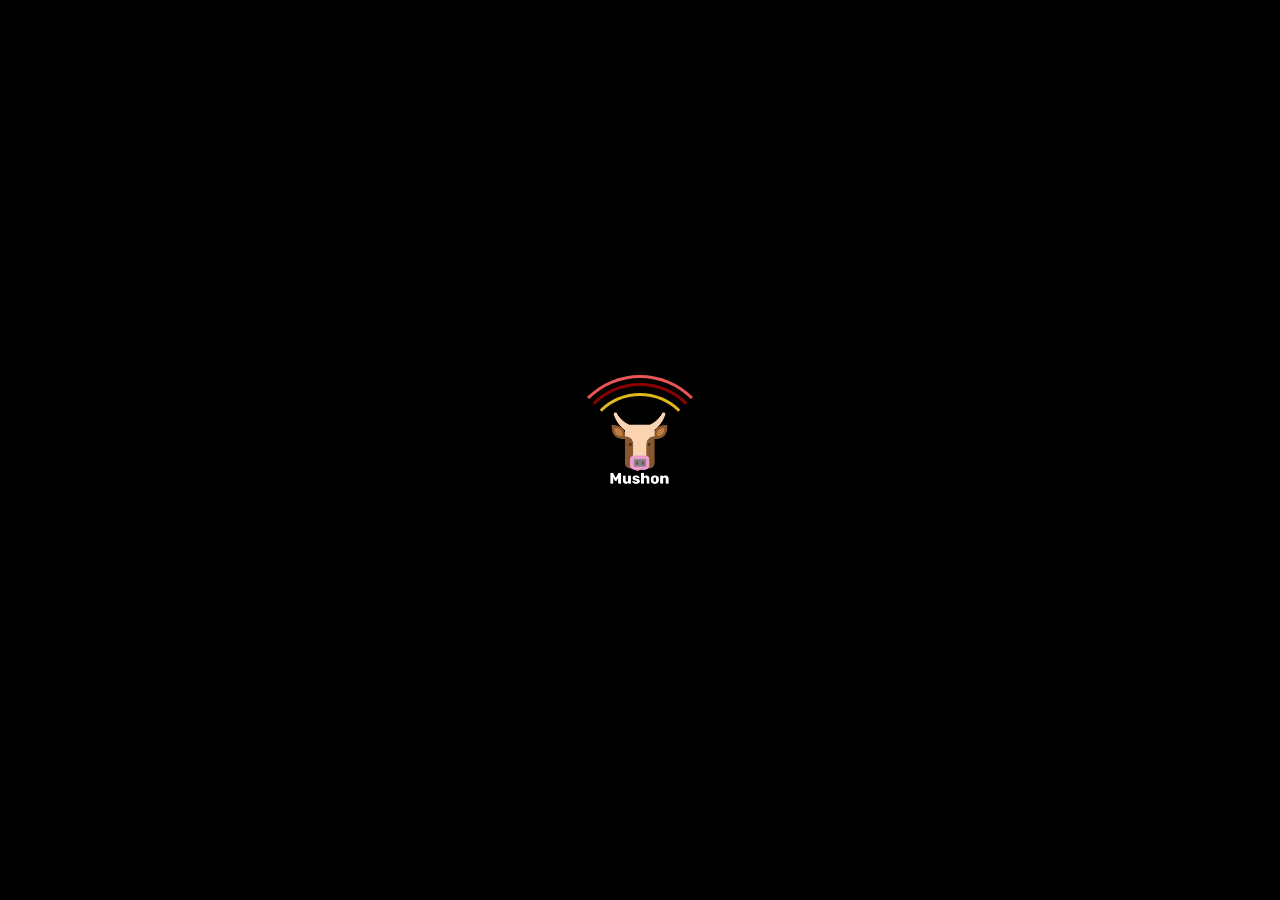
<file: index.html>
<!DOCTYPE html>
<html lang="en" ng-app="BlurAdmin">
<head>
  <meta charset="utf-8">
  <meta http-equiv="X-UA-Compatible" content="IE=edge">
  <meta name="viewport" content="width=device-width, initial-scale=1">
  <title>MushOn-line</title>

  <link href='https://fonts.googleapis.com/css?family=Roboto:400,100,100italic,300,300italic,400italic,500,500italic,700,700italic,900italic,900&subset=latin,greek,greek-ext,vietnamese,cyrillic-ext,latin-ext,cyrillic' rel='stylesheet' type='text/css'>

  <link rel="icon" type="image/png" sizes="16x16" href="assets/img/favicon-16x16.png">
  <link rel="icon" type="image/png" sizes="32x32" href="assets/img/favicon-32x32.png">
  <link rel="icon" type="image/png" sizes="96x96" href="assets/img/favicon-96x96.png">

  <link rel="stylesheet" href="styles/vendor-f13b43cab3.css">

  <link rel="stylesheet" href="styles/app-075b953fcd.css">
</head>
<body>
<div class="body-bg"></div>
<main ng-if="$pageFinishedLoading" ng-class="{ 'menu-collapsed': $baSidebarService.isMenuCollapsed() }">

  <ba-sidebar></ba-sidebar>
  <page-top></page-top>

  <div class="al-main">
    <div class="al-content">
      <content-top></content-top>
      <div ui-view autoscroll="true" autoscroll-body-top></div>
    </div>
  </div>

  <footer class="al-footer clearfix">
    <!--<div class="al-footer-right">Created with <i class="ion-heart"></i></div>
    <div class="al-footer-main clearfix">
      <div class="al-copy">Blur Admin 2016</div>
      <ul class="al-share clearfix">
        <li><i class="socicon socicon-facebook"></i></li>
        <li><i class="socicon socicon-twitter"></i></li>
        <li><i class="socicon socicon-google"></i></li>
        <li><i class="socicon socicon-github"></i></li>
      </ul>
    </div>-->
  </footer>

  <back-top></back-top>
</main>

<div id="preloader" ng-show="!$pageFinishedLoading">
  <div></div>
</div>

<script src="scripts/vendor-53a4fb6d31.js"></script>
<script type="text/javascript" src="http://maps.google.com/maps/api/js?sensor=false"></script>

<script src="scripts/app-99edaffada.js"></script>

</body>
</html>
</file>
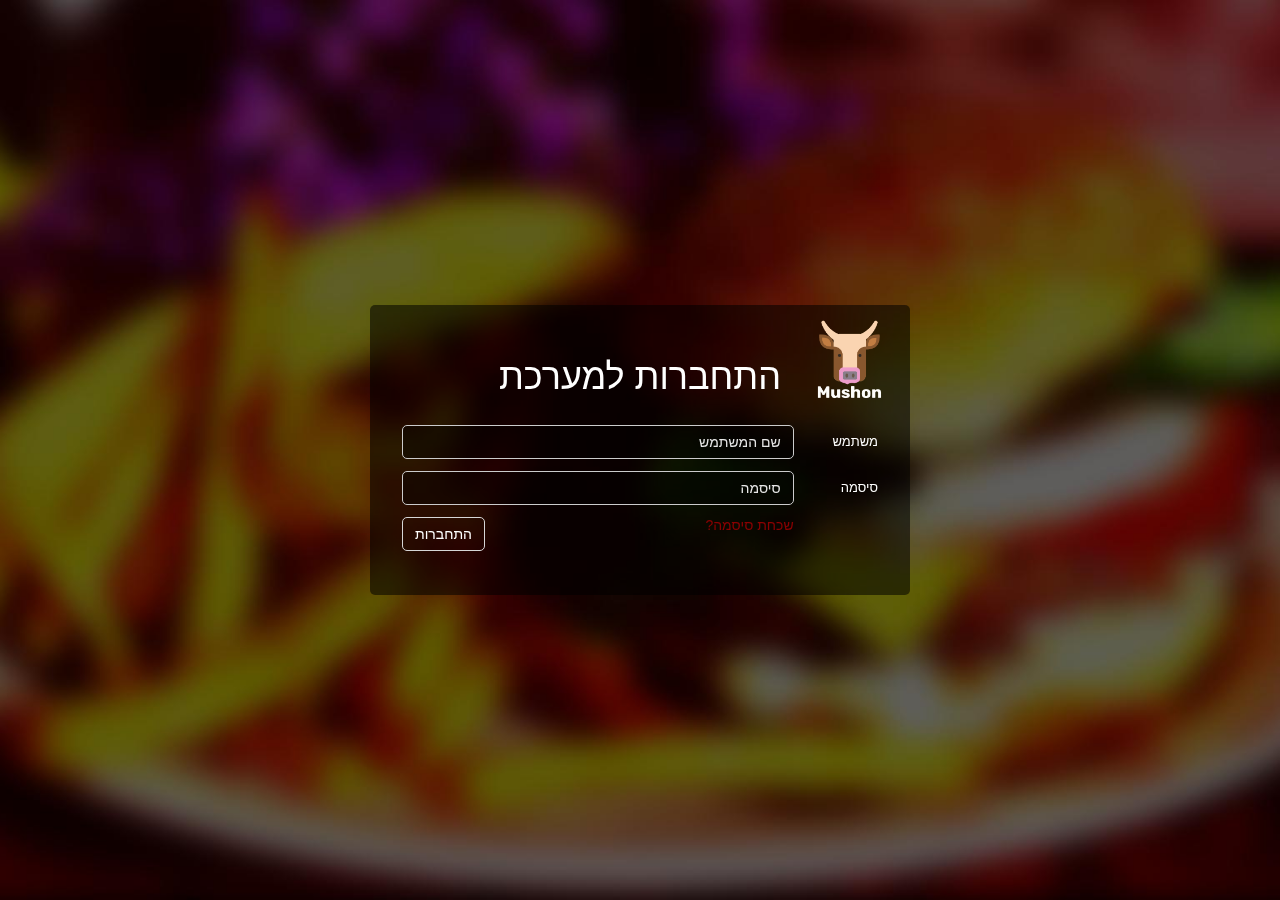
<file: auth.html>
<!DOCTYPE html>
<html lang="en">
<head>
  <meta charset="utf-8">
  <meta http-equiv="X-UA-Compatible" content="IE=edge">
  <meta name="viewport" content="width=device-width, initial-scale=1">
  <title>MushOn-line</title>

  <link href='https://fonts.googleapis.com/css?family=Roboto:400,100,100italic,300,300italic,400italic,500,500italic,700,700italic,900italic,900&subset=latin,greek,greek-ext,vietnamese,cyrillic-ext,latin-ext,cyrillic' rel='stylesheet' type='text/css'>

  <link rel="icon" type="image/png" sizes="16x16" href="assets/img/favicon-16x16.png">
  <link rel="icon" type="image/png" sizes="32x32" href="assets/img/favicon-32x32.png">
  <link rel="icon" type="image/png" sizes="96x96" href="assets/img/favicon-96x96.png">

  <link rel="stylesheet" href="styles/vendor-f13b43cab3.css">

  <link rel="stylesheet" href="styles/auth-6ee6b8effe.css">
</head>
<body>
<main class="auth-main">
  <div class="auth-block">
    <h1>התחברות למערכת</h1>

    <form class="form-horizontal">
      <div class="form-group">
        <label for="inputEmail3" class="col-sm-2 control-label">משתמש</label>
        <div class="col-sm-10">
          <input type="email" class="form-control" id="inputEmail3" placeholder="שם המשתמש">
        </div>
      </div>
      <div class="form-group">
        <label for="inputPassword3" class="col-sm-2 control-label">סיסמה</label>

        <div class="col-sm-10">
          <input type="password" class="form-control" id="inputPassword3" placeholder="סיסמה">
        </div>
      </div>
      <div class="form-group">
        <div class="col-sm-10 col-sm-offset-2">
          <a href class="forgot-pass">שכחת סיסמה?</a>
          <button id="login" type="submit" class="pull-left btn btn-default btn-auth">התחברות</button>
        </div>
      </div>
    </form>
<!--
    <div class="auth-sep"><span><span>or Sign in with one click</span></span></div>

    <div class="al-share-auth">
      <ul class="al-share clearfix">
        <li><i class="socicon socicon-facebook" title="Share on Facebook"></i></li>
        <li><i class="socicon socicon-twitter" title="Share on Twitter"></i></li>
        <li><i class="socicon socicon-google" title="Share on Google Plus"></i></li>
      </ul>
    </div>-->
  </div>
</main>
<script>
 document.addEventListener("DOMContentLoaded", function(event) { 
  document.getElementById("login").addEventListener("click", function(event){
    window.location.replace('../mushOn-line')
    event.preventDefault()
  });
});


</script>
</body>
</html>
</file>
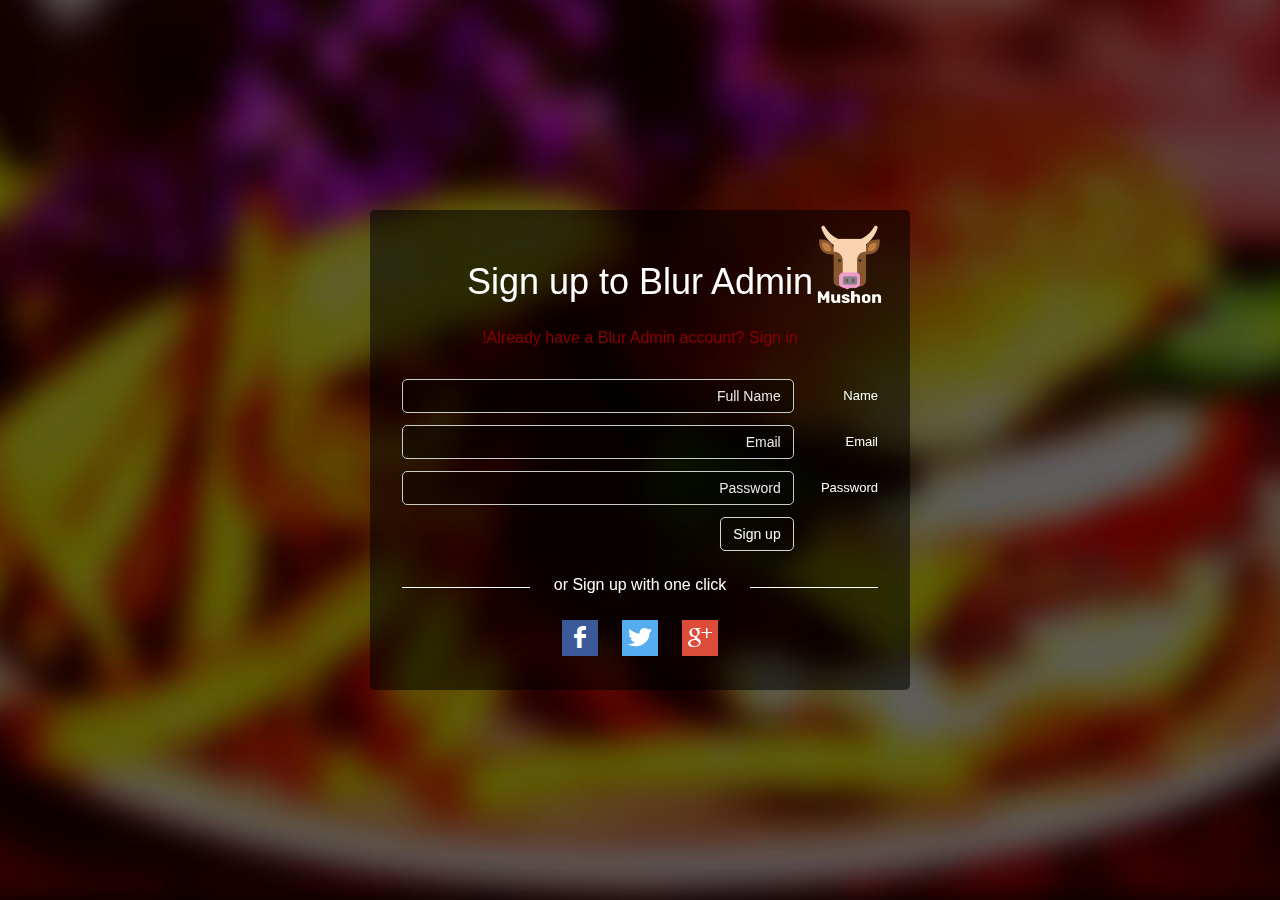
<file: reg.html>
<!DOCTYPE html>
<html lang="en">
<head>
  <meta charset="utf-8">
  <meta http-equiv="X-UA-Compatible" content="IE=edge">
  <meta name="viewport" content="width=device-width, initial-scale=1">
  <title>MushOn-line</title>

  <link href='https://fonts.googleapis.com/css?family=Roboto:400,100,100italic,300,300italic,400italic,500,500italic,700,700italic,900italic,900&subset=latin,greek,greek-ext,vietnamese,cyrillic-ext,latin-ext,cyrillic' rel='stylesheet' type='text/css'>

  <link rel="icon" type="image/png" sizes="16x16" href="assets/img/favicon-16x16.png">
  <link rel="icon" type="image/png" sizes="32x32" href="assets/img/favicon-32x32.png">
  <link rel="icon" type="image/png" sizes="96x96" href="assets/img/favicon-96x96.png">

  <link rel="stylesheet" href="styles/vendor-f13b43cab3.css">

  <link rel="stylesheet" href="styles/auth-6ee6b8effe.css">
</head>
<body>
<main class="auth-main">
  <div class="auth-block">
    <h1>Sign up to Blur Admin</h1>
    <a href="auth.html" class="auth-link">Already have a Blur Admin account? Sign in!</a>

    <form class="form-horizontal">
      <div class="form-group">
        <label for="inputName3" class="col-sm-2 control-label">Name</label>

        <div class="col-sm-10">
          <input type="text" class="form-control" id="inputName3" placeholder="Full Name">
        </div>
      </div>
      <div class="form-group">
        <label for="inputEmail3" class="col-sm-2 control-label">Email</label>

        <div class="col-sm-10">
          <input type="email" class="form-control" id="inputEmail3" placeholder="Email">
        </div>
      </div>
      <div class="form-group">
        <label for="inputPassword3" class="col-sm-2 control-label">Password</label>

        <div class="col-sm-10">
          <input type="password" class="form-control" id="inputPassword3" placeholder="Password">
        </div>
      </div>
      <div class="form-group">
        <div class="col-sm-offset-2 col-sm-10">
          <button type="submit" class="btn btn-default btn-auth">Sign up</button>
        </div>
      </div>
    </form>

    <div class="auth-sep"><span><span>or Sign up with one click</span></span></div>

    <div class="al-share-auth">
      <ul class="al-share clearfix">
        <li><i class="socicon socicon-facebook" title="Share on Facebook"></i></li>
        <li><i class="socicon socicon-twitter" title="Share on Twitter"></i></li>
        <li><i class="socicon socicon-google" title="Share on Google Plus"></i></li>
      </ul>
    </div>
  </div>
</main>
</body>
</html>
</file>
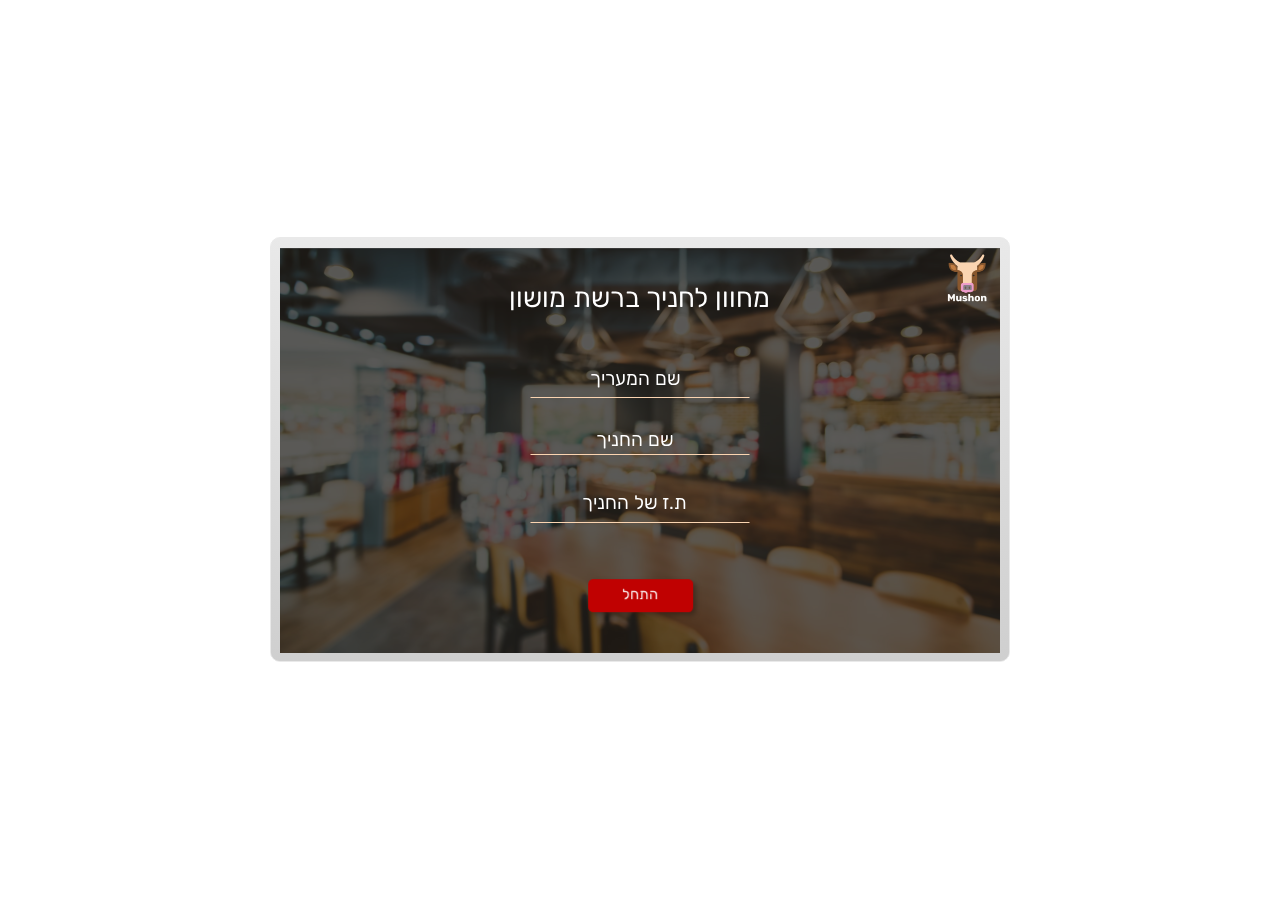
<file: story.html>
<!DOCTYPE HTML>
<html style="height: 100%;" lang="en">
<head>
<meta http-equiv="Content-Type" content="text/html;charset=utf-8" >
<!-- Created using Articulate Storyline 2.6 - http://www.articulate.com  --> 
<!-- version: 2.6.1507.2315 --> 

<title>&#1502;&#1495;&#1493;&#1493;&#1503;-&#1488;&#1497;&#1504;&#1496;&#1512;&#1488;&#1511;&#1496;&#1497;&#1489;&#1497;</title>
<style>
body { margin: 0px; } 
object {outline: none;}
</style>
<script>
var g_bHtml5Supported = true;
</script>
<!--[if lte IE 9]><script>g_bHtml5Supported = false;</script><![endif]-->

<script type="text/javascript">

// Detect min flash version
var g_bMinFlash = false;

if (navigator.plugins["Shockwave Flash"])
{
	var arrDescription = navigator.plugins["Shockwave Flash"].description.split(" ");
	var nVersion = Number(arrDescription[arrDescription.length - 2]);

	g_bMinFlash = (nVersion >= 10) || isNaN(nVersion);
}
else
{
	try 
	{
		var oActiveX = new ActiveXObject("ShockwaveFlash.ShockwaveFlash.10");
		if (oActiveX)
		{
			g_bMinFlash = true;
		}
	}
	catch (e) {}
}

var g_bLMS = false;
var g_bTinCan = false;
var g_bAOSupport = false;
var g_bWarnOnCommitFail = false;
var g_bUseHtml5 = true && g_bHtml5Supported;
var g_bUseMobilePlayer = false;
var g_biOS = (navigator.userAgent.indexOf("AppleWebKit/") > -1 && navigator.userAgent.indexOf("Mobile/") > -1);
var g_biPad = (navigator.userAgent.indexOf("iPad") > -1);
var g_bAndroid = (navigator.userAgent.indexOf("Android") > -1);

var g_bRedirectAMP = ((g_biOS && g_biPad) || g_bAndroid) && g_bUseMobilePlayer;
var g_bRedirectHTML5 = (g_biOS || !g_bMinFlash) && g_bUseHtml5;

if (g_bRedirectAMP)
{
	// Switch to TinCan for AO Reporting
	if (g_bAOSupport)
	{
		g_bTinCan = true;
	}
	
	if (g_bTinCan)
	{
		var strQuery = "tincan=" + g_bTinCan + "&" + document.location.search.substr(1);
		
		if (g_bAOSupport)
		{
			strQuery = "aosupport=true&" + strQuery;
			g_bAOSupport = false;
		}
		
		location.replace("amplaunch.html#" + strQuery);
	}
	else
	{
		location.replace("amplaunch.html");
	}
}
else if (g_bRedirectHTML5)
{
	var strLocation = "story_html5.html";
	
	if (g_bTinCan)
	{
		strLocation += "?tincan=" + g_bTinCan + "&" + document.location.search.substr(1);
	}
	else if (g_bLMS)
	{
		strLocation += "?lms=1";
		
		if (g_bWarnOnCommitFail)
		{
			strLocation += "&warncommit=1";
		}
	}
	
	location.replace(strLocation);	
}

var g_strContentFolder = "story_content";
var g_bProjector = false;
var g_strSwfFile = "story.swf";
var g_nWidth = 740;
var g_nHeight = 425;
var g_strScale = "noscale";	// noscale | show all
var g_strBrowserSize = "default";	// default, fullscreen, optimal
var g_strBgColor = "#FFFFFF";
var g_strAlign = "middle";
var g_strQuality = "best";
var g_bCaptureRC = false;
var g_strFlashVars = "";
var g_bScrollbars = true;
var g_strWMode = "window"; // transparent | window (use "window" for optimal performance, transparent for webobject support)

if (g_strScale == "show all")
{
	g_bScrollbars = false;
}

</script>

<script SRC="story_content/user.js" TYPE="text/javascript"></script>
<script src="story_content/story.js" type="text/javascript"></script>

</head>

<body style="height: 100%;" onunload="DoOnClose()" onbeforeunload="DoOnClose()">

<script type="text/javascript">

document.bgColor = g_strBgColor;

if (g_bScrollbars)
{
	document.write("<table border=0 cellpadding=0 cellspacing=0 width='100%' height='100%' align=center>");
	document.write("<tr>");
	document.write("<td align=center>");
}

	WriteSwfObject(g_strSwfFile,
		       g_nWidth, 
		       g_nHeight, 
		       g_strScale,
		       g_strAlign, 
		       g_strQuality, 
		       g_strBgColor, 
			   g_bCaptureRC,
			   g_strWMode,
		       g_strFlashVars);

if (g_bScrollbars)
{
	document.write("</td>");
	document.write("</tr>");
	document.write("</table>");
}

ResizeBrowser(g_strBrowserSize);
</script>

<DIV id='divEmail' style="position: absolute; width: 10; height: 10; left: 10; top: 10; visibility:hidden" ></DIV>

<DIV id='divWebObjects'></DIV>

</body>
</html>
</file>
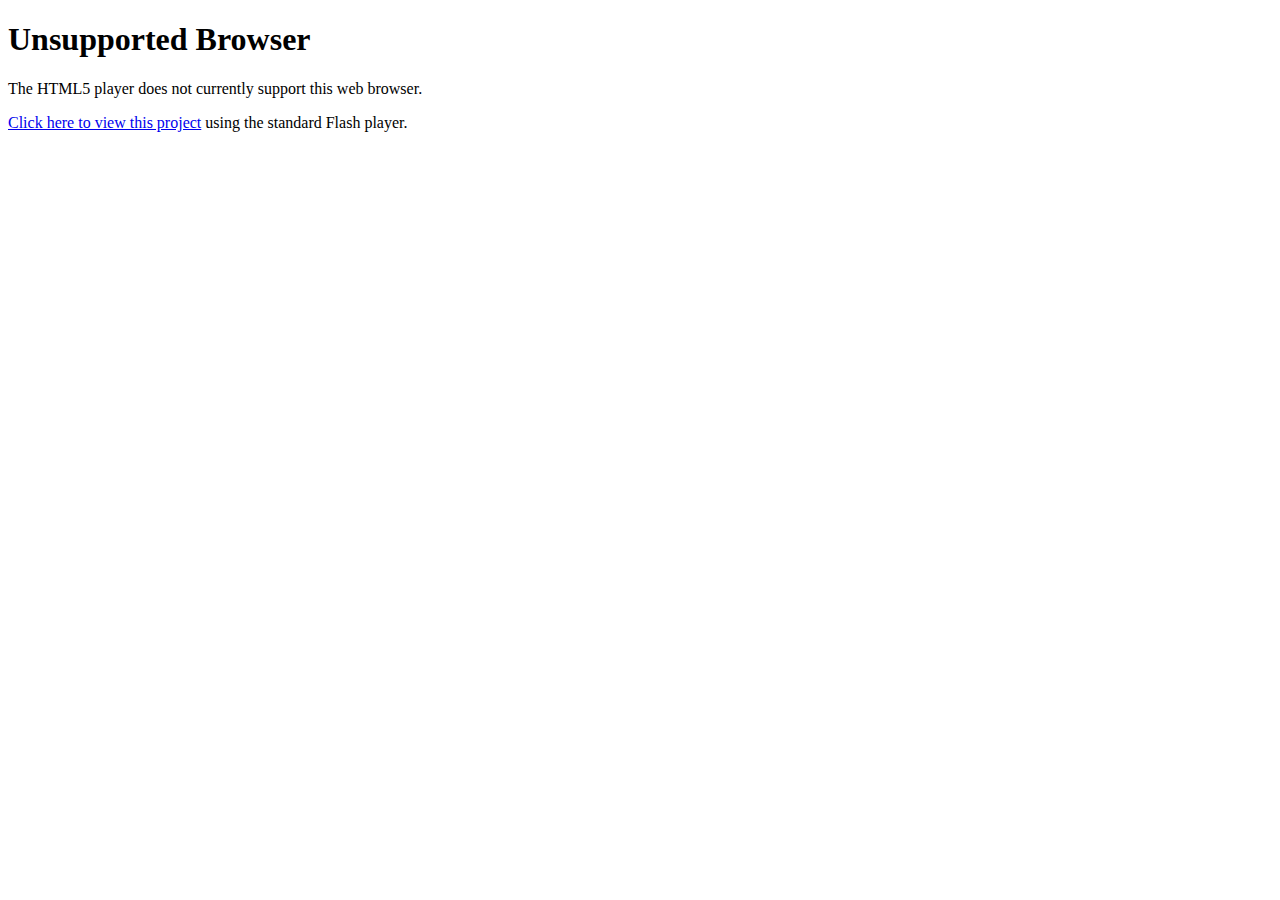
<file: story_unsupported.html>
﻿<!DOCTYPE html>
<html>
<head>
	<title></title>
</head>
<body>
	<h1>Unsupported Browser</h1>
	<p>
		The HTML5 player does not currently support this web browser.
	</p>
	<p>
		<a href="javascript:location.href = location.href.replace('_unsupported', '');">Click here to view this project</a> using the standard Flash player.
	</p>
	
</body>
</html>
</file>
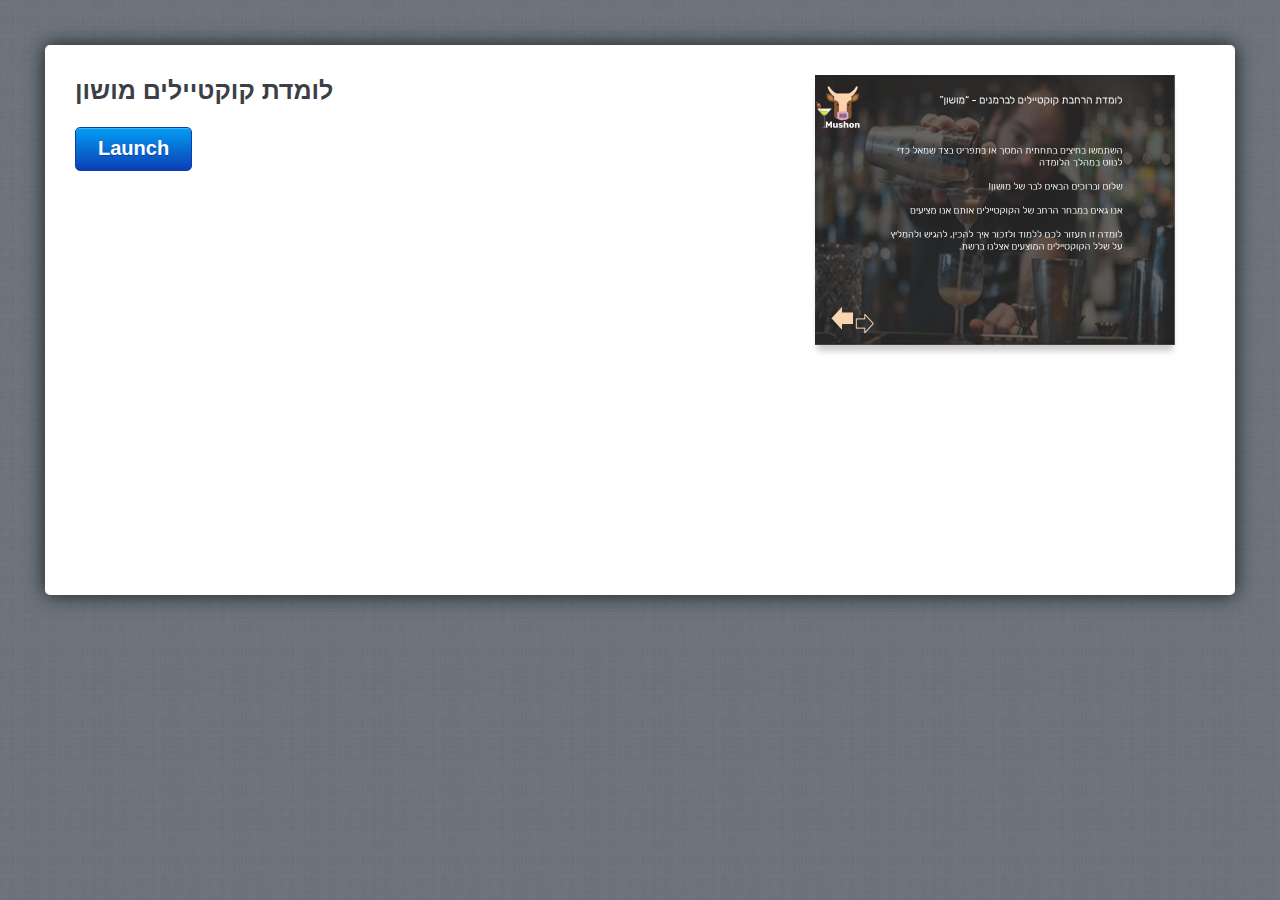
<file: cocktail_tut/amplaunch.html>
<!DOCTYPE html PUBLIC "-//W3C//DTD XHTML 1.0 Transitional//EN" "http://www.w3.org/TR/xhtml1/DTD/xhtml1-transitional.dtd">
<html xmlns="http://www.w3.org/1999/xhtml" xml:lang="en" lang="en">
<head>
	<title>&#1500;&#1493;&#1502;&#1491;&#1514; &#1511;&#1493;&#1511;&#1496;&#1497;&#1497;&#1500;&#1497;&#1501; &#1502;&#1493;&#1513;&#1493;&#1503;</title>
	
	 <script>
		var g_strLink;
	 
		function buildLaunchLink()
		{
			var g_strProjectId = "62q3xbux0YS";
			var strHash = document.location.hash;
			document.location.hash = "";		

			var strPath = window.location.protocol + "//" + window.location.host;
			var arrPath = window.location.pathname.split("/");

			arrPath.length = arrPath.length - 1;
			strPath += arrPath.join("/");
			strPath = strPath.replace(/ /g, "%20");

			g_strLink = "path=" + strPath;
			g_strLink += "&projectid=" + g_strProjectId;
			
			var strQuery = strHash.substr(1);
			g_strLink += "&" + decodeURIComponent(strQuery);
			g_strLink = escape(g_strLink);
		}		
		
		function isAndroid()
		{
			return (navigator.userAgent.indexOf("Android") > -1);
		}
		
		function isIOS()
		{
			return (navigator.userAgent.indexOf("AppleWebKit/") > -1 && navigator.userAgent.indexOf("Mobile/") > -1);
		}

		function UpdateLaunchUrl()
		{
			var strLink = (isAndroid()) ? "intent://?" + g_strLink + "#Intent;scheme=artmobileplayer;package=air.com.articulate.articulatemobileplayer;end" :
										 "artmobileplayer://?" + g_strLink;
										 
			var linkTarget = document.getElementById('launch');
			linkTarget.href = strLink;
			
			if (isAndroid())
			{
				window.location = strLink;
			}
		}
		
		function writeMeta()
		{
			var meta = document.createElement('meta');
			meta.name = "apple-itunes-app";
			meta.content = "app-id=505546381, app-argument=artmobileplayer://?" + g_strLink;
			document.getElementsByTagName('head')[0].appendChild(meta);			
		}
		
		buildLaunchLink();
		writeMeta();

	 </script>

	<!-- META -->
	<meta http-equiv="content-type" content="text/html; charset=utf-8">
	<meta name="viewport" content="width=device-width, initial-scale=1.0, maximum-scale=1.0, user-scalable=0">

	<style>
		html,body,div,h1,p,a{margin:0;padding:0;border:0;font-weight:inherit;font-style:inherit;font-size:100%;font-family:inherit;vertical-align:baseline}
		a img{border:0; width: 290px}
		body{font-family:Helvetica,Arial,Verdana,sans-serif;line-height:1.5;color:#434750;background:#737d85;position:relative;font-size:75%}
		h1{font-size:3em;line-height:1;margin-bottom:.5em;font-weight:400;color:#434750}
		a,a:focus,a:hover{color:#434750;text-decoration:none;outline:0}
		.button{float:left;font-size:14px;font-weight:700;color:#fff;text-shadow:0 -1px 0 rgba(0,0,0,.75);padding:5px 22px 0;height:25px;border:1px solid #010101;-webkit-box-shadow:0 1px 0 rgba(255,255,255,.12),inset 0 1px 0 rgba(255,255,255,.25);-webkit-border-radius:5px;background:-webkit-gradient(linear,left top,left bottom,from(#5d636b),to(#25272a),color-stop(.5,#494e54),color-stop(.51,#35393d))}
		body.launch{background:url(mobile/linen_background.jpg) repeat}
		div.container{background:#fff;height:490px;margin:45px;padding:30px;-webkit-border-radius:5px;-webkit-box-shadow:0 0 20px rgba(0,0,0,.75)}
		div.screenshot{float:right;width:390px;padding-left:20px;padding-bottom:10px}
		div.screenshot img{-webkit-box-shadow:0 8px 6px -2px rgba(0,0,0,.2); width: 360px;}
		div.container div.launch_meta{float:left;width:450px}
		div.container h1{color:#3c4046;font-weight:700;font-size:25px;line-height:1.2em;font-family:'Helvetica Neue',Helvetica,Arial}
		div.container p{font-size:16px;line-height:1.4em;font-family:'Helvetica Neue',Helvetica,Arial;margin:0 0 1.4em}
		div.container a.button{font-size:20px;color:#fff;background:#0272ed;text-shadow:0 1px 0 rgba(11,62,180,1);padding:5px 22px 12px;border:1px solid #0b3eb4;-webkit-box-shadow:0 1px 0 rgba(255,255,255,.12),inset 0 1px 0 rgba(255,255,255,.25);-webkit-border-radius:5px;background:-webkit-gradient(linear,left top,left bottom,from(#039ef4),to(#0b3eb4))}
		div.mobile_app{background:url(mobile/mobile_icon.png) no-repeat;padding-left:148px;padding-top:20px}
		div.mobile_app h1{margin:0;line-height:1.4em}
		div.mobile_app a{color:#027fef;text-decoration:underline}
		div.container a.app_store{width:172px;height:54px;text-indent:-9000px;display:block;background:url(mobile/app_store.png)}
		@media only screen and (max-device-width:1024px) and (orientation:portrait){
			div.container{height:750px}
			div.screenshot{width:290px}
			div.screenshot img{width:290px}
			div.container div.launch_meta{float:left;width:300px}
			div.mobile_app h1{font-size:24px}
		}
		a.install { display:inline-block; overflow:hidden; background:url(http://linkmaker.itunes.apple.com/images/badges/en-us/badge_appstore-lrg.svg) no-repeat; width:165px; height:40px; position: relative; bottom: 120px; float:right; padding-right:50px;}

	</style>
</head>
	
<body class="launch" onload="UpdateLaunchUrl()">

	<div class="wrap">
	
		<div class="container">
			<div class="launch_meta">
				<h1>&#1500;&#1493;&#1502;&#1491;&#1514; &#1511;&#1493;&#1511;&#1496;&#1497;&#1497;&#1500;&#1497;&#1501; &#1502;&#1493;&#1513;&#1493;&#1503;</h1>
				<p></p>
				<a id="launch" href="#" class="button">Launch</a>
			</div>
			<div class="screenshot">
				<img src="story_content/thumbnail.jpg"  />
			</div>
		</div>
		<script>
			if (isIOS())
			{
				document.write("<a class='install' href='https://geo.itunes.apple.com/us/app/articulate-mobile-player/id505546381?mt=8' ></a>");
			}
		</script>
	</div>
</body>

</html>
</file>
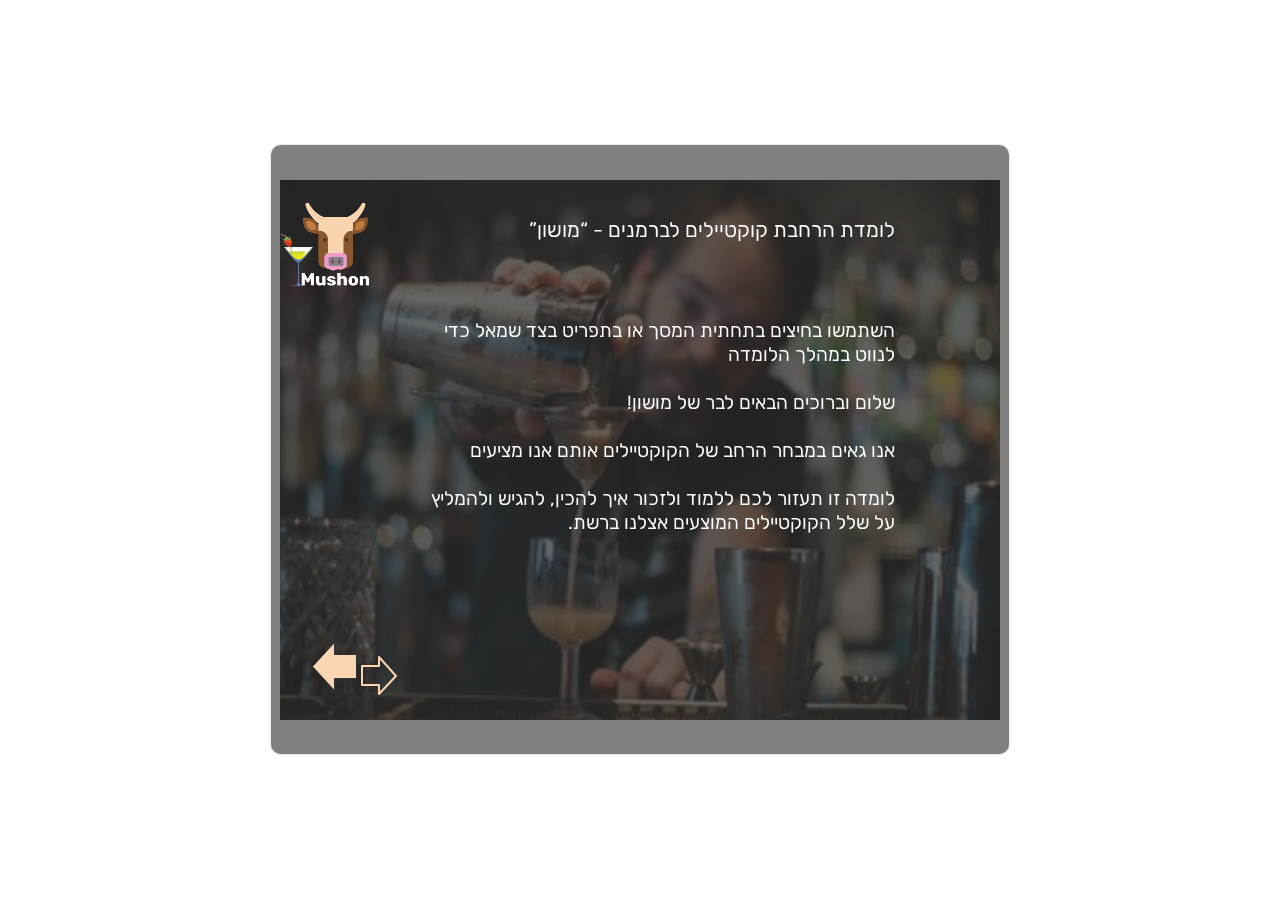
<file: cocktail_tut/story.html>
<!DOCTYPE HTML>
<html style="height: 100%;" lang="en">
<head>
<meta http-equiv="Content-Type" content="text/html;charset=utf-8" >
<!-- Created using Articulate Storyline 2.7 - http://www.articulate.com  --> 
<!-- version: 2.7.1509.1408 --> 

<title>&#1500;&#1493;&#1502;&#1491;&#1514; &#1511;&#1493;&#1511;&#1496;&#1497;&#1497;&#1500;&#1497;&#1501; &#1502;&#1493;&#1513;&#1493;&#1503;</title>
<style>
body { margin: 0px; } 
object {outline: none;}
</style>
<script>
var g_bHtml5Supported = true;
</script>
<!--[if lte IE 9]><script>g_bHtml5Supported = false;</script><![endif]-->

<script type="text/javascript">

// Detect min flash version
var g_bMinFlash = false;

if (navigator.plugins["Shockwave Flash"])
{
	var arrDescription = navigator.plugins["Shockwave Flash"].description.split(" ");
	var nVersion = Number(arrDescription[arrDescription.length - 2]);

	g_bMinFlash = (nVersion >= 10) || isNaN(nVersion);
}
else
{
	try 
	{
		var oActiveX = new ActiveXObject("ShockwaveFlash.ShockwaveFlash.10");
		if (oActiveX)
		{
			g_bMinFlash = true;
		}
	}
	catch (e) {}
}

var g_bLMS = false;
var g_bTinCan = false;
var g_bAOSupport = false;
var g_bWarnOnCommitFail = false;
var g_bUseHtml5 = true && g_bHtml5Supported;
var g_bUseMobilePlayer = true;
var g_biOS = (navigator.userAgent.indexOf("AppleWebKit/") > -1 && navigator.userAgent.indexOf("Mobile/") > -1);
var g_biPad = (navigator.userAgent.indexOf("iPad") > -1);
var g_bAndroid = (navigator.userAgent.indexOf("Android") > -1);

var g_bRedirectAMP = ((g_biOS && g_biPad) || g_bAndroid) && g_bUseMobilePlayer;
var g_bRedirectHTML5 = (g_biOS || !g_bMinFlash) && g_bUseHtml5;

if (g_bRedirectAMP)
{
	// Switch to TinCan for AO Reporting
	if (g_bAOSupport)
	{
		g_bTinCan = true;
	}
	
	if (g_bTinCan)
	{
		var strQuery = "tincan=" + g_bTinCan + "&" + document.location.search.substr(1);
		
		if (g_bAOSupport)
		{
			strQuery = "aosupport=true&" + strQuery;
			g_bAOSupport = false;
		}
		
		location.replace("amplaunch.html#" + strQuery);
	}
	else
	{
		location.replace("amplaunch.html");
	}
}
else if (g_bRedirectHTML5)
{
	var strLocation = "story_html5.html";
	
	if (g_bTinCan)
	{
		strLocation += "?tincan=" + g_bTinCan + "&" + document.location.search.substr(1);
	}
	else if (g_bLMS)
	{
		strLocation += "?lms=1";
		
		if (g_bWarnOnCommitFail)
		{
			strLocation += "&warncommit=1";
		}
	}
	
	location.replace(strLocation);	
}

var g_strContentFolder = "story_content";
var g_bProjector = false;
var g_strSwfFile = "story.swf";
var g_nWidth = 740;
var g_nHeight = 611;
var g_strScale = "noscale";	// noscale | show all
var g_strBrowserSize = "default";	// default, fullscreen, optimal
var g_strBgColor = "#FFFFFF";
var g_strAlign = "middle";
var g_strQuality = "best";
var g_bCaptureRC = false;
var g_strFlashVars = "";
var g_bScrollbars = true;
var g_strWMode = "window"; // transparent | window (use "window" for optimal performance, transparent for webobject support)

if (g_strScale == "show all")
{
	g_bScrollbars = false;
}

</script>

<script SRC="story_content/user.js" TYPE="text/javascript"></script>
<script src="story_content/story.js" type="text/javascript"></script>

</head>

<body style="height: 100%;" onunload="DoOnClose()" onbeforeunload="DoOnClose()">

<script type="text/javascript">

document.bgColor = g_strBgColor;

if (g_bScrollbars)
{
	document.write("<table border=0 cellpadding=0 cellspacing=0 width='100%' height='100%' align=center>");
	document.write("<tr>");
	document.write("<td align=center>");
}

	WriteSwfObject(g_strSwfFile,
		       g_nWidth, 
		       g_nHeight, 
		       g_strScale,
		       g_strAlign, 
		       g_strQuality, 
		       g_strBgColor, 
			   g_bCaptureRC,
			   g_strWMode,
		       g_strFlashVars);

if (g_bScrollbars)
{
	document.write("</td>");
	document.write("</tr>");
	document.write("</table>");
}

ResizeBrowser(g_strBrowserSize);
</script>

<DIV id='divEmail' style="position: absolute; width: 10; height: 10; left: 10; top: 10; visibility:hidden" ></DIV>

<DIV id='divWebObjects'></DIV>

</body>
</html>
</file>
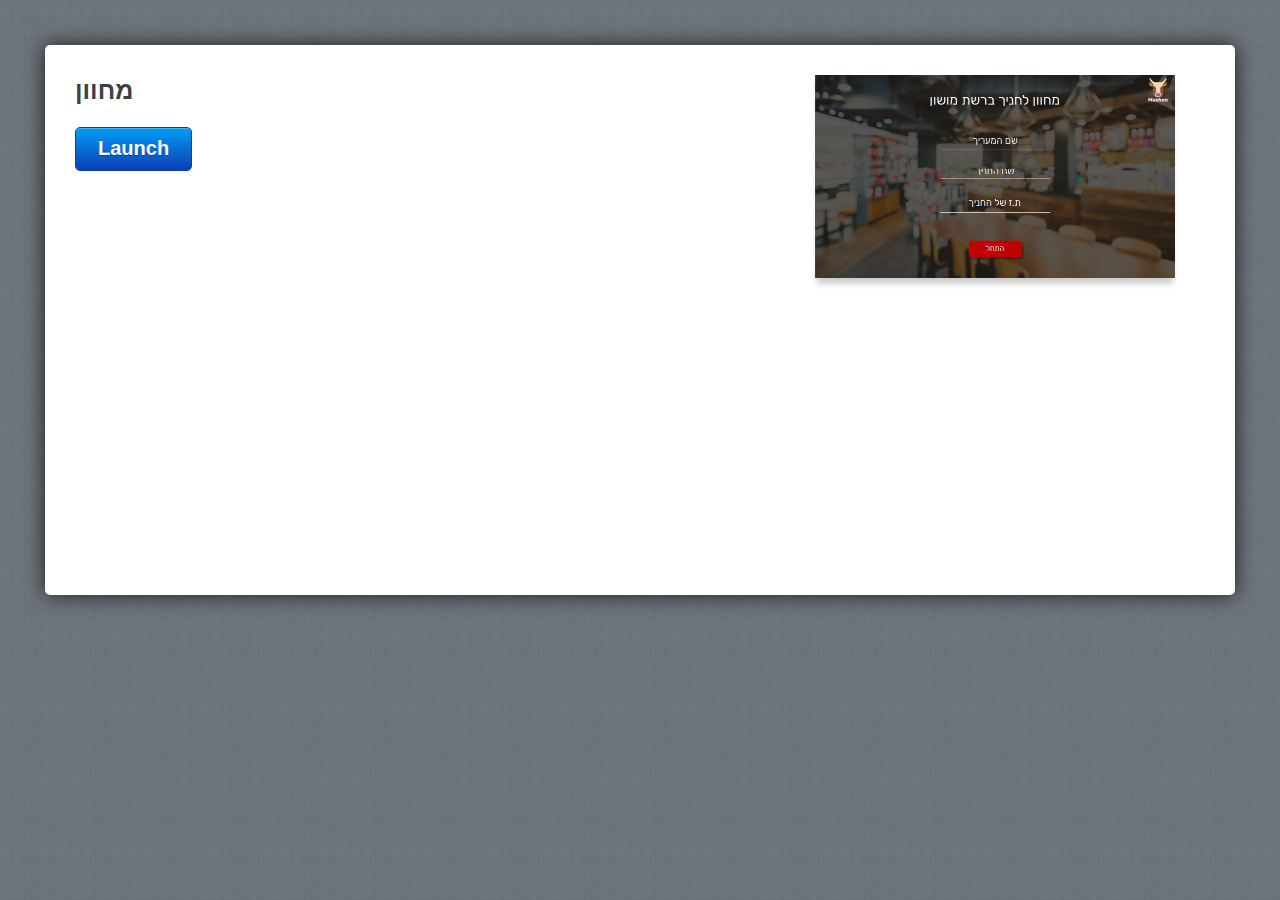
<file: reviewer/amplaunch.html>
<!DOCTYPE html PUBLIC "-//W3C//DTD XHTML 1.0 Transitional//EN" "http://www.w3.org/TR/xhtml1/DTD/xhtml1-transitional.dtd">
<html xmlns="http://www.w3.org/1999/xhtml" xml:lang="en" lang="en">
<head>
	<title>&#1502;&#1495;&#1493;&#1493;&#1503;</title>
			
	<!-- META -->
	<meta http-equiv="content-type" content="text/html; charset=utf-8">
	<meta name="viewport" content="width=device-width, initial-scale=1.0, maximum-scale=1.0, user-scalable=0">

	<style>
		html,body,div,h1,p,a{margin:0;padding:0;border:0;font-weight:inherit;font-style:inherit;font-size:100%;font-family:inherit;vertical-align:baseline}
		a img{border:0; width: 290px}
		body{font-family:Helvetica,Arial,Verdana,sans-serif;line-height:1.5;color:#434750;background:#737d85;position:relative;font-size:75%}
		h1{font-size:3em;line-height:1;margin-bottom:.5em;font-weight:400;color:#434750}
		a,a:focus,a:hover{color:#434750;text-decoration:none;outline:0}
		.button{float:left;font-size:14px;font-weight:700;color:#fff;text-shadow:0 -1px 0 rgba(0,0,0,.75);padding:5px 22px 0;height:25px;border:1px solid #010101;-webkit-box-shadow:0 1px 0 rgba(255,255,255,.12),inset 0 1px 0 rgba(255,255,255,.25);-webkit-border-radius:5px;background:-webkit-gradient(linear,left top,left bottom,from(#5d636b),to(#25272a),color-stop(.5,#494e54),color-stop(.51,#35393d))}
		body.launch{background:url(mobile/linen_background.jpg) repeat}
		div.container{background:#fff;height:490px;margin:45px;padding:30px;-webkit-border-radius:5px;-webkit-box-shadow:0 0 20px rgba(0,0,0,.75)}
		div.screenshot{float:right;width:390px;padding-left:20px;padding-bottom:10px}
		div.screenshot img{-webkit-box-shadow:0 8px 6px -2px rgba(0,0,0,.2); width: 360px;}
		div.container div.launch_meta{float:left;width:450px}
		div.container h1{color:#3c4046;font-weight:700;font-size:25px;line-height:1.2em;font-family:'Helvetica Neue',Helvetica,Arial}
		div.container p{font-size:16px;line-height:1.4em;font-family:'Helvetica Neue',Helvetica,Arial;margin:0 0 1.4em}
		div.container a.button{font-size:20px;color:#fff;background:#0272ed;text-shadow:0 1px 0 rgba(11,62,180,1);padding:5px 22px 12px;border:1px solid #0b3eb4;-webkit-box-shadow:0 1px 0 rgba(255,255,255,.12),inset 0 1px 0 rgba(255,255,255,.25);-webkit-border-radius:5px;background:-webkit-gradient(linear,left top,left bottom,from(#039ef4),to(#0b3eb4))}
		div.mobile_app{background:url(mobile/mobile_icon.png) no-repeat;padding-left:148px;padding-top:20px}
		div.mobile_app h1{margin:0;line-height:1.4em}
		div.mobile_app a{color:#027fef;text-decoration:underline}
		div.container a.app_store{width:172px;height:54px;text-indent:-9000px;display:block;background:url(mobile/app_store.png)}
		@media only screen and (max-device-width:1024px) and (orientation:portrait){
			div.container{height:750px}
			div.screenshot{width:290px}
			div.screenshot img{width:290px}
			div.container div.launch_meta{float:left;width:300px}
			div.mobile_app h1{font-size:24px}
		}

	</style>
	
	 <script>
		var g_strProjectId = "6Z7C5SWjDxN";
		var g_bOfflineViewing = true;
		var g_bAndroid = (navigator.userAgent.indexOf("Android") > -1);

		var g_strHash = document.location.hash;
		document.location.hash = "";		
		
		var g_strLink = "";
		var g_strPath = window.location.protocol + "//" + window.location.host;
		var arrPath = window.location.pathname.split("/");
		var g_nLaunchTime = 0;

		arrPath.length = arrPath.length - 1;
		g_strPath += arrPath.join("/");
		g_strPath = g_strPath.replace(/ /g, "%20");

		g_strLink = "path=" + g_strPath;
		g_strLink += "&projectid=" + g_strProjectId;
		
		var strQuery = g_strHash.substr(1);
		g_strLink += "&" + decodeURIComponent(strQuery);

		function LaunchMobilePlayer(bDownload)
		{	
			g_nLaunchTime = new Date().getTime();
			
			var strLink = "artmobileplayer://?" + escape(g_strLink)
			
			if (bDownload)
			{
				strLink += "&download=true";
			}
			
			if (g_bAndroid)
			{
				window.location ="intent://?" + escape(g_strLink) + "#Intent;scheme=artmobileplayer;package=air.com.articulate.articulatemobileplayer;end"
			}
			else
			{
				setTimeout(ShowNow, 1000);
				
				var frmLoad = document.getElementById("frame_load");
				frmLoad.src = strLink;
			}
			
			return false;
		}

		function ShowNow()
		{
			if (((new Date().getTime()) - g_nLaunchTime) < 1500)
			{
				document.location = "mobile/mobileinstall.html" + g_strHash;
			}
		}
		
		function Launch()
		{
			setTimeout(LaunchMobilePlayer, 50);
		}
		
	 </script>	
	
</head>
	
<body class="launch" onload="Launch()">

	<div class="wrap">
	
		<div class="container">
			<div class="launch_meta">
				<h1>&#1502;&#1495;&#1493;&#1493;&#1503;</h1>
				<p></p>
				<a id="launch" href="#" class="button" onclick="return LaunchMobilePlayer(false)" title="launch">Launch</a>
			</div>
			<div class="screenshot">
				<img src="story_content/thumbnail.jpg"  />
			</div>
		</div>

	</div>
	<div  style="display: none;">
		<iframe id="frame_load"></iframe>
	</div>	
</body>

</html>
</file>
<file: styles/auth-6ee6b8effe.css>
.socicon,html{position:relative}@font-face{font-family:socicon;src:url(../assets/fonts/socicon.eot);src:url(../assets/fonts/socicon.eot?#iefix) format("embedded-opentype"),url(../assets/fonts/socicon.woff) format("woff"),url(../assets/fonts/socicon.woff2) format("woff2"),url(../assets/fonts/socicon.ttf) format("truetype"),url(../assets/fonts/socicon.svg#sociconregular) format("svg");font-weight:400;font-style:normal;text-transform:initial}.socicon{font-family:socicon!important;top:1px;display:inline-block;font-style:normal;font-weight:400;line-height:1;-webkit-font-smoothing:antialiased}.socicon:empty{width:1em}.socicon-twitter{background-color:#55acee}.socicon-twitter:before{content:"a"}.socicon-facebook{background-color:#3b5998}.socicon-facebook:before{content:"b"}.socicon-google{background-color:#dd4b39}.socicon-google:before{content:"c"}.socicon-linkedin{background-color:#0177B5}.socicon-linkedin:before{content:"j"}.socicon-github{background-color:#6b6b6b}.socicon-github:before{content:"Q"}.socicon-stackoverflow{background-color:#2F96E8}.socicon-stackoverflow:before{content:"("}.socicon-dribble{background-color:#F26798}.socicon-dribble:before{content:"D"}.socicon-behace{background-color:#0093FA}.socicon-behace:before{content:"H"}::-webkit-scrollbar{width:.5em;height:.5em}body.blur-theme::before,body.mobile.blur-theme .body-bg::before{content:'';height:100%;top:0;left:0;z-index:-1;width:100%;will-change:transform}::-webkit-scrollbar-thumb{background:#d9d9d9;cursor:pointer}::-webkit-scrollbar-track{background:0 0}.flex{display:-webkit-box;display:-ms-flexbox;display:flex}.inline_flex{display:-webkit-inline-box;display:-ms-inline-flexbox;display:inline-flex}@media (max-width:640px){.mobile_hide{display:none}}body,html{min-height:100%;min-width:320px}a,form,h1,h2,h3,h4,h5,h6,input,li,p,span,ul{direction:rtl;text-align:right;font-family:Rubik,sans-serif}.content-top{direction:rtl;display:-webkit-box;display:-ms-flexbox;display:flex;-webkit-box-pack:justify;-ms-flex-pack:justify;justify-content:space-between}.content-top::after,.content-top::before{display:none!important}body{scrollbar-face-color:#d9d9d9;scrollbar-track-color:transparent;font:14px/16px Roboto,sans-serif;color:#333;background-color:#F0F3F4}body.blur-theme::before{position:fixed;background:url(../assets/img/blur-bg.jpg) center center no-repeat;background-size:cover}body.mobile{background:0 0}body.mobile .body-bg{display:block;position:fixed;top:0;left:0;bottom:0;right:0;background-attachment:inherit;background-color:#F0F3F4}body.mobile.blur-theme .body-bg::before{position:fixed;background:url(../assets/img/blur-bg.jpg) center center no-repeat;background-size:cover}@media screen and (-ms-high-contrast:active),(-ms-high-contrast:none){body,html{height:100%}html{overflow:hidden}body{overflow:auto}}a{transition:color .5s ease;outline:0!important}.body-bg{display:none}.al-header{display:block;height:49px;margin:0;background-repeat:repeat-x;position:relative;z-index:905;color:#444}.al-main{margin-left:180px;padding:66px 0 34px;min-height:500px}.al-footer{height:34px;padding:0 18px 0 180px;width:100%;position:absolute;display:block;bottom:0;font-size:13px;color:#333;transition:padding-left .5s ease}.al-share li i,.btn{transition:all .1s ease}.al-footer-main{float:left;margin-left:15px}.al-copy{float:left}.al-footer-right{float:right;margin-right:12px}.al-share,.al-share li{list-style:none;float:left}.al-footer-right i{margin:0 4px;color:#e85656;font-size:12px}.al-footer-right a{margin-left:4px;color:#333}.al-footer-right a:hover{color:#e85656}.al-share{margin:-6px 0 0 12px;padding:0}.al-share li{margin-left:16px}.al-share li i{cursor:pointer;color:#fff;padding:6px;box-sizing:content-box;font-size:16px}.al-share li i:hover{-webkit-transform:scale(1.2);transform:scale(1.2)}.al-share li i.fa-facebook-square{color:#3b5998}.al-share li i.fa-twitter-square{color:#55acee}.al-share li i.fa-google-plus-square{color:#dd4b39}.al-content{padding:8px 32px 8px 40px}@media screen and (max-width:500px){.al-content{padding:8px 20px}}.vis-hidden{visibility:hidden;position:absolute;top:-9999px;left:-9999px}.icon-down,.icon-up{width:5px;height:13px;display:block}.form-inline .form-group input,iframe{width:100%}.icon-up{background:url(../assets/img/arrow-green-up.svg) no-repeat}.icon-down{background:url(../assets/img/arrow-red-down.svg) no-repeat}.disable-text-selection{-webkit-touch-callout:none;-webkit-user-select:none;-moz-user-select:none;-ms-user-select:none;user-select:none}.align-right{text-align:right}.amcharts-chart-div>a{font-size:6px!important}.content-panel{padding-left:22px;padding-top:26px}@media (max-width:590px){.al-footer-right{float:none;margin-bottom:19px;margin-right:0}.al-footer{height:76px;text-align:center}.al-main{padding-bottom:76px}.al-footer-main{float:none;display:inline-block}}.full-invisible,.full-invisible *{visibility:hidden!important}.irs-grid-text{color:#333}.btn.active.focus,.btn.active:focus,.btn.focus,.btn:active.focus,.btn:active:focus,.btn:focus{outline:0}.btn{border-radius:5px}button.progress-button.btn.btn-danger,button.progress-button.btn.btn-default,button.progress-button.btn.btn-info,button.progress-button.btn.btn-primary,button.progress-button.btn.btn-success,button.progress-button.btn.btn-warning{border-radius:0}.btn:hover{-webkit-transform:scale(1.2);transform:scale(1.2)}.open>.btn.dropdown-toggle.btn.btn-primary{background:#760000;border-color:#760000}.open>.btn.dropdown-toggle.btn-success{background:#7a9d00;border-color:#7a9d00}.open>.btn.dropdown-toggle.btn-info{background:#2692b2;border-color:#2692b2}.open>.btn.dropdown-toggle.btn-warning{background:#be9c18;border-color:#be9c18}.open>.btn.dropdown-toggle.btn-danger{background:#c54949;border-color:#c54949}button.btn.btn-primary{background:#8b0000;border-color:#8b0000}button.btn.btn-primary.disabled,button.btn.btn-primary.disabled.active,button.btn.btn-primary.disabled.focus,button.btn.btn-primary.disabled:active,button.btn.btn-primary.disabled:focus,button.btn.btn-primary.disabled:hover,button.btn.btn-primary[disabled],button.btn.btn-primary[disabled].active,button.btn.btn-primary[disabled].focus,button.btn.btn-primary[disabled]:active,button.btn.btn-primary[disabled]:focus,button.btn.btn-primary[disabled]:hover,fieldset[disabled] button.btn.btn-primary,fieldset[disabled] button.btn.btn-primary.active,fieldset[disabled] button.btn.btn-primary.focus,fieldset[disabled] button.btn.btn-primary:active,fieldset[disabled] button.btn.btn-primary:focus,fieldset[disabled] button.btn.btn-primary:hover{background:#8b0000;border-color:#970c0c}button.btn.btn-primary.disabled.active:hover,button.btn.btn-primary.disabled.focus:hover,button.btn.btn-primary.disabled:active:hover,button.btn.btn-primary.disabled:focus:hover,button.btn.btn-primary.disabled:hover,button.btn.btn-primary.disabled:hover:hover,button.btn.btn-primary[disabled].active:hover,button.btn.btn-primary[disabled].focus:hover,button.btn.btn-primary[disabled]:active:hover,button.btn.btn-primary[disabled]:focus:hover,button.btn.btn-primary[disabled]:hover,button.btn.btn-primary[disabled]:hover:hover,fieldset[disabled] button.btn.btn-primary.active:hover,fieldset[disabled] button.btn.btn-primary.focus:hover,fieldset[disabled] button.btn.btn-primary:active:hover,fieldset[disabled] button.btn.btn-primary:focus:hover,fieldset[disabled] button.btn.btn-primary:hover,fieldset[disabled] button.btn.btn-primary:hover:hover{-webkit-transform:none;transform:none}button.btn.btn-primary.active,button.btn.btn-primary.focus,button.btn.btn-primary:active,button.btn.btn-primary:focus,button.btn.btn-primary:hover{background:#8b0000;border-color:#730000}button.btn.btn-primary:active,button.btn.btn-primary:target{background-color:#760000}button.btn.btn-default{border-width:1px;color:#333;background:0 0;border-color:#d6d6d6}button.btn.btn-default.disabled,button.btn.btn-default.disabled.active,button.btn.btn-default.disabled.focus,button.btn.btn-default.disabled:active,button.btn.btn-default.disabled:focus,button.btn.btn-default.disabled:hover,button.btn.btn-default[disabled],button.btn.btn-default[disabled].active,button.btn.btn-default[disabled].focus,button.btn.btn-default[disabled]:active,button.btn.btn-default[disabled]:focus,button.btn.btn-default[disabled]:hover,fieldset[disabled] button.btn.btn-default,fieldset[disabled] button.btn.btn-default.active,fieldset[disabled] button.btn.btn-default.focus,fieldset[disabled] button.btn.btn-default:active,fieldset[disabled] button.btn.btn-default:focus,fieldset[disabled] button.btn.btn-default:hover{background:0 0;border-color:#e2e2e2}button.btn.btn-default.disabled.active:hover,button.btn.btn-default.disabled.focus:hover,button.btn.btn-default.disabled:active:hover,button.btn.btn-default.disabled:focus:hover,button.btn.btn-default.disabled:hover,button.btn.btn-default.disabled:hover:hover,button.btn.btn-default[disabled].active:hover,button.btn.btn-default[disabled].focus:hover,button.btn.btn-default[disabled]:active:hover,button.btn.btn-default[disabled]:focus:hover,button.btn.btn-default[disabled]:hover,button.btn.btn-default[disabled]:hover:hover,fieldset[disabled] button.btn.btn-default.active:hover,fieldset[disabled] button.btn.btn-default.focus:hover,fieldset[disabled] button.btn.btn-default:active:hover,fieldset[disabled] button.btn.btn-default:focus:hover,fieldset[disabled] button.btn.btn-default:hover,fieldset[disabled] button.btn.btn-default:hover:hover{-webkit-transform:none;transform:none}button.btn.btn-default.active,button.btn.btn-default.focus,button.btn.btn-default:active,button.btn.btn-default:focus,button.btn.btn-default:hover{background:0 0;border-color:#bebebe}button.btn.btn-default:active,button.btn.btn-default:target{background-color:rgba(0,0,0,.2);color:#333}button.btn.btn-success{background:#90b900;border-color:#90b900}button.btn.btn-success.disabled,button.btn.btn-success.disabled.active,button.btn.btn-success.disabled.focus,button.btn.btn-success.disabled:active,button.btn.btn-success.disabled:focus,button.btn.btn-success.disabled:hover,button.btn.btn-success[disabled],button.btn.btn-success[disabled].active,button.btn.btn-success[disabled].focus,button.btn.btn-success[disabled]:active,button.btn.btn-success[disabled]:focus,button.btn.btn-success[disabled]:hover,fieldset[disabled] button.btn.btn-success,fieldset[disabled] button.btn.btn-success.active,fieldset[disabled] button.btn.btn-success.focus,fieldset[disabled] button.btn.btn-success:active,fieldset[disabled] button.btn.btn-success:focus,fieldset[disabled] button.btn.btn-success:hover{background:#90b900;border-color:#9cc50c}button.btn.btn-success.disabled.active:hover,button.btn.btn-success.disabled.focus:hover,button.btn.btn-success.disabled:active:hover,button.btn.btn-success.disabled:focus:hover,button.btn.btn-success.disabled:hover,button.btn.btn-success.disabled:hover:hover,button.btn.btn-success[disabled].active:hover,button.btn.btn-success[disabled].focus:hover,button.btn.btn-success[disabled]:active:hover,button.btn.btn-success[disabled]:focus:hover,button.btn.btn-success[disabled]:hover,button.btn.btn-success[disabled]:hover:hover,fieldset[disabled] button.btn.btn-success.active:hover,fieldset[disabled] button.btn.btn-success.focus:hover,fieldset[disabled] button.btn.btn-success:active:hover,fieldset[disabled] button.btn.btn-success:focus:hover,fieldset[disabled] button.btn.btn-success:hover,fieldset[disabled] button.btn.btn-success:hover:hover{-webkit-transform:none;transform:none}button.btn.btn-success.active,button.btn.btn-success.focus,button.btn.btn-success:active,button.btn.btn-success:focus,button.btn.btn-success:hover{background:#90b900;border-color:#78a100}button.btn.btn-success:active,button.btn.btn-success:target{background-color:#7a9d00}button.btn.btn-info{background:#2dacd1;border-color:#2dacd1}button.btn.btn-info.disabled,button.btn.btn-info.disabled.active,button.btn.btn-info.disabled.focus,button.btn.btn-info.disabled:active,button.btn.btn-info.disabled:focus,button.btn.btn-info.disabled:hover,button.btn.btn-info[disabled],button.btn.btn-info[disabled].active,button.btn.btn-info[disabled].focus,button.btn.btn-info[disabled]:active,button.btn.btn-info[disabled]:focus,button.btn.btn-info[disabled]:hover,fieldset[disabled] button.btn.btn-info,fieldset[disabled] button.btn.btn-info.active,fieldset[disabled] button.btn.btn-info.focus,fieldset[disabled] button.btn.btn-info:active,fieldset[disabled] button.btn.btn-info:focus,fieldset[disabled] button.btn.btn-info:hover{background:#2dacd1;border-color:#39b8dd}button.btn.btn-info.disabled.active:hover,button.btn.btn-info.disabled.focus:hover,button.btn.btn-info.disabled:active:hover,button.btn.btn-info.disabled:focus:hover,button.btn.btn-info.disabled:hover,button.btn.btn-info.disabled:hover:hover,button.btn.btn-info[disabled].active:hover,button.btn.btn-info[disabled].focus:hover,button.btn.btn-info[disabled]:active:hover,button.btn.btn-info[disabled]:focus:hover,button.btn.btn-info[disabled]:hover,button.btn.btn-info[disabled]:hover:hover,fieldset[disabled] button.btn.btn-info.active:hover,fieldset[disabled] button.btn.btn-info.focus:hover,fieldset[disabled] button.btn.btn-info:active:hover,fieldset[disabled] button.btn.btn-info:focus:hover,fieldset[disabled] button.btn.btn-info:hover,fieldset[disabled] button.btn.btn-info:hover:hover{-webkit-transform:none;transform:none}button.btn.btn-info.active,button.btn.btn-info.focus,button.btn.btn-info:active,button.btn.btn-info:focus,button.btn.btn-info:hover{background:#2dacd1;border-color:#1594b9}button.btn.btn-info:active,button.btn.btn-info:target{background-color:#2692b2}button.btn.btn-warning{background:#dfb81c;border-color:#dfb81c}button.btn.btn-warning.disabled,button.btn.btn-warning.disabled.active,button.btn.btn-warning.disabled.focus,button.btn.btn-warning.disabled:active,button.btn.btn-warning.disabled:focus,button.btn.btn-warning.disabled:hover,button.btn.btn-warning[disabled],button.btn.btn-warning[disabled].active,button.btn.btn-warning[disabled].focus,button.btn.btn-warning[disabled]:active,button.btn.btn-warning[disabled]:focus,button.btn.btn-warning[disabled]:hover,fieldset[disabled] button.btn.btn-warning,fieldset[disabled] button.btn.btn-warning.active,fieldset[disabled] button.btn.btn-warning.focus,fieldset[disabled] button.btn.btn-warning:active,fieldset[disabled] button.btn.btn-warning:focus,fieldset[disabled] button.btn.btn-warning:hover{background:#dfb81c;border-color:#ebc428}button.btn.btn-warning.disabled.active:hover,button.btn.btn-warning.disabled.focus:hover,button.btn.btn-warning.disabled:active:hover,button.btn.btn-warning.disabled:focus:hover,button.btn.btn-warning.disabled:hover,button.btn.btn-warning.disabled:hover:hover,button.btn.btn-warning[disabled].active:hover,button.btn.btn-warning[disabled].focus:hover,button.btn.btn-warning[disabled]:active:hover,button.btn.btn-warning[disabled]:focus:hover,button.btn.btn-warning[disabled]:hover,button.btn.btn-warning[disabled]:hover:hover,fieldset[disabled] button.btn.btn-warning.active:hover,fieldset[disabled] button.btn.btn-warning.focus:hover,fieldset[disabled] button.btn.btn-warning:active:hover,fieldset[disabled] button.btn.btn-warning:focus:hover,fieldset[disabled] button.btn.btn-warning:hover,fieldset[disabled] button.btn.btn-warning:hover:hover{-webkit-transform:none;transform:none}button.btn.btn-warning.active,button.btn.btn-warning.focus,button.btn.btn-warning:active,button.btn.btn-warning:focus,button.btn.btn-warning:hover{background:#dfb81c;border-color:#c7a004}button.btn.btn-warning:active,button.btn.btn-warning:target{background-color:#be9c18}button.btn.btn-danger{background:#e85656;border-color:#e85656}button.btn.btn-danger.disabled,button.btn.btn-danger.disabled.active,button.btn.btn-danger.disabled.focus,button.btn.btn-danger.disabled:active,button.btn.btn-danger.disabled:focus,button.btn.btn-danger.disabled:hover,button.btn.btn-danger[disabled],button.btn.btn-danger[disabled].active,button.btn.btn-danger[disabled].focus,button.btn.btn-danger[disabled]:active,button.btn.btn-danger[disabled]:focus,button.btn.btn-danger[disabled]:hover,fieldset[disabled] button.btn.btn-danger,fieldset[disabled] button.btn.btn-danger.active,fieldset[disabled] button.btn.btn-danger.focus,fieldset[disabled] button.btn.btn-danger:active,fieldset[disabled] button.btn.btn-danger:focus,fieldset[disabled] button.btn.btn-danger:hover{background:#e85656;border-color:#f46262}button.btn.btn-danger.disabled.active:hover,button.btn.btn-danger.disabled.focus:hover,button.btn.btn-danger.disabled:active:hover,button.btn.btn-danger.disabled:focus:hover,button.btn.btn-danger.disabled:hover,button.btn.btn-danger.disabled:hover:hover,button.btn.btn-danger[disabled].active:hover,button.btn.btn-danger[disabled].focus:hover,button.btn.btn-danger[disabled]:active:hover,button.btn.btn-danger[disabled]:focus:hover,button.btn.btn-danger[disabled]:hover,button.btn.btn-danger[disabled]:hover:hover,fieldset[disabled] button.btn.btn-danger.active:hover,fieldset[disabled] button.btn.btn-danger.focus:hover,fieldset[disabled] button.btn.btn-danger:active:hover,fieldset[disabled] button.btn.btn-danger:focus:hover,fieldset[disabled] button.btn.btn-danger:hover,fieldset[disabled] button.btn.btn-danger:hover:hover{-webkit-transform:none;transform:none}button.btn.btn-danger.active,button.btn.btn-danger.focus,button.btn.btn-danger:active,button.btn.btn-danger:focus,button.btn.btn-danger:hover{background:#e85656;border-color:#d03e3e}button.btn.btn-danger:active,button.btn.btn-danger:target{background-color:#c54949}button.btn.btn-inverse{background:#333;border-color:#333;color:#fff}button.btn.btn-inverse.disabled,button.btn.btn-inverse.disabled.active,button.btn.btn-inverse.disabled.focus,button.btn.btn-inverse.disabled:active,button.btn.btn-inverse.disabled:focus,button.btn.btn-inverse.disabled:hover,button.btn.btn-inverse[disabled],button.btn.btn-inverse[disabled].active,button.btn.btn-inverse[disabled].focus,button.btn.btn-inverse[disabled]:active,button.btn.btn-inverse[disabled]:focus,button.btn.btn-inverse[disabled]:hover,fieldset[disabled] button.btn.btn-inverse,fieldset[disabled] button.btn.btn-inverse.active,fieldset[disabled] button.btn.btn-inverse.focus,fieldset[disabled] button.btn.btn-inverse:active,fieldset[disabled] button.btn.btn-inverse:focus,fieldset[disabled] button.btn.btn-inverse:hover{background:#333;border-color:#3f3f3f}button.btn.btn-inverse.disabled.active:hover,button.btn.btn-inverse.disabled.focus:hover,button.btn.btn-inverse.disabled:active:hover,button.btn.btn-inverse.disabled:focus:hover,button.btn.btn-inverse.disabled:hover,button.btn.btn-inverse.disabled:hover:hover,button.btn.btn-inverse[disabled].active:hover,button.btn.btn-inverse[disabled].focus:hover,button.btn.btn-inverse[disabled]:active:hover,button.btn.btn-inverse[disabled]:focus:hover,button.btn.btn-inverse[disabled]:hover,button.btn.btn-inverse[disabled]:hover:hover,fieldset[disabled] button.btn.btn-inverse.active:hover,fieldset[disabled] button.btn.btn-inverse.focus:hover,fieldset[disabled] button.btn.btn-inverse:active:hover,fieldset[disabled] button.btn.btn-inverse:focus:hover,fieldset[disabled] button.btn.btn-inverse:hover,fieldset[disabled] button.btn.btn-inverse:hover:hover{-webkit-transform:none;transform:none}button.btn.btn-inverse.active,button.btn.btn-inverse.focus,button.btn.btn-inverse:active,button.btn.btn-inverse:focus,button.btn.btn-inverse:hover{background:#333;border-color:#1b1b1b}button.btn.btn-inverse:active,button.btn.btn-inverse:hover,button.btn.btn-inverse:target{background-color:#333;color:#fff}.btn-with-icon i{margin-right:10px}.btn-group :hover,.btn-toolbar :hover{-webkit-transform:none;transform:none}.btn-group button.btn.btn-primary{border-color:#7f0000}.btn-group button.btn.btn-primary:hover{border-color:#730000}.btn-group button.btn.btn-danger{border-color:#dc4a4a}.btn-group button.btn.btn-danger:hover{border-color:#d03e3e}.btn-group button.btn.btn-info{border-color:#21a0c5}.btn-group button.btn.btn-info:hover{border-color:#1594b9}.btn-group button.btn.btn-success{border-color:#84ad00}.btn-group button.btn.btn-success:hover{border-color:#78a100}.btn-group button.btn.btn-warning{border-color:#d3ac10}.btn-group button.btn.btn-warning:hover{border-color:#c7a004}.btn-group .dropdown-menu{margin-top:0}.btn-toolbar{display:inline-block}.btn .caret{margin-left:2px}button.progress-button .progress{margin-bottom:0;border-radius:0}button.progress-button:hover{-webkit-transform:none;transform:none}button.progress-button.progress-button-style-shrink.btn.disabled.progress-button-dir-horizontal:hover{-webkit-transform:scaleY(.3);transform:scaleY(.3)}button.progress-button.progress-button-style-shrink.btn.disabled.progress-button-dir-vertical:hover{-webkit-transform:scaleX(.1);transform:scaleX(.1)}button.progress-button.btn.btn-primary .content:after,button.progress-button.btn.btn-primary .content:before{color:#000}button.progress-button.btn.btn-primary.progress-button-style-move-up .content,button.progress-button.btn.btn-primary.progress-button-style-slide-down .content{background-color:#580000}button.progress-button.btn.btn-primary.progress-button-style-lateral-lines .progress-inner{border-color:#580000;background:0 0}button.progress-button.btn.btn-primary .progress{background-color:#580000;box-shadow:0 1px 0 #580000}button.progress-button.btn.btn-primary .progress-inner{background-color:#250000}button.progress-button.btn.btn-primary.progress-button-perspective{background:0 0}button.progress-button.btn.btn-primary.progress-button-perspective .content{background-color:#8b0000}button.progress-button.btn.btn-default .content:after,button.progress-button.btn.btn-default .content:before{color:#999}button.progress-button.btn.btn-default.progress-button-style-move-up .content,button.progress-button.btn.btn-default.progress-button-style-slide-down .content{background-color:#e6e6e6}button.progress-button.btn.btn-default.progress-button-style-lateral-lines .progress-inner{border-color:#e6e6e6;background:0 0}button.progress-button.btn.btn-default .progress{background-color:#e6e6e6;box-shadow:0 1px 0 #e6e6e6}button.progress-button.btn.btn-default .progress-inner{background-color:#ccc}button.progress-button.btn.btn-default.progress-button-perspective{background:0 0}button.progress-button.btn.btn-default.progress-button-perspective .content{background-color:#fff}button.progress-button.btn.btn-success .content:after,button.progress-button.btn.btn-success .content:before{color:#000}button.progress-button.btn.btn-success.progress-button-style-move-up .content,button.progress-button.btn.btn-success.progress-button-style-slide-down .content{background-color:#688600}button.progress-button.btn.btn-success.progress-button-style-lateral-lines .progress-inner{border-color:#688600;background:0 0}button.progress-button.btn.btn-success .progress{background-color:#688600;box-shadow:0 1px 0 #688600}button.progress-button.btn.btn-success .progress-inner{background-color:#415300}button.progress-button.btn.btn-success.progress-button-perspective{background:0 0}button.progress-button.btn.btn-success.progress-button-perspective .content{background-color:#90b900}button.progress-button.btn.btn-info .content:after,button.progress-button.btn.btn-info .content:before{color:#092229}button.progress-button.btn.btn-info.progress-button-style-move-up .content,button.progress-button.btn.btn-info.progress-button-style-slide-down .content{background-color:#2489a7}button.progress-button.btn.btn-info.progress-button-style-lateral-lines .progress-inner{border-color:#2489a7;background:0 0}button.progress-button.btn.btn-info .progress{background-color:#2489a7;box-shadow:0 1px 0 #2489a7}button.progress-button.btn.btn-info .progress-inner{background-color:#1b677d}button.progress-button.btn.btn-info.progress-button-perspective{background:0 0}button.progress-button.btn.btn-info.progress-button-perspective .content{background-color:#2dacd1}button.progress-button.btn.btn-warning .content:after,button.progress-button.btn.btn-warning .content:before{color:#2a2205}button.progress-button.btn.btn-warning.progress-button-style-move-up .content,button.progress-button.btn.btn-warning.progress-button-style-slide-down .content{background-color:#b29316}button.progress-button.btn.btn-warning.progress-button-style-lateral-lines .progress-inner{border-color:#b29316;background:0 0}button.progress-button.btn.btn-warning .progress{background-color:#b29316;box-shadow:0 1px 0 #b29316}button.progress-button.btn.btn-warning .progress-inner{background-color:#846d11}button.progress-button.btn.btn-warning.progress-button-perspective{background:0 0}button.progress-button.btn.btn-warning.progress-button-perspective .content{background-color:#dfb81c}button.progress-button.btn.btn-danger .content:after,button.progress-button.btn.btn-danger .content:before{color:#640e0e}button.progress-button.btn.btn-danger.progress-button-style-move-up .content,button.progress-button.btn.btn-danger.progress-button-style-slide-down .content{background-color:#e22929}button.progress-button.btn.btn-danger.progress-button-style-lateral-lines .progress-inner{border-color:#e22929;background:0 0}button.progress-button.btn.btn-danger .progress{background-color:#e22929;box-shadow:0 1px 0 #e22929}button.progress-button.btn.btn-danger .progress-inner{background-color:#be1a1a}button.progress-button.btn.btn-danger.progress-button-perspective{background:0 0}button.progress-button.btn.btn-danger.progress-button-perspective .content{background-color:#e85656}.btn-raised{box-shadow:0 2px 5px 0 rgba(0,0,0,.35)}.btn-mm{padding:5px 11px;font-size:13px}.btn-xm{padding:8px 14px;font-size:16px}.dropdown button.btn.btn-default.dropdown-toggle{color:#333;border:1px solid #d6d6d6;background-color:transparent}.dropdown button.btn.btn-default.dropdown-toggle:active,.dropdown button.btn.btn-default.dropdown-toggle:focus{background-color:#fff}.bootstrap-select .dropdown-toggle:focus{outline:0!important}.bootstrap-switch .bootstrap-switch-container:focus,.bootstrap-switch:focus{outline:0}.bootstrap-select button.btn-default:focus{color:#fff}.bootstrap-select .btn{transition:none}iframe{height:430px}.label{border-radius:0}.label-primary{background:#8b0000}.label-info{background:#ae4d4d}.label-success{background:#90b900}.label-warning{background:#dfb81c}.label-danger{background:#e85656}.form-horizontal label{line-height:34px;margin-bottom:0;padding-top:0!important}.form-group label{margin-bottom:5px;color:#333;font-weight:400;font-size:13px}.form-control{border:1px solid #cbcbcb;background-color:#fff;box-shadow:none}.form-control::-webkit-input-placeholder{color:#333;opacity:.7}.form-control:-moz-placeholder{color:#333;opacity:.7}.form-control::-moz-placeholder{color:#333;opacity:.7}.form-control:-ms-input-placeholder{color:#333;opacity:.7}.form-control:focus{box-shadow:none;border-color:#a23333;background:#fff}select.form-control{padding-left:8px}textarea.form-control{height:96px}.form-inline .form-group label{margin-right:12px}.form-inline button[type=submit]{margin-left:12px}.form-inline label.custom-checkbox>span,.form-inline label.custom-radio>span{display:block;margin-top:-13px;margin-right:10px}.switcher-container{margin-right:10px;font-weight:400}.switcher-container input{display:none}.switcher-container .switcher{position:relative;display:inline-block;width:84px;overflow:hidden;border-radius:6px;box-sizing:border-box;-webkit-transform:translateZ(0)}.switcher-container .switcher.primary{border:1px solid #8b0000}.switcher-container .switcher.primary .handle.handle-on{background-color:#8b0000}.switcher-container .switcher.success{border:1px solid #90b900}.switcher-container .switcher.success .handle.handle-on{background-color:#90b900}.switcher-container .switcher.warning{border:1px solid #dfb81c}.switcher-container .switcher.warning .handle.handle-on{background-color:#dfb81c}.switcher-container .switcher.danger{border:1px solid #e85656}.switcher-container .switcher.danger .handle.handle-on{background-color:#e85656}.switcher-container .switcher.info{border:1px solid #ae4d4d}.switcher-container .switcher.info .handle.handle-on{background-color:#ae4d4d}.switcher-container .switcher input{display:none}.switcher-container .switcher .handle-container{position:relative;width:126px;cursor:pointer;-webkit-transform:translate3d(-42px,0,0);transform:translate3d(-42px,0,0);transition:-webkit-transform .2s linear;transition:transform .2s linear;transition:transform .2s linear,-webkit-transform .2s linear}.switcher-container .switcher .handle-container .handle{width:42px;float:left;line-height:28px;height:28px;font-size:12px;text-align:center;color:#fff}.switcher-container .switcher .handle-container .handle.handle-off{background:#d6d6d6;color:#000}.switcher-container input:checked+.switcher{border:1px solid #d6d6d6}.switcher-container input:checked+.switcher .handle-container{-webkit-transform:translate3d(0,0,0);transform:translate3d(0,0,0)}.switch-container{display:inline-block}.switch-container.primary .bootstrap-switch.bootstrap-switch-on{border-color:#8b0000}.switch-container.success .bootstrap-switch.bootstrap-switch-on{border-color:#90b900}.switch-container.warning .bootstrap-switch.bootstrap-switch-on{border-color:#dfb81c}.switch-container.danger .bootstrap-switch.bootstrap-switch-on{border-color:#e85656}.switch-container.info .bootstrap-switch.bootstrap-switch-on{border-color:#ae4d4d}.bootstrap-switch{border-radius:5px;border:1px solid #fff;transition:border-color ease-in-out .7s,box-shadow ease-in-out .7s}.bootstrap-switch.bootstrap-switch-focused.bootstrap-switch-off,.bootstrap-switch.bootstrap-switch-off{border-color:#d6d6d6}.bootstrap-switch .bootstrap-switch-container,.bootstrap-switch .bootstrap-switch-handle-off,.bootstrap-switch .bootstrap-switch-handle-on,.input-group>span{border-radius:0}.bootstrap-switch.bootstrap-switch-focused{box-shadow:none}.bootstrap-switch .bootstrap-switch-handle-on.bootstrap-switch-default{background:#fff}.bootstrap-switch .bootstrap-switch-handle-on.bootstrap-switch-success{background:#90b900}.bootstrap-switch .bootstrap-switch-handle-on.bootstrap-switch-primary{background:#8b0000}.bootstrap-switch .bootstrap-switch-handle-on.bootstrap-switch-warning{background:#dfb81c}.bootstrap-switch .bootstrap-switch-handle-on.bootstrap-switch-danger{background:#e85656}.bootstrap-switch .bootstrap-switch-handle-on.bootstrap-switch-info{background:#ae4d4d}.bootstrap-switch .bootstrap-switch-label{background:0 0}.bootstrap-switch.bootstrap-switch-animate .bootstrap-switch-container{transition:margin-left .2s}.switches{margin-left:-12px;margin-bottom:-12px}.switches .switch-container{float:left;margin-left:12px;margin-bottom:12px}.input-group{width:100%;margin-bottom:15px}label.custom-checkbox,label.custom-radio{padding-right:0;padding-left:0;margin-bottom:0}label.custom-checkbox>input,label.custom-radio>input{height:0;z-index:-100!important;opacity:0;position:absolute}label.custom-checkbox>input:checked+span:before,label.custom-radio>input:checked+span:before{content:"\f00c";font-weight:300}label.custom-checkbox>input:disabled+span,label.custom-radio>input:disabled+span{color:#ddd;cursor:not-allowed}label.custom-checkbox>input:disabled+span:before,label.custom-radio>input:disabled+span:before{border-color:#ddd!important;cursor:not-allowed}label.custom-checkbox>span,label.custom-radio>span{position:relative;display:inline-block;margin:0;line-height:16px;font-weight:300;cursor:pointer;padding-left:22px;width:100%}label.custom-checkbox>span:before,label.custom-radio>span:before{cursor:pointer;font-family:fontAwesome;font-weight:300;font-size:12px;color:#333;content:"\a0";background-color:transparent;border:1px solid #d6d6d6;border-radius:0;display:inline-block;text-align:center;height:16px;line-height:14px;min-width:16px;margin-right:6px;position:relative;top:0;margin-left:-22px;float:left}.auth-main,body,html{height:100%}label.custom-checkbox>span:hover:before,label.custom-radio>span:hover:before{border-color:#a23333}.nowrap{white-space:nowrap}.cut-with-dots{overflow:hidden;text-overflow:ellipsis;display:block}label.custom-radio>input:checked+span:before{content:"\f111"}label.custom-radio>span:before{border-radius:16px;font-size:9px}label.custom-input-primary>span:before{color:#8b0000}label.custom-input-primary>span:hover:before{border-color:#8b0000}label.custom-input-success>span:before{color:#90b900}label.custom-input-success>span:hover:before{border-color:#90b900}label.custom-input-warning>span:before{color:#dfb81c}label.custom-input-warning>span:hover:before{border-color:#dfb81c}label.custom-input-danger>span:before{color:#e85656}label.custom-input-danger>span:hover:before{border-color:#e85656}.form-horizontal .checkbox,.form-horizontal .checkbox-inline,.form-horizontal .radio,.form-horizontal .radio-inline{padding-top:0}.input-demo{line-height:25px}.has-success .control-label{color:#333}.has-success .form-control-feedback,.has-success label.custom-checkbox,.has-success label.custom-checkbox>span:before,.has-success label.custom-radio,.has-success label.custom-radio>span:before{color:#a6c733}.has-success .form-control{border:1px solid #a6c733}.has-success .form-control:focus{box-shadow:none;border-color:#90b900}.has-success label.custom-checkbox>span:hover:before,.has-success label.custom-radio>span:hover:before{border-color:#a6c733}.has-success .input-group-addon{background-color:#a6c733;color:#fff}.has-warning .control-label{color:#333}.has-warning .form-control-feedback,.has-warning label.custom-checkbox,.has-warning label.custom-checkbox>span:before,.has-warning label.custom-radio,.has-warning label.custom-radio>span:before{color:#e5c649}.has-warning .form-control{border:1px solid #e5c649}.has-warning .form-control:focus{box-shadow:none;border-color:#dfb81c}.has-warning label.custom-checkbox>span:hover:before,.has-warning label.custom-radio>span:hover:before{border-color:#e5c649}.has-warning .input-group-addon{background-color:#e5c649;color:#fff}.has-error .control-label{color:#333}.has-error .form-control-feedback,.has-error label.custom-checkbox,.has-error label.custom-checkbox>span:before,.has-error label.custom-radio,.has-error label.custom-radio>span:before{color:#ed7878}.has-error .form-control{border:1px solid #ed7878}.has-error .form-control:focus{box-shadow:none;border-color:#e85656}.has-error label.custom-checkbox>span:hover:before,.has-error label.custom-radio>span:hover:before{border-color:#ed7878}.has-error .input-group-addon{background-color:#ed7878;color:#fff}.has-feedback label~.form-control-feedback{top:21px;font-size:18px}.bootstrap-select .btn-default:focus{color:#333}.bootstrap-select>.dropdown-toggle.btn-danger,.bootstrap-select>.dropdown-toggle.btn-danger:focus,.bootstrap-select>.dropdown-toggle.btn-danger:hover,.bootstrap-select>.dropdown-toggle.btn-info,.bootstrap-select>.dropdown-toggle.btn-info:focus,.bootstrap-select>.dropdown-toggle.btn-info:hover,.bootstrap-select>.dropdown-toggle.btn-inverse,.bootstrap-select>.dropdown-toggle.btn-inverse:focus,.bootstrap-select>.dropdown-toggle.btn-inverse:hover,.bootstrap-select>.dropdown-toggle.btn-primary,.bootstrap-select>.dropdown-toggle.btn-primary:focus,.bootstrap-select>.dropdown-toggle.btn-primary:hover,.bootstrap-select>.dropdown-toggle.btn-success,.bootstrap-select>.dropdown-toggle.btn-success:focus,.bootstrap-select>.dropdown-toggle.btn-success:hover,.bootstrap-select>.dropdown-toggle.btn-warning,.bootstrap-select>.dropdown-toggle.btn-warning:focus,.bootstrap-select>.dropdown-toggle.btn-warning:hover{color:#fff}.form-control[disabled],.form-control[readonly],fieldset[disabled] .form-control{background-color:#fff;color:#ddd;border-color:#e2e2e2}.form-control-rounded{border-radius:16px}.help-block{color:#333}.help-block.error-block{display:none}.has-error .help-block.error-block.basic-block{display:block}.input-group-addon-danger{background:#e85656;color:#fff;border-color:#e85656}.input-group-addon-warning{background:#dfb81c;color:#fff;border-color:#dfb81c}.input-group-addon-success{background:#90b900;color:#fff;border-color:#90b900}.input-group-addon-primary{background:#8b0000;color:#fff;border-color:#8b0000}.checkbox-demo-row{margin-bottom:12px}.dropdown-menu{border-radius:5px}.bootstrap-select.btn-group button.btn.btn-default{background:0 0;color:#333}.bootstrap-select.btn-group button.btn.btn-default:hover{background:#fff;box-shadow:none;outline:0!important}.bootstrap-select.btn-group button.btn.btn-default:active{background:#fff;box-shadow:none}.bootstrap-select.btn-group.open>.btn.btn-default.dropdown-toggle{background:#fff;box-shadow:none;border-color:#d6d6d6}.bootstrap-select.btn-group.open>.btn{border-radius:5px 5px 0 0}.bootstrap-select.btn-group.open .dropdown-menu.open{border:1px solid #dcdcdc;border-top:none;border-radius:0 0 5px 5px}.bootstrap-select.btn-group.with-search.open .btn-default+.dropdown-menu .bs-searchbox .form-control,.bootstrap-tagsinput{border:1px solid #cbcbcb;background-color:#fff}.bootstrap-select.btn-group .notify,.bootstrap-select.btn-group.with-search.open .btn-default+.dropdown-menu .no-results{color:#333}.bootstrap-tagsinput{color:#333;border-radius:5px;box-shadow:none;max-width:100%;font-size:14px;line-height:26px;width:100%}.bootstrap-tagsinput.form-control{display:block;width:100%}.bootstrap-tagsinput .tag{border-radius:3px;font-weight:400;font-size:11px;padding:4px 8px}.bootstrap-tagsinput .tag [data-role=remove]:hover{box-shadow:none}.bootstrap-tagsinput input{background-color:#fff;border:1px solid #cbcbcb;border-radius:5px;line-height:22px;font-size:11px;min-width:53px}.bootstrap-tagsinput input::-webkit-input-placeholder{color:#333;opacity:.8}.bootstrap-tagsinput input:-moz-placeholder{color:#333;opacity:.8}.bootstrap-tagsinput input::-moz-placeholder{color:#333;opacity:.8}.bootstrap-tagsinput input:-ms-input-placeholder{color:#333;opacity:.8}.ui-select-multiple.ui-select-bootstrap{min-height:34px;padding:4px 3px 0 12px}.progress{background:rgba(0,0,0,.07)}.progress-bar-primary{background-color:#8b0000}.progress-bar-success{background-color:#b1ce4d}.progress-bar-warning{background-color:#dfb81c}.progress-bar-danger{background-color:#e85656}.has-success .input-group-addon{border:none}.input-group>span.addon-left{border-top-left-radius:5px;border-bottom-left-radius:5px}.input-group>span.addon-right{border-top-right-radius:5px;border-bottom-right-radius:5px}.with-primary-addon:focus{border-color:#8b0000}.with-warning-addon:focus{border-color:#dfb81c}.with-success-addon:focus{border-color:#90b900}.with-danger-addon:focus{border-color:#e85656}.sub-little-text{font-size:12px}.auth-block p,.auth-link,.auth-sep{font-size:16px}html{min-height:520px}body::before{content:'';position:fixed;width:100%;height:100%;top:0;left:0;background:url(../assets/img/blur-bg.jpg) center center no-repeat;background-size:cover;will-change:transform;z-index:-1}.form-control,.form-control:focus{background-color:rgba(0,0,0,.4);border-radius:5px;color:#fff}.form-control::-webkit-input-placeholder,.form-control:focus::-webkit-input-placeholder{color:#fff;opacity:.9}.form-control:-moz-placeholder,.form-control:focus:-moz-placeholder{color:#fff;opacity:.9}.form-control::-moz-placeholder,.form-control:focus::-moz-placeholder{color:#fff;opacity:.9}.form-control:-ms-input-placeholder,.form-control:focus:-ms-input-placeholder{color:#fff;opacity:.9}.form-control[disabled]::-webkit-input-placeholder,.form-control[readonly]::-webkit-input-placeholder,fieldset[disabled] .form-control::-webkit-input-placeholder{color:#fff;opacity:.6}.form-control[disabled]:-moz-placeholder,.form-control[readonly]:-moz-placeholder,fieldset[disabled] .form-control:-moz-placeholder{color:#fff;opacity:.6}.form-control[disabled]::-moz-placeholder,.form-control[readonly]::-moz-placeholder,fieldset[disabled] .form-control::-moz-placeholder{color:#fff;opacity:.6}.form-control[disabled]:-ms-input-placeholder,.form-control[readonly]:-ms-input-placeholder,fieldset[disabled] .form-control:-ms-input-placeholder{color:#fff;opacity:.6}.auth-main{display:-webkit-box;display:-ms-flexbox;display:flex;-webkit-box-align:center;-ms-flex-align:center;align-items:center;width:100%}.auth-block{width:540px;margin:0 auto;border-radius:5px;background:rgba(0,0,0,.55);color:#fff;padding:32px;background-image:url(../assets/img/mush_logo.png);background-size:120px;background-repeat:no-repeat;background-position:top right}.auth-block h1{font-weight:300;margin-bottom:28px;text-align:center}.auth-block a{text-decoration:none;outline:0;transition:all .2s ease;color:#8b0000}.auth-block a:hover{color:#760000}.auth-block .control-label{padding-top:11px;color:#fff}.auth-block .form-group{margin-bottom:12px}.auth-input{width:300px;margin-bottom:24px}.auth-input input{display:block;width:100%;border:none;font-size:16px;padding:4px 10px;outline:0}a.forgot-pass{display:block;text-align:right;margin-bottom:-20px;float:right;z-index:2;position:relative}.al-share-auth,.auth-link,.auth-sep{text-align:center}.auth-link{display:block;margin-bottom:33px}.auth-sep{margin-top:36px;margin-bottom:24px;line-height:20px;display:block;position:relative}.auth-sep>span{display:table-cell;width:30%;white-space:nowrap;padding:0 24px;color:#fff}.auth-sep>span>span{margin-top:-12px;display:block}.auth-sep:after,.auth-sep:before{border-top:solid 1px #fff;content:"";height:1px;width:35%;display:table-cell}.al-share-auth .al-share{float:none;margin:0;padding:0;display:inline-block}.al-share-auth .al-share li{margin-left:24px}.al-share-auth .al-share li:first-child{margin-left:0}.al-share-auth .al-share li i{font-size:24px}.btn-auth{color:#fff!important}
/*# sourceMappingURL=../maps/styles/auth-6ee6b8effe.css.map */
</file>
<file: styles/app-075b953fcd.css>
@charset "UTF-8";.btn-icon,.button-wrapper,.pr_msg{text-align:center}.bootstrap-switch .bootstrap-switch-container:focus,.bootstrap-switch:focus,.compose-container .ta-text.ta-editor div:focus{outline:0}.lists-widget ol.blur,.lists-widget ol.blur ol{counter-reset:section}.alert{color:#fff;font-size:13px;font-weight:300}.alert .alert-link,.alert strong,.chartist h5{font-weight:400}.alert .close{margin-top:-3px}.alert .control-alert{padding-top:10px}.alert .control-alert button{margin-right:10px}.closeable button{color:#cbcbcb}.bg-success{background-color:rgba(144,185,0,.85);color:#fff}.bg-success a{color:#c54949}.bg-success a:hover{color:#e85656}.bg-info{background-color:rgba(45,172,209,.85);color:#fff}.bg-info a{color:#e9cd60}.bg-info a:hover{color:#dfb81c}.bg-warning{background-color:rgba(223,184,28,.85);color:#fff}.bg-warning a{color:#c54949}.bg-warning a:hover{color:#e85656}.bg-danger{background-color:rgba(232,86,86,.85);color:#fff}.bg-danger a{color:#e9cd60}.bg-danger a:hover{color:#dfb81c}.basic-btns{padding-top:8px;margin-bottom:-8px}.basic-btns h5{line-height:35px;font-size:12px}.basic-btns h5.row-sm{line-height:30px}.basic-btns h5.row-xs{line-height:22px}.basic-btns>.row{padding-bottom:4px}.btns-row>div{margin-bottom:12px}.btns-same-width-sm .btn{width:48px}.btns-same-width-md .btn{width:79px}.btns-same-width-lg .btn{width:112px}ul.btn-list{margin:0 0 0 -18px;padding:6px 0 0;clear:both}.btn-icon,.pie-chart-panel{padding:0}ul.btn-list li{margin:0 0 12px 18px;padding:0;list-style:none;float:left}.btn-group-example,.btn-group-wrapper{margin-bottom:12px}.btn-icon{width:34px;height:34px;line-height:34px}.btn-group-example{float:left;margin-right:30px}.btn-toolbar-example{float:left}.progress-buttons-container{text-align:center;font-size:16px}.progress-buttons-container span.button-title{display:inline-block;width:100%;line-height:1;font-size:14px;margin-bottom:10px;margin-top:10px}.progress-buttons-container .row+.row{margin-top:30px}.button-panel{height:315px}.button-panel .btn{width:150px}.large-buttons-panel{height:202px}.button-panel.df-size-button-panel .btn-xs{width:60px}.button-panel.df-size-button-panel .btn-sm{width:90px}.button-panel.df-size-button-panel .btn-mm{width:120px}.button-panel.df-size-button-panel .btn-md{width:150px}.button-panel.df-size-button-panel .btn-xm{width:175px}.button-panel.df-size-button-panel .btn-lg{width:200px}.button-wrapper{margin:5px 0}.admin-chart{width:100%;height:500px;font-size:11px}.amcharts-export-menu-top-right{top:10px;right:0}#pieChart{max-width:1120px}.amcharts-pie-slice{-webkit-transform:scale(1);transform:scale(1);-webkit-transform-origin:50% 50%;transform-origin:50% 50%;transition:all .3s ease-out;cursor:pointer;box-shadow:0 0 30px 0 #000}.amcharts-pie-slice:hover{-webkit-transform:scale(1.1);transform:scale(1.1);-webkit-filter:url(#shadow);filter:url(#shadow)}.amChartsButtonSelected{background-color:#C00;border:1px solid #C00;color:#333;border-radius:5px;margin:1px}.amChartsButton{background-color:#EEE;border:1px solid #CCC;color:#000;border-radius:5px;margin:1px}.ct-area{fill-opacity:.5}.ct-label{color:#333;opacity:.9;fill:#333}.ct-chart .ct-label{font-size:1em}.ct-chart svg{width:100%;display:block}.contact-info,.contact-info.phone-email .ion-email,.labels-container .label-item,.little-human .date,.mail-panel .tag,.mail-tag.tag.label,.person-info .name{display:inline-block}.ct-series-a .ct-bar,.ct-series-a .ct-line,.ct-series-a .ct-point,.ct-series-a .ct-slice-donut,.ct-series-a .ct-slice-pie{stroke:#8b0000}.ct-series-a .ct-area,.ct-series-a .ct-slice-pie{fill:#8b0000}.ct-series-b .ct-bar,.ct-series-b .ct-line,.ct-series-b .ct-point,.ct-series-b .ct-slice-donut,.ct-series-b .ct-slice-pie{stroke:#90b900}.ct-series-b .ct-area,.ct-series-b .ct-slice-pie{fill:#90b900}.ct-series-c .ct-bar,.ct-series-c .ct-line,.ct-series-c .ct-point,.ct-series-c .ct-slice-donut,.ct-series-c .ct-slice-pie{stroke:#e85656}.ct-series-c .ct-area,.ct-series-c .ct-slice-pie{fill:#e85656}.ct-series-d .ct-bar,.ct-series-d .ct-line,.ct-series-d .ct-point,.ct-series-d .ct-slice-donut,.ct-series-d .ct-slice-pie{stroke:#dfb81c}.ct-series-d .ct-area,.ct-series-d .ct-slice-pie{fill:#dfb81c}.ct-series-e .ct-bar,.ct-series-e .ct-line,.ct-series-e .ct-point,.ct-series-e .ct-slice-donut,.ct-series-e .ct-slice-pie{stroke:#2dacd1}.ct-series-e .ct-area,.ct-series-e .ct-slice-pie{fill:#2dacd1}@media screen and (min-width:992px){.row.morris-up>div{margin-top:-434px}}.area-morris-header{margin-top:20px}.stacked-bar .ct-bar{stroke-width:30px}.amChartsCompareList{border:1px solid #CCC}.chart-panel{height:495px}#filterChart{width:96%;font-size:11px;margin-left:auto;margin-right:auto;margin-top:15px}.amcharts-graph-g1 .amcharts-graph-fill,.amcharts-graph-g2 .amcharts-graph-fill{-webkit-filter:url(#blur);filter:url(#blur)}.amcharts-cursor-fill{-webkit-filter:url(#shadow);filter:url(#shadow)}.chartjs-canvas-holder-first-row{height:300px}.chartjs-canvas-holder-second-row{height:350px}.chartjs-canvas-holder-third-row{height:250px}.pr_msg{background-color:#ff8c00;padding:20px 40px;width:60%;margin:20px auto 60px;box-shadow:0 15px 8px -10px rgba(0,0,0,.5);color:#fff}@media screen and (min-width:1620px){.row.shift-up>div{margin-top:-573px}}@media screen and (max-width:1620px){.panel.feed-panel.large-panel{height:824px}}.user-stats-panel .panel-title{font-size:3em;padding:0 0 15px}.blurCalendar{height:475px}.letter-layout{margin-top:-15px;margin-right:-22px}.mail-panel.panel>.panel-body{padding-left:0}.mail-navigation-container{float:left;position:relative;height:550px;transition:width .5s;color:#333;width:200px;overflow:hidden;padding:0}.mail-navigation-container .mail-navigation{cursor:pointer;font-weight:300;font-size:16px;text-align:left;padding:10px 10px 10px 30px;margin-left:0;transition:.8s padding ease}.mail-navigation-container .mail-navigation .new-mails{position:absolute;left:150px;padding:1px 6px;border:1px solid;background-color:transparent;margin-top:-2px;font-size:12px;margin-right:5px;border-radius:10px;transition:.8s left ease}.mail-navigation-container .mail-navigation.active{background:rgba(0,0,0,.2);color:#fff;transition:background-color .5s ease}.mail-navigation-container .mail-navigation.active:hover{background-color:rgba(0,0,0,.3)}.mail-navigation-container .mail-navigation.active .new-mails{background-color:transparent}.mail-navigation-container .mail-navigation:hover{background-color:rgba(0,0,0,.1)}.mail-navigation-container .btn.compose-button{width:140px;font-weight:300;border:2px solid #d6d6d6;background-color:transparent;margin:15px 0}.labels{margin-top:14px}.labels-container{margin-top:16px;text-align:center;padding-right:28px;padding-left:20px}.labels-title{padding-left:10px;border-bottom:1px solid rgba(0,0,0,.12);box-shadow:0 1px 0 0 rgba(255,255,255,.12)}.labels-title .label-header{line-height:24px}.label-item{margin:5px}.add-label-container{margin-top:10px;text-align:center;font-size:16px;font-weight:300}.add-label-container .label-input-stub{font-size:14px;margin-left:5px}.mail-messages-control .refresh-button,.margin-left{margin-left:10px}.add-label-container i{cursor:pointer}.mail-messages-control{padding:10px}.mail-messages-control ul.dropdown-menu{margin-top:5px}.mail-messages-control .btn{background-color:transparent;width:auto}.mail-messages-control .btn:active,.mail-messages-control .btn:focus,.mail-messages-control .btn:hover{color:#333;opacity:.8;box-shadow:none}.mail-messages-control .more-button{width:60px;font-size:14px;padding:6px 5px}.mail-messages-control span.select-all-label{font-size:13px;font-weight:300}.message-container,.side-message-navigation{float:left;padding:0 15px;position:relative;height:550px;transition:width .5s;width:calc(100% - 200px);border-bottom-right-radius:5px;border-top-right-radius:5px;border-left:1px solid rgba(0,0,0,.12);box-shadow:-1px 0 0 0 rgba(255,255,255,.12)}.side-message-navigation{padding:0;width:calc(100% - 200px)}.side-message-navigation .side-message-navigation-item{border-bottom:1px solid rgba(255,255,255,.2)}.mail-body-part{width:calc(100% - 30px);text-overflow:ellipsis;height:16px;overflow:hidden;margin-top:3px;margin-left:5px;opacity:.8}.mail-tag.tag.label{font-size:14px;text-transform:uppercase;width:65px}.phone-email i{color:#333}.message-container{padding:15px 15px 10px;overflow-x:hidden}.little-human{cursor:pointer;transition:border-left 1.5s ease;font-weight:300}.little-human .little-human-picture{width:45px;height:45px;border-radius:23px;margin:7px 0 7px 7px;transition:all .2s ease-in-out}.little-human .name{font-size:14px;vertical-align:super;white-space:nowrap}.little-human .name-wrap{margin-left:10px}.little-human .date{float:right;margin:10px 10px 0 5px;font-size:13px;white-space:nowrap}.little-human .tag{vertical-align:super}.little-human .subject{white-space:nowrap;margin:0 30px;font-size:16px}.little-human:hover{background-color:rgba(255,255,255,.1)}.little-human:hover .little-human-picture{-webkit-animation:rotateReturnAnimation .5s;animation:rotateReturnAnimation .5s}.back-button{margin-left:45px}.name-container{margin-left:10px}.mail-checkbox{margin-top:5px;margin-left:6px}.mail-checkbox .custom-checkbox,.mail-checkbox label.custom-radio{margin-left:5px}.mail-panel .tag{text-transform:lowercase;font-size:11px;font-weight:300;width:45px;cursor:pointer}.more-text-widget .upper-text,.panel-title,h1.al-title{text-transform:uppercase}.mail-panel .tag.label{padding:.2em .5em;border-radius:2px;line-height:1.1}.mail-panel .tag.work{background-color:#8b0000}.mail-panel .tag.study{background-color:#dfb81c}.mail-panel .tag.family{background-color:#90b900}.mail-panel .tag.friend{background-color:#e85656}.messages{overflow:auto}.messages table{width:100%}@media screen and (min-width:1199px){.photo-td{width:55px}.check-td{width:35px}}.important{color:#dfb81c}.message-control-icon{cursor:pointer;font-size:16px;margin-right:5px}.person-info{padding:0 0 10px 45px;margin-top:10px}.person-info .human-picture{width:80px;height:80px;border-radius:40px;margin-top:-65px}.person-info .name{margin-left:10px;margin-top:5px}.person-info .name h2{font-weight:300;margin-bottom:0;font-size:24px}.person-info .name .second-name{margin:5px 0}.no-padding{padding:0}.contact-info div{margin-top:10px}.contact-info.phone-email .ion-iphone{font-size:32px;width:27px;display:inline-block}.contact-info.phone-email .phone{font-size:19px;font-weight:300;vertical-align:super}.contact-info.phone-email .ion-email{font-size:24px;width:27px}.contact-info.phone-email .email{font-size:16px;font-weight:300;vertical-align:super}.contact-info.position-address div{margin-top:17px}.contact-info.position-address .position{font-size:20px;font-weight:300}.contact-info.position-address .address{font-size:16px;font-weight:300}.message-details{margin:5px 0;padding:5px 0 5px 30px}.message-details .subject{font-size:20px;margin-right:10px;font-weight:300}.message-details .control-icons{float:right;font-size:20px;margin-right:40px}.message-details .control-icons i{cursor:pointer}.message-details .date{white-space:nowrap;font-size:12px}.message-body{margin:20px 0;padding-left:30px;font-weight:300;line-height:18px}.message-body p{margin-bottom:0}.attachment{margin:5px 0;padding-left:30px}.attachment .file-icon{font-size:24px;cursor:pointer}.attachment .file-name{font-size:14px;margin-left:3px;position:relative;top:-3px;font-weight:300}.attachment .file-links{font-size:14px}.line{height:1px;background-color:#cbcbcb;opacity:.3}.answer-button{margin-left:20px;color:#fff;font-size:16px;font-weight:300;padding-left:40px;padding-right:40px;background-color:#F26798}.answer-button:focus,.answer-button:hover{color:#fff}.answer-container{float:right;margin-top:10px}.answer-container .btn{margin-top:3px;background-color:#ae4d4d;border:none;color:#fff;width:100px;transition:none}.answer-container .btn:hover{-webkit-transform:none;transform:none;background-color:#e85656}@-webkit-keyframes rotateReturnAnimation{0%,100%{-webkit-transform:rotate(0);transform:rotate(0)}50%{-webkit-transform:rotate(10deg);transform:rotate(10deg)}}@keyframes rotateReturnAnimation{0%,100%{-webkit-transform:rotate(0);transform:rotate(0)}50%{-webkit-transform:rotate(10deg);transform:rotate(10deg)}}@media screen and (max-width:1199px){.name-h{display:inline}.person-info .human-picture{margin-top:-35px}.person-info .name{margin-top:20px}.person-info .mail-tag{margin-top:10px}.second-name{margin-top:0}}@media screen and (max-width:990px){.person-info .human-picture{width:150px;height:150px;border-radius:75px;margin:5px auto;display:block}.attachment,.message-body,.message-details,.person-info{padding-left:10px}.message-container{padding-left:15px}.back-button,.contact-info{margin-left:15px}.additional-info{display:none}.little-human .date{font-size:10px}.margin-left{margin-left:5px}}@media screen and (max-width:760px){.mail-navigation-container{width:175px}.mail-navigation-container .mail-navigation{padding-left:19px}.mail-navigation-container .mail-navigation .new-mails{left:137px}.message-container,.side-message-navigation{width:calc(100% - 175px)}.mail-body-part{display:none}.little-human .little-human-picture{width:30px;height:30px}.messages-control .more-button{width:50px}}@media screen and (max-width:560px){.mail-navigation-container{padding:0;width:0}.mail-navigation-container.expanded{width:155px}.mail-navigation-container .mail-navigation{font-size:14px;padding-left:23px}.mail-navigation-container .mail-navigation .new-mails{left:116px;padding:0 5px;margin-top:0;font-size:12px}.mail-navigation-container .mail-navigation .labels{margin-left:10px}.mail-navigation-container .compose-button{width:110px}.mail-messages-control .custom-checkbox,.mail-messages-control label.custom-radio{margin-left:5px;margin-top:-2px}.message-container,.side-message-navigation{width:calc(100% - 155px)}.message-container.expanded,.side-message-navigation.expanded{width:100%;border:none;box-shadow:none}div.toggle-navigation-container{display:inline-block}.little-human .name{white-space:inherit}.little-human .little-human-picture{display:none}.add-label-container{padding-left:0;font-size:13px;font-weight:300}}.compose-header{padding:8px 3px 8px 10px;color:#fff;font-weight:300;font-size:13px;background-color:#6b6b6b}.header-controls{display:inline-block;float:right}.header-controls i{margin-right:5px;font-size:14px;cursor:pointer}.header-controls i:hover{color:#ae4d4d}.compose-container .ta-scroll-window>.ta-bind{height:290px;overflow-y:scroll}.modal-compose input.form-control.compose-input{background-color:transparent;border-bottom:1px solid rgba(0,0,0,.2);border-radius:0}.compose-footer{padding:2px 4px;background-color:#f5f5f5}.compose-footer .btn-send{background-color:#ae4d4d;color:#fff;padding:2px 10px;margin:3px;font-weight:300}.compose-footer .btn-default{background-color:transparent;border:none}.footer-controls{float:right;margin:6px}.compose-footer-icon{font-size:18px;margin-right:5px;cursor:pointer;color:#333}.compose-footer-icon:hover{color:#ae4d4d}.compose-container{background-color:#f5f5f5}.compose-container .ta-text.ta-editor{background-color:#cbcbcb}.footer-control-first{border-right:2px solid #333;display:inline-block;padding-right:9px}.toggle-navigation-container{display:none;vertical-align:middle;margin-left:-1px}.toggle-navigation-container.detail-page{margin-left:10px}.collapse-navigation-link{font-size:32px;color:#333}.collapse-navigation-link:visited{color:#333}.collapse-navigation-link:hover{color:#dfb81c;opacity:.8}.collapsed{width:0}.form-inline .form-group input,iframe{width:100%}.modal .modal-dialog.modal-compose{max-width:398px;position:fixed;bottom:0;right:0;max-height:474px}.modal .modal-dialog.modal-compose .bootstrap-tagsinput input,.modal .modal-dialog.modal-compose .form-control{color:#333;border-radius:0}.modal .modal-dialog.modal-compose .bootstrap-tagsinput input::-webkit-input-placeholder,.modal .modal-dialog.modal-compose .form-control::-webkit-input-placeholder{color:#333;opacity:1}.modal .modal-dialog.modal-compose .bootstrap-tagsinput input:-moz-placeholder,.modal .modal-dialog.modal-compose .form-control:-moz-placeholder{color:#333;opacity:1}.modal .modal-dialog.modal-compose .bootstrap-tagsinput input::-moz-placeholder,.modal .modal-dialog.modal-compose .form-control::-moz-placeholder{color:#333;opacity:1}.modal .modal-dialog.modal-compose .bootstrap-tagsinput input:-ms-input-placeholder,.modal .modal-dialog.modal-compose .form-control:-ms-input-placeholder{color:#333;opacity:1}.modal .modal-dialog.modal-compose .ta-toolbar .btn{border-radius:0;color:#333;border:1px transparent}.modal .modal-dialog.modal-compose .ta-toolbar .btn.active{box-shadow:none;background-color:rgba(0,0,0,.12)}.modal .modal-dialog.modal-compose .form-group label,.modal .modal-dialog.modal-compose .help-block,.modal .modal-dialog.modal-compose .panel-heading>.dropdown .dropdown-toggle,.modal .modal-dialog.modal-compose .panel-title,.modal .modal-dialog.modal-compose .panel-title>.small,.modal .modal-dialog.modal-compose .panel-title>.small>a,.modal .modal-dialog.modal-compose .panel-title>a,.modal .modal-dialog.modal-compose .panel-title>small,.modal .modal-dialog.modal-compose .panel-title>small>a,.modal .modal-dialog.modal-compose .pie-chart-item,.modal .modal-dialog.modal-compose .popular-app-cost,.modal .modal-dialog.modal-compose .popular-app-info,.modal .modal-dialog.modal-compose .traffic-text span,.modal .modal-dialog.modal-compose h1,.modal .modal-dialog.modal-compose h2,.modal .modal-dialog.modal-compose h3,.modal .modal-dialog.modal-compose h4,.modal .modal-dialog.modal-compose h5,.modal .modal-dialog.modal-compose h6,.modal .modal-dialog.modal-compose ol.blur span,.modal .modal-dialog.modal-compose p,.modal .modal-dialog.modal-compose ul.blur{color:#333}.modal .modal-dialog.modal-compose .feed-message .message-time,.modal .modal-dialog.modal-compose .text-muted{color:#000}@media (max-width:640px){.modal .modal-dialog.modal-compose{max-height:600px}}iframe{height:430px}.form-horizontal label{line-height:34px;margin-bottom:0;padding-top:0!important}.form-group label{margin-bottom:5px;color:#333;font-weight:400;font-size:13px}.form-control{color:#333;border:1px solid #cbcbcb;border-radius:5px;background-color:#fff;box-shadow:none}.form-control::-webkit-input-placeholder{color:#333;opacity:.7}.form-control:-moz-placeholder{color:#333;opacity:.7}.form-control::-moz-placeholder{color:#333;opacity:.7}.form-control:-ms-input-placeholder{color:#333;opacity:.7}.form-control:focus{box-shadow:none;border-color:#a23333;background:#fff}select.form-control{padding-left:8px}textarea.form-control{height:96px}.form-inline .form-group label{margin-right:12px}.form-inline button[type=submit]{margin-left:12px}.form-inline label.custom-checkbox>span,.form-inline label.custom-radio>span{display:block;margin-top:-13px;margin-right:10px}.switcher-container{margin-right:10px;font-weight:400}.switcher-container input{display:none}.switcher-container .switcher{position:relative;display:inline-block;width:84px;overflow:hidden;border-radius:6px;box-sizing:border-box;-webkit-transform:translateZ(0)}.switcher-container .switcher.primary{border:1px solid #8b0000}.switcher-container .switcher.primary .handle.handle-on{background-color:#8b0000}.switcher-container .switcher.success{border:1px solid #90b900}.switcher-container .switcher.success .handle.handle-on{background-color:#90b900}.switcher-container .switcher.warning{border:1px solid #dfb81c}.switcher-container .switcher.warning .handle.handle-on{background-color:#dfb81c}.switcher-container .switcher.danger{border:1px solid #e85656}.switcher-container .switcher.danger .handle.handle-on{background-color:#e85656}.switcher-container .switcher.info{border:1px solid #ae4d4d}.switcher-container .switcher.info .handle.handle-on{background-color:#ae4d4d}.switcher-container .switcher input{display:none}.switcher-container .switcher .handle-container{position:relative;width:126px;cursor:pointer;-webkit-transform:translate3d(-42px,0,0);transform:translate3d(-42px,0,0);transition:-webkit-transform .2s linear;transition:transform .2s linear;transition:transform .2s linear,-webkit-transform .2s linear}.switcher-container .switcher .handle-container .handle{width:42px;float:left;line-height:28px;height:28px;font-size:12px;text-align:center;color:#fff}.switcher-container .switcher .handle-container .handle.handle-off{background:#d6d6d6;color:#000}.switcher-container input:checked+.switcher{border:1px solid #d6d6d6}.switcher-container input:checked+.switcher .handle-container{-webkit-transform:translate3d(0,0,0);transform:translate3d(0,0,0)}.switch-container{display:inline-block}.switch-container.primary .bootstrap-switch.bootstrap-switch-on{border-color:#8b0000}.switch-container.success .bootstrap-switch.bootstrap-switch-on{border-color:#90b900}.switch-container.warning .bootstrap-switch.bootstrap-switch-on{border-color:#dfb81c}.switch-container.danger .bootstrap-switch.bootstrap-switch-on{border-color:#e85656}.switch-container.info .bootstrap-switch.bootstrap-switch-on{border-color:#ae4d4d}.bootstrap-switch{border-radius:5px;border:1px solid #fff;transition:border-color ease-in-out .7s,box-shadow ease-in-out .7s}.bootstrap-switch.bootstrap-switch-focused.bootstrap-switch-off,.bootstrap-switch.bootstrap-switch-off{border-color:#d6d6d6}.bootstrap-switch .bootstrap-switch-container,.bootstrap-switch .bootstrap-switch-handle-off,.bootstrap-switch .bootstrap-switch-handle-on,.input-group>span{border-radius:0}.bootstrap-switch.bootstrap-switch-focused{box-shadow:none}.bootstrap-switch .bootstrap-switch-handle-on.bootstrap-switch-default{background:#fff}.bootstrap-switch .bootstrap-switch-handle-on.bootstrap-switch-success{background:#90b900}.bootstrap-switch .bootstrap-switch-handle-on.bootstrap-switch-primary{background:#8b0000}.bootstrap-switch .bootstrap-switch-handle-on.bootstrap-switch-warning{background:#dfb81c}.bootstrap-switch .bootstrap-switch-handle-on.bootstrap-switch-danger{background:#e85656}.bootstrap-switch .bootstrap-switch-handle-on.bootstrap-switch-info{background:#ae4d4d}.bootstrap-switch .bootstrap-switch-label{background:0 0}.bootstrap-switch.bootstrap-switch-animate .bootstrap-switch-container{transition:margin-left .2s}.switches{margin-left:-12px;margin-bottom:-12px}.switches .switch-container{float:left;margin-left:12px;margin-bottom:12px}.input-group{width:100%;margin-bottom:15px}label.custom-checkbox,label.custom-radio{padding-right:0;padding-left:0;margin-bottom:0}label.custom-checkbox>input,label.custom-radio>input{height:0;z-index:-100!important;opacity:0;position:absolute}label.custom-checkbox>input:checked+span:before,label.custom-radio>input:checked+span:before{content:"\f00c";font-weight:300}label.custom-checkbox>input:disabled+span,label.custom-radio>input:disabled+span{color:#ddd;cursor:not-allowed}label.custom-checkbox>input:disabled+span:before,label.custom-radio>input:disabled+span:before{border-color:#ddd!important;cursor:not-allowed}label.custom-checkbox>span,label.custom-radio>span{position:relative;display:inline-block;margin:0;line-height:16px;font-weight:300;cursor:pointer;padding-left:22px;width:100%}label.custom-checkbox>span:before,label.custom-radio>span:before{cursor:pointer;font-family:fontAwesome;font-weight:300;font-size:12px;color:#333;content:"\a0";background-color:transparent;border:1px solid #d6d6d6;border-radius:0;display:inline-block;text-align:center;height:16px;line-height:14px;min-width:16px;margin-right:6px;position:relative;top:0;margin-left:-22px;float:left}label.custom-checkbox>span:hover:before,label.custom-radio>span:hover:before{border-color:#a23333}.nowrap{white-space:nowrap}.cut-with-dots{overflow:hidden;text-overflow:ellipsis;display:block}label.custom-radio>input:checked+span:before{content:"\f111"}label.custom-radio>span:before{border-radius:16px;font-size:9px}label.custom-input-primary>span:before{color:#8b0000}label.custom-input-primary>span:hover:before{border-color:#8b0000}label.custom-input-success>span:before{color:#90b900}label.custom-input-success>span:hover:before{border-color:#90b900}label.custom-input-warning>span:before{color:#dfb81c}label.custom-input-warning>span:hover:before{border-color:#dfb81c}label.custom-input-danger>span:before{color:#e85656}label.custom-input-danger>span:hover:before{border-color:#e85656}.form-horizontal .checkbox,.form-horizontal .checkbox-inline,.form-horizontal .radio,.form-horizontal .radio-inline{padding-top:0}.input-demo{line-height:25px}.has-success .control-label{color:#333}.has-success .form-control-feedback,.has-success label.custom-checkbox,.has-success label.custom-checkbox>span:before,.has-success label.custom-radio,.has-success label.custom-radio>span:before{color:#a6c733}.has-success .form-control{border:1px solid #a6c733}.has-success .form-control:focus{box-shadow:none;border-color:#90b900}.has-success label.custom-checkbox>span:hover:before,.has-success label.custom-radio>span:hover:before{border-color:#a6c733}.has-success .input-group-addon{background-color:#a6c733;color:#fff}.has-warning .control-label{color:#333}.has-warning .form-control-feedback,.has-warning label.custom-checkbox,.has-warning label.custom-checkbox>span:before,.has-warning label.custom-radio,.has-warning label.custom-radio>span:before{color:#e5c649}.has-warning .form-control{border:1px solid #e5c649}.has-warning .form-control:focus{box-shadow:none;border-color:#dfb81c}.has-warning label.custom-checkbox>span:hover:before,.has-warning label.custom-radio>span:hover:before{border-color:#e5c649}.has-warning .input-group-addon{background-color:#e5c649;color:#fff}.has-error .control-label{color:#333}.has-error .form-control-feedback,.has-error label.custom-checkbox,.has-error label.custom-checkbox>span:before,.has-error label.custom-radio,.has-error label.custom-radio>span:before{color:#ed7878}.has-error .form-control{border:1px solid #ed7878}.has-error .form-control:focus{box-shadow:none;border-color:#e85656}.has-error label.custom-checkbox>span:hover:before,.has-error label.custom-radio>span:hover:before{border-color:#ed7878}.has-error .input-group-addon{background-color:#ed7878;color:#fff}.has-feedback label~.form-control-feedback{top:21px;font-size:18px}.bootstrap-select .btn-default:focus{color:#333}.bootstrap-select>.dropdown-toggle.btn-danger,.bootstrap-select>.dropdown-toggle.btn-danger:focus,.bootstrap-select>.dropdown-toggle.btn-danger:hover,.bootstrap-select>.dropdown-toggle.btn-info,.bootstrap-select>.dropdown-toggle.btn-info:focus,.bootstrap-select>.dropdown-toggle.btn-info:hover,.bootstrap-select>.dropdown-toggle.btn-inverse,.bootstrap-select>.dropdown-toggle.btn-inverse:focus,.bootstrap-select>.dropdown-toggle.btn-inverse:hover,.bootstrap-select>.dropdown-toggle.btn-primary,.bootstrap-select>.dropdown-toggle.btn-primary:focus,.bootstrap-select>.dropdown-toggle.btn-primary:hover,.bootstrap-select>.dropdown-toggle.btn-success,.bootstrap-select>.dropdown-toggle.btn-success:focus,.bootstrap-select>.dropdown-toggle.btn-success:hover,.bootstrap-select>.dropdown-toggle.btn-warning,.bootstrap-select>.dropdown-toggle.btn-warning:focus,.bootstrap-select>.dropdown-toggle.btn-warning:hover{color:#fff}.form-control[disabled],.form-control[readonly],fieldset[disabled] .form-control{background-color:#fff;color:#ddd;border-color:#e2e2e2}.form-control[disabled]::-webkit-input-placeholder,.form-control[readonly]::-webkit-input-placeholder,fieldset[disabled] .form-control::-webkit-input-placeholder{color:#333;opacity:.5}.form-control[disabled]:-moz-placeholder,.form-control[readonly]:-moz-placeholder,fieldset[disabled] .form-control:-moz-placeholder{color:#333;opacity:.5}.form-control[disabled]::-moz-placeholder,.form-control[readonly]::-moz-placeholder,fieldset[disabled] .form-control::-moz-placeholder{color:#333;opacity:.5}.form-control[disabled]:-ms-input-placeholder,.form-control[readonly]:-ms-input-placeholder,fieldset[disabled] .form-control:-ms-input-placeholder{color:#333;opacity:.5}.form-control-rounded{border-radius:16px}.help-block{color:#333}.help-block.error-block{display:none}.has-error .help-block.error-block.basic-block{display:block}.input-group-addon-danger{background:#e85656;color:#fff;border-color:#e85656}.input-group-addon-warning{background:#dfb81c;color:#fff;border-color:#dfb81c}.input-group-addon-success{background:#90b900;color:#fff;border-color:#90b900}.input-group-addon-primary{background:#8b0000;color:#fff;border-color:#8b0000}.checkbox-demo-row{margin-bottom:12px}.dropdown-menu{border-radius:5px}.bootstrap-select.btn-group button.btn.btn-default{background:0 0;color:#333}.bootstrap-select.btn-group button.btn.btn-default:hover{background:#fff;box-shadow:none;outline:0!important}.bootstrap-select.btn-group button.btn.btn-default:active{background:#fff;box-shadow:none}.bootstrap-select.btn-group.open>.btn.btn-default.dropdown-toggle{background:#fff;box-shadow:none;border-color:#d6d6d6}.bootstrap-select.btn-group.open>.btn{border-radius:5px 5px 0 0}.bootstrap-select.btn-group.open .dropdown-menu.open{border:1px solid #dcdcdc;border-top:none;border-radius:0 0 5px 5px}.bootstrap-select.btn-group.with-search.open .btn-default+.dropdown-menu .bs-searchbox .form-control,.bootstrap-tagsinput{border:1px solid #cbcbcb;background-color:#fff}.bootstrap-select.btn-group .notify,.bootstrap-select.btn-group.with-search.open .btn-default+.dropdown-menu .no-results{color:#333}.bootstrap-tagsinput{color:#333;border-radius:5px;box-shadow:none;max-width:100%;font-size:14px;line-height:26px;width:100%}.bootstrap-tagsinput.form-control{display:block;width:100%}.bootstrap-tagsinput .tag{border-radius:3px;font-weight:400;font-size:11px;padding:4px 8px}.bootstrap-tagsinput .tag [data-role=remove]:hover{box-shadow:none}.bootstrap-tagsinput input{background-color:#fff;border:1px solid #cbcbcb;border-radius:5px;line-height:22px;font-size:11px;min-width:53px}.bootstrap-tagsinput input::-webkit-input-placeholder{color:#333;opacity:.8}.bootstrap-tagsinput input:-moz-placeholder{color:#333;opacity:.8}.bootstrap-tagsinput input::-moz-placeholder{color:#333;opacity:.8}.bootstrap-tagsinput input:-ms-input-placeholder{color:#333;opacity:.8}.ui-select-multiple.ui-select-bootstrap{min-height:34px;padding:4px 3px 0 12px}.progress{background:rgba(0,0,0,.07)}.progress-bar-primary{background-color:#8b0000}.progress-bar-success{background-color:#b1ce4d}.progress-bar-warning{background-color:#dfb81c}.progress-bar-danger{background-color:#e85656}.has-success .input-group-addon{border:none}.input-group>span.addon-left{border-top-left-radius:5px;border-bottom-left-radius:5px}.input-group>span.addon-right{border-top-right-radius:5px;border-bottom-right-radius:5px}.with-primary-addon:focus{border-color:#8b0000}.with-warning-addon:focus{border-color:#dfb81c}.with-success-addon:focus{border-color:#90b900}.with-danger-addon:focus{border-color:#e85656}.sub-little-text{font-size:12px}.show-grid div[class^=col-]{padding:10px;box-sizing:border-box}.show-grid div[class^=col-] div{color:#333;text-align:center;font-size:18px;background-color:rgba(51,51,51,.3);padding:12px 5px}.grid-h{margin-top:40px;margin-bottom:0}.grid-h:first-child{margin-top:0}.icons-list>div{text-align:center;margin-bottom:32px}.icons-list i{font-weight:400;font-size:18px;cursor:pointer}.icons-list.primary i:hover{color:#8b0000}.icons-list.success i:hover{color:#90b900}.icons-list.warning i:hover{color:#dfb81c}.icons-list.danger i:hover{color:#e85656}a.see-all-icons{float:right}.awesomeIcons{height:308px}.kameleon-row{display:inline-block;min-width:102px;width:20%}.kameleon-row .kameleon-icon{padding:0 10px}.kameleon-row .kameleon-icon img{width:81px}@media (max-width:750px){.kameleon-row{width:25%}}@media (max-width:550px){.kameleon-row{width:33%}}@media (max-width:430px){.kameleon-row{width:50%}}.kameleon-icon-tabs{max-width:84px}.kameleon-icon-tabs img{width:100%;min-width:81px;min-height:81px}.kameleon-icon{text-align:center;margin:0 auto}.kameleon-icon img{width:100%}.kameleon-icon span{display:block;text-align:center;white-space:nowrap}.with-round-bg{margin-bottom:6px}.with-round-bg img{border-radius:50%;margin-bottom:4px;background:#fff}.with-round-bg.success img{background:#90b900}.with-round-bg.danger img{background:#e85656}.with-round-bg.warning img{background:#dfb81c}.with-round-bg.info img{background:#2dacd1}.with-round-bg.primary img{background:#8b0000}.toast{background-color:#8b0000}.toast-success{background-color:#90b900}.toast-error{background-color:#e85656}.toast-info{background-color:#2dacd1}.toast-warning{background-color:#dfb81c}#toast-container.toast-bottom-full-width>div,#toast-container.toast-top-full-width>div{margin:5px auto}.modal-content{border-radius:5px;border:none;color:#333}.modal-header{color:#fff;border-top-left-radius:5px;border-top-right-radius:5px}.modal-header .modal-title{color:#333}.modal-buttons{margin-top:-12px;margin-right:-22px}.modal-buttons button{float:left;margin-right:24px;margin-top:12px}.modal-buttons.same-width button{width:160px;text-align:center}.modal{text-align:center}.modal .modal-dialog{display:inline-block;text-align:left;margin:0 auto}.modal .modal-dialog .form-control{color:#6b6b6b;background-color:transparent;border:1px solid #e7e7e7}.modal .modal-dialog .form-control::-webkit-input-placeholder{color:#333;opacity:.9}.modal .modal-dialog .form-control:-moz-placeholder{color:#333;opacity:.9}.modal .modal-dialog .form-control::-moz-placeholder{color:#333;opacity:.9}.modal .modal-dialog .form-control:-ms-input-placeholder{color:#333;opacity:.9}.close,.close:active,.close:focus,.close:hover{opacity:1}.modal .modal-dialog .modal-body div,.modal .modal-dialog .modal-body p,.modal .modal-dialog .modal-body span{color:#333}.modal .modal-header{border:none}.modal .modal-header .close{margin-top:-5px}.modal .modal-footer{border:none;padding-top:0}.modal .modal-icon{margin-right:3px}.modal .sn-link-close{color:#333;font-size:30px}.modal .sn-link-close:hover{color:#e85656}@media screen and (min-width:768px){.modal:before{display:inline-block;vertical-align:middle;content:" ";height:100%}}.message-modal .modal-header{text-align:center}.message-modal .modal-header i{font-size:32px}.message-modal .modal-title{text-align:center;font-size:18px;margin-bottom:12px;margin-top:18px}.message-modal .modal-body{text-align:center;padding:0;font-size:14px}.message-modal .modal-footer{margin:24px 0 12px;text-align:center}.control{margin-bottom:10px}.control .form-control{width:75%}.control span{white-space:pre-line}.notification-panel .control,.notification-panel .radio,.notification-panel label,.notification-panel label.custom-checkbox>span,.notification-panel label.custom-radio>span{font-weight:300}.radio-controls .custom-radio{margin-top:5px}@media (max-width:991px){.toastr-radio-setup{margin-left:22px}}.radio-header{margin-bottom:0}.radio-header.position-header{margin-top:15px}.button-row{line-height:37px}.button-row button{width:125px}.result-toastr{border-radius:5px;color:rgba(255,255,255,.9);background-color:rgba(0,0,0,.33);border:none}.sub-label{margin-top:5px}.toast-title{font-weight:400}.toast-message{font-weight:300}#toast-container.toast-bottom-center .toast,#toast-container.toast-top-center .toast{margin-bottom:5px}h3.with-line{border-bottom:1px solid #d6d6d6;color:#333;font-weight:400;padding-top:30px;margin-bottom:14px;line-height:39px;width:100%}.panel .panel-body h3.with-line{margin-bottom:14px;margin-top:0}.profile-block{background:#fff}.profile-block .nav-tabs>li>a{border-radius:0;transition:background,0s,ease!important}.profile-block .progress{border-radius:0;margin-bottom:6px}.profile-block .progress-info{margin-bottom:8px;margin-top:-2px}.profile-block .tab-content{padding:15px 15px 25px}.profile-block .progress-bar-primary{background-color:#ae4d4d}.profile-block .form-group{margin-bottom:14px}.profile-block .form-group label{text-align:right}.profile-block .form-control{font-size:13px}.notification .form-group label{text-align:left;padding-left:26px}.userpic{border:1px dashed #b8b8b8;width:202px;height:202px;position:relative;cursor:pointer}.userpic .userpic-wrapper{width:200px;height:200px;overflow:hidden;display:-webkit-box;display:-ms-flexbox;display:flex;-webkit-box-pack:center;-ms-flex-pack:center;justify-content:center;-webkit-box-align:center;-ms-flex-align:center;align-items:center}.content-top,.nav-tabs{-webkit-box-pack:justify}.userpic img{max-width:100%;max-height:100%}.userpic i{display:none;position:absolute;font-size:32px;background:#fff;cursor:pointer;color:#8b0000;top:-11px;right:-11px;height:26px;border-radius:50%}.userpic i:before{line-height:26px}.userpic i:hover{color:#e85656}a.sn-link,a.sn-link i.socicon,a.sn-link.connected span,a.sn-link:hover span{color:#333}.userpic a.change-userpic{display:none;width:202px;background:rgba(0,0,0,.7);transition:all .2s ease-in-out;color:#333;text-decoration:none;position:absolute;bottom:-1px;left:-1px;line-height:32px;text-align:center}.userpic:hover .change-userpic,.userpic:hover i,a.sn-link,a.sn-link.connected em{display:block}a.sn-link,body a{text-decoration:none!important}.save-profile{margin:23px 0 12px 12px}a.sn-link{transition:none;border-radius:5px;background-color:transparent;padding:8px;border:1px solid transparent;margin-bottom:23px;width:100%;position:relative;cursor:pointer}a.sn-link i.socicon{padding:6px;border-radius:50%;width:auto;font-size:17px;margin-right:8px;background-color:rgba(0,0,0,.15)}a.sn-link.connected,a.sn-link:hover{border-color:#8b0000;border-width:2px;padding:7px}a.sn-link.connected i,a.sn-link:hover i{background:#8b0000}a.sn-link span{font-size:14px;line-height:29px}a.sn-link .socicon{background:0 0}.close{box-shadow:none;outline:0!important}.connected .sn-link-close{position:absolute;top:1px;right:0;width:45px;line-height:45px;text-align:center;font-size:32px;color:#8b0000;transition:all .1s ease;outline:0}.connected .sn-link-close:hover{color:#e85656;-webkit-transform:scale(1.2);transform:scale(1.2)}.social-profiles{padding-top:3px;margin-bottom:-3px;padding-left:12px}.profile-page .form-group label{line-height:34px;font-size:14px;font-weight:300}.profile-page .form-group input{font-weight:300;color:#000}.slider-box{min-height:86px}.irs-bar,.irs-bar-edge,.irs-line-left,.irs-line-mid,.irs-line-right,.irs-slider{background-image:url(../assets/img/theme/vendor/ionrangeslider/img/sprite-skin-flat.png);background-repeat:repeat-x}.table-panel{height:295px}.tabset-group>div+div{margin-top:15px}.countdown{font-size:48px;text-align:center;font-weight:400}.progress-info{font-size:24px;margin:20px 0;text-align:center}.panel.tabs-panel .panel-body{padding:0}.panel.tabs-panel .dropdown-menu{min-width:132px;top:auto;border:none;border-bottom-left-radius:5px;border-bottom-right-radius:5px}.panel.tabs-panel.with-scroll .panel-body,.xsmall-panel .nav-tabs,.xsmall-panel .tab-content{height:100%}.inline-icon{display:inline-block;margin:20px 5px}.panel.horizontal-tabs .tab-content{height:calc(100% - 40px)}.tpl-skin-panel{width:300px}.tpl-skin-panel .tpl-skin-option{padding:10px;line-height:83px;color:#333}.tpl-skin-panel .tpl-skin-option:hover{cursor:pointer;background-color:#8b0000}.tpl-skin-panel .tpl-skin-option+.tpl-skin-option{border-top:1px solid #dcdcdc}.tpl-skin-panel .skin-thumbnail{width:100%}.tree-node{line-height:25px;cursor:pointer}.tree-node.selected{background-color:#dcdcdc}.tree-node .control{cursor:pointer;font-size:16px;padding-left:5px}.tree-node:hover{background-color:#cbcbcb}.jstree-default a.jstree-clicked,.jstree-default a.jstree-hovered{background-color:rgba(0,0,0,.25)}.jstree-default a.jstree-anchor:hover,.jstree-default a.jstree-wholerow:hover{background-color:rgba(0,0,0,.15)}.control-side>div{margin-top:5px;margin-bottom:10px}.control-side>div .btn{width:100px}#tree-root{border-left:1px solid #dcdcdc;padding-left:10px}.tree-panel{height:500px}.search-container{margin-top:10px}h1,h2,h3,h4,h5,h6{width:100%;margin-top:0}h1.color,h2.color,h3.color,h4.color,h5.color,h6.color{color:#e85656}body a{color:#8b0000;transition:color .2s ease}.leaflet-bar a,.leaflet-control-attribution a,a.learn-more{text-decoration:none}body a:hover{color:#760000}h1{font-size:32px}h2{font-size:24px}h3{font-size:20px}h4{font-size:18px}h5{font-size:15px}.typography-document-samples p{margin:0}.typography-document-samples .typography-widget{height:100%}.typography-document-samples .typography-widget .panel{height:620px}.typography-document-samples .typography-widget .panel-title{text-align:center;width:100%}.typography-document-samples .typography-widget .panel.with-scroll .panel-body{height:calc(100% - 45px)}.typography-document-samples .typography-widget .panel-content{padding:15px 22px 5px}.heading-widget h1,.heading-widget h2,.heading-widget h3,.heading-widget h4,.heading-widget h5,.heading-widget h6{width:100%;font-weight:300;text-align:center}.heading-widget p{line-height:16px;font-weight:400;text-align:center}.more-text-widget{text-align:center;font-size:14px}.more-text-widget p{line-height:17px}.more-text-widget .gray{color:#767676}.more-text-widget .black{color:#585858}.more-text-widget .light-text{font-weight:300}.more-text-widget .regular-text{font-weight:400}.more-text-widget .bold-text{font-weight:700}.more-text-widget .small-text{padding:5px 0 0}.more-text-widget .small-text p{font-size:9px;font-weight:300;line-height:10px}.color-widget,.lists-widget{font-weight:400}.color-widget{text-align:center;font-size:14px}.color-widget p{line-height:17px}.color-widget .section-block{margin:14px 0}.color-widget .yellow-text p{color:#dfb81c}.color-widget .red-text p{color:#e85656}.color-widget .links h3{margin-bottom:10px}.color-widget .links p{margin-bottom:0}.color-widget .links p.hovered a{color:#760000}.lists-widget .list-header{width:100%;text-align:center}.lists-widget .accent{margin-top:30px;color:#e5c649;line-height:14px;font-size:14px;padding-left:11px;border-left:4px solid #e5c649;margin-left:13px}.lists-widget ol.blur,.lists-widget ul.blur{padding-left:13px;margin-bottom:19px;list-style:none;padding-top:1px}.lists-widget ol.blur li,.lists-widget ul.blur li{margin-top:5px;font-size:14px}.lists-widget ol.blur li ol,.lists-widget ol.blur li ul,.lists-widget ul.blur li ol,.lists-widget ul.blur li ul{padding-left:20px;margin-bottom:0;list-style:none}.lists-widget ul.blur li:before{content:"• ";color:#e5c649;width:10px;display:inline-block}.lists-widget ol.blur li{color:#e5c649;padding-left:0;line-height:14px;position:relative}.lists-widget ol.blur li span{color:#333;display:block}.lists-widget ol.blur li ol{padding-left:0;margin-left:12px}.lists-widget ol.blur li:before{content:counters(section,".") ".";counter-increment:section;width:19px;position:absolute;left:0;top:0;white-space:nowrap;overflow:hidden;text-overflow:ellipsis}.banner,html{position:relative}.lists-widget ol.blur>li span{padding-left:14px}.lists-widget ol.blur ol>li:before{width:30px}.lists-widget ol.blur ol>li span{padding-left:27px}.lists-widget ol.blur ol ol>li:before{width:40px}.lists-widget ol.blur ol ol>li span{padding-left:40px}.columns-section{background-color:#fff}p{margin-bottom:12px;font-size:14px}p.small-text{color:#333;font-size:12px;line-height:16px;margin-bottom:8px}.cols-three,.cols-two{margin-bottom:50px}.cols-two>div{float:left;width:350px;margin-left:40px}.cols-two>div:first-child{margin-left:0}.cols-three>div{float:left;width:222px;margin-left:40px}.cols-three>div:first-child{margin-left:0}a.learn-more{font-size:14px;font-weight:700;line-height:24px}.img-wrapper{margin-bottom:19px;margin-top:5px;overflow:hidden;height:180px}.img-wrapper img{width:100%}.cols-three p{margin-bottom:10px}.banner{margin-bottom:20px}.large-banner-wrapper{overflow:hidden;height:400px}.large-banner-wrapper img{height:100%;width:100%;display:block}.banner-text-wrapper{margin-top:-400px;height:400px;text-align:center}.banner-text{padding:85px 90px 60px;display:inline-block;margin:67px auto;min-width:432px;overflow:hidden;background:rgba(0,0,0,.75)}.banner-text h1{font-weight:700;width:100%;color:#fff;margin-bottom:10px}.banner-text p{font-size:24px;line-height:30px;font-weight:300;color:#8b0000;margin-bottom:0}@media (max-width:600px){.banner-text{padding:55px 60px 30px;min-width:0}.banner-text h1{font-size:24px}.banner-text p{font-size:16px}}@media (max-width:400px){.banner-text{min-width:0;width:100%;height:100%;margin:0}}.photo-desc{margin-top:12px;text-align:center}.text-info{width:90%}.text-info p{margin-bottom:10px}.section-block{padding-bottom:12px}.separator{height:1px;background:#dcdcdc;width:100%;margin-bottom:19px;margin-top:16px}.section{padding:0 20px 50px}.panel.banner-column-panel{padding:0;margin-bottom:90px}.panel.banner-column-panel .panel-body{padding:0}@media screen and (min-width:1620px){.col-xlg-1{width:8.33333333%}.col-xlg-2{width:16.66666667%}.col-xlg-3{width:25%}.col-xlg-4{width:33.33333333%}.col-xlg-5{width:41.66666667%}.col-xlg-6{width:50%}.col-xlg-7{width:58.33333333%}.col-xlg-8{width:66.66666667%}.col-xlg-9{width:75%}.col-xlg-10{width:83.33333333%}.col-xlg-11{width:91.66666667%}.col-xlg-12{width:100%}}.i-face,.i-money,.i-person,.i-refresh{display:inline-block;vertical-align:middle;width:80px;height:80px}.label{border-radius:0}.label-primary{background:#8b0000}.label-info{background:#ae4d4d}.label-success{background:#90b900}.label-warning{background:#dfb81c}.label-danger{background:#e85656}.btn.active.focus,.btn.active:focus,.btn.focus,.btn:active.focus,.btn:active:focus,.btn:focus{outline:0}.bootstrap-select .dropdown-toggle:focus,a{outline:0!important}.btn{border-radius:5px;transition:all .1s ease}button.progress-button.btn.btn-danger,button.progress-button.btn.btn-default,button.progress-button.btn.btn-info,button.progress-button.btn.btn-primary,button.progress-button.btn.btn-success,button.progress-button.btn.btn-warning{border-radius:0}.btn:hover{-webkit-transform:scale(1.2);transform:scale(1.2)}.open>.btn.dropdown-toggle.btn.btn-primary{background:#760000;border-color:#760000}.open>.btn.dropdown-toggle.btn-success{background:#7a9d00;border-color:#7a9d00}.open>.btn.dropdown-toggle.btn-info{background:#2692b2;border-color:#2692b2}.open>.btn.dropdown-toggle.btn-warning{background:#be9c18;border-color:#be9c18}.open>.btn.dropdown-toggle.btn-danger{background:#c54949;border-color:#c54949}button.btn.btn-primary{background:#8b0000;border-color:#8b0000}button.btn.btn-primary.disabled,button.btn.btn-primary.disabled.active,button.btn.btn-primary.disabled.focus,button.btn.btn-primary.disabled:active,button.btn.btn-primary.disabled:focus,button.btn.btn-primary.disabled:hover,button.btn.btn-primary[disabled],button.btn.btn-primary[disabled].active,button.btn.btn-primary[disabled].focus,button.btn.btn-primary[disabled]:active,button.btn.btn-primary[disabled]:focus,button.btn.btn-primary[disabled]:hover,fieldset[disabled] button.btn.btn-primary,fieldset[disabled] button.btn.btn-primary.active,fieldset[disabled] button.btn.btn-primary.focus,fieldset[disabled] button.btn.btn-primary:active,fieldset[disabled] button.btn.btn-primary:focus,fieldset[disabled] button.btn.btn-primary:hover{background:#8b0000;border-color:#970c0c}button.btn.btn-primary.disabled.active:hover,button.btn.btn-primary.disabled.focus:hover,button.btn.btn-primary.disabled:active:hover,button.btn.btn-primary.disabled:focus:hover,button.btn.btn-primary.disabled:hover,button.btn.btn-primary.disabled:hover:hover,button.btn.btn-primary[disabled].active:hover,button.btn.btn-primary[disabled].focus:hover,button.btn.btn-primary[disabled]:active:hover,button.btn.btn-primary[disabled]:focus:hover,button.btn.btn-primary[disabled]:hover,button.btn.btn-primary[disabled]:hover:hover,fieldset[disabled] button.btn.btn-primary.active:hover,fieldset[disabled] button.btn.btn-primary.focus:hover,fieldset[disabled] button.btn.btn-primary:active:hover,fieldset[disabled] button.btn.btn-primary:focus:hover,fieldset[disabled] button.btn.btn-primary:hover,fieldset[disabled] button.btn.btn-primary:hover:hover{-webkit-transform:none;transform:none}button.btn.btn-primary.active,button.btn.btn-primary.focus,button.btn.btn-primary:active,button.btn.btn-primary:focus,button.btn.btn-primary:hover{background:#8b0000;border-color:#730000}button.btn.btn-primary:active,button.btn.btn-primary:target{background-color:#760000}button.btn.btn-default{border-width:1px;color:#333;background:0 0;border-color:#d6d6d6}button.btn.btn-default.disabled,button.btn.btn-default.disabled.active,button.btn.btn-default.disabled.focus,button.btn.btn-default.disabled:active,button.btn.btn-default.disabled:focus,button.btn.btn-default.disabled:hover,button.btn.btn-default[disabled],button.btn.btn-default[disabled].active,button.btn.btn-default[disabled].focus,button.btn.btn-default[disabled]:active,button.btn.btn-default[disabled]:focus,button.btn.btn-default[disabled]:hover,fieldset[disabled] button.btn.btn-default,fieldset[disabled] button.btn.btn-default.active,fieldset[disabled] button.btn.btn-default.focus,fieldset[disabled] button.btn.btn-default:active,fieldset[disabled] button.btn.btn-default:focus,fieldset[disabled] button.btn.btn-default:hover{background:0 0;border-color:#e2e2e2}button.btn.btn-default.disabled.active:hover,button.btn.btn-default.disabled.focus:hover,button.btn.btn-default.disabled:active:hover,button.btn.btn-default.disabled:focus:hover,button.btn.btn-default.disabled:hover,button.btn.btn-default.disabled:hover:hover,button.btn.btn-default[disabled].active:hover,button.btn.btn-default[disabled].focus:hover,button.btn.btn-default[disabled]:active:hover,button.btn.btn-default[disabled]:focus:hover,button.btn.btn-default[disabled]:hover,button.btn.btn-default[disabled]:hover:hover,fieldset[disabled] button.btn.btn-default.active:hover,fieldset[disabled] button.btn.btn-default.focus:hover,fieldset[disabled] button.btn.btn-default:active:hover,fieldset[disabled] button.btn.btn-default:focus:hover,fieldset[disabled] button.btn.btn-default:hover,fieldset[disabled] button.btn.btn-default:hover:hover{-webkit-transform:none;transform:none}button.btn.btn-default.active,button.btn.btn-default.focus,button.btn.btn-default:active,button.btn.btn-default:focus,button.btn.btn-default:hover{background:0 0;border-color:#bebebe}button.btn.btn-default:active,button.btn.btn-default:target{background-color:rgba(0,0,0,.2);color:#333}button.btn.btn-success{background:#90b900;border-color:#90b900}button.btn.btn-success.disabled,button.btn.btn-success.disabled.active,button.btn.btn-success.disabled.focus,button.btn.btn-success.disabled:active,button.btn.btn-success.disabled:focus,button.btn.btn-success.disabled:hover,button.btn.btn-success[disabled],button.btn.btn-success[disabled].active,button.btn.btn-success[disabled].focus,button.btn.btn-success[disabled]:active,button.btn.btn-success[disabled]:focus,button.btn.btn-success[disabled]:hover,fieldset[disabled] button.btn.btn-success,fieldset[disabled] button.btn.btn-success.active,fieldset[disabled] button.btn.btn-success.focus,fieldset[disabled] button.btn.btn-success:active,fieldset[disabled] button.btn.btn-success:focus,fieldset[disabled] button.btn.btn-success:hover{background:#90b900;border-color:#9cc50c}button.btn.btn-success.disabled.active:hover,button.btn.btn-success.disabled.focus:hover,button.btn.btn-success.disabled:active:hover,button.btn.btn-success.disabled:focus:hover,button.btn.btn-success.disabled:hover,button.btn.btn-success.disabled:hover:hover,button.btn.btn-success[disabled].active:hover,button.btn.btn-success[disabled].focus:hover,button.btn.btn-success[disabled]:active:hover,button.btn.btn-success[disabled]:focus:hover,button.btn.btn-success[disabled]:hover,button.btn.btn-success[disabled]:hover:hover,fieldset[disabled] button.btn.btn-success.active:hover,fieldset[disabled] button.btn.btn-success.focus:hover,fieldset[disabled] button.btn.btn-success:active:hover,fieldset[disabled] button.btn.btn-success:focus:hover,fieldset[disabled] button.btn.btn-success:hover,fieldset[disabled] button.btn.btn-success:hover:hover{-webkit-transform:none;transform:none}button.btn.btn-success.active,button.btn.btn-success.focus,button.btn.btn-success:active,button.btn.btn-success:focus,button.btn.btn-success:hover{background:#90b900;border-color:#78a100}button.btn.btn-success:active,button.btn.btn-success:target{background-color:#7a9d00}button.btn.btn-info{background:#2dacd1;border-color:#2dacd1}button.btn.btn-info.disabled,button.btn.btn-info.disabled.active,button.btn.btn-info.disabled.focus,button.btn.btn-info.disabled:active,button.btn.btn-info.disabled:focus,button.btn.btn-info.disabled:hover,button.btn.btn-info[disabled],button.btn.btn-info[disabled].active,button.btn.btn-info[disabled].focus,button.btn.btn-info[disabled]:active,button.btn.btn-info[disabled]:focus,button.btn.btn-info[disabled]:hover,fieldset[disabled] button.btn.btn-info,fieldset[disabled] button.btn.btn-info.active,fieldset[disabled] button.btn.btn-info.focus,fieldset[disabled] button.btn.btn-info:active,fieldset[disabled] button.btn.btn-info:focus,fieldset[disabled] button.btn.btn-info:hover{background:#2dacd1;border-color:#39b8dd}button.btn.btn-info.disabled.active:hover,button.btn.btn-info.disabled.focus:hover,button.btn.btn-info.disabled:active:hover,button.btn.btn-info.disabled:focus:hover,button.btn.btn-info.disabled:hover,button.btn.btn-info.disabled:hover:hover,button.btn.btn-info[disabled].active:hover,button.btn.btn-info[disabled].focus:hover,button.btn.btn-info[disabled]:active:hover,button.btn.btn-info[disabled]:focus:hover,button.btn.btn-info[disabled]:hover,button.btn.btn-info[disabled]:hover:hover,fieldset[disabled] button.btn.btn-info.active:hover,fieldset[disabled] button.btn.btn-info.focus:hover,fieldset[disabled] button.btn.btn-info:active:hover,fieldset[disabled] button.btn.btn-info:focus:hover,fieldset[disabled] button.btn.btn-info:hover,fieldset[disabled] button.btn.btn-info:hover:hover{-webkit-transform:none;transform:none}button.btn.btn-info.active,button.btn.btn-info.focus,button.btn.btn-info:active,button.btn.btn-info:focus,button.btn.btn-info:hover{background:#2dacd1;border-color:#1594b9}button.btn.btn-info:active,button.btn.btn-info:target{background-color:#2692b2}button.btn.btn-warning{background:#dfb81c;border-color:#dfb81c}button.btn.btn-warning.disabled,button.btn.btn-warning.disabled.active,button.btn.btn-warning.disabled.focus,button.btn.btn-warning.disabled:active,button.btn.btn-warning.disabled:focus,button.btn.btn-warning.disabled:hover,button.btn.btn-warning[disabled],button.btn.btn-warning[disabled].active,button.btn.btn-warning[disabled].focus,button.btn.btn-warning[disabled]:active,button.btn.btn-warning[disabled]:focus,button.btn.btn-warning[disabled]:hover,fieldset[disabled] button.btn.btn-warning,fieldset[disabled] button.btn.btn-warning.active,fieldset[disabled] button.btn.btn-warning.focus,fieldset[disabled] button.btn.btn-warning:active,fieldset[disabled] button.btn.btn-warning:focus,fieldset[disabled] button.btn.btn-warning:hover{background:#dfb81c;border-color:#ebc428}button.btn.btn-warning.disabled.active:hover,button.btn.btn-warning.disabled.focus:hover,button.btn.btn-warning.disabled:active:hover,button.btn.btn-warning.disabled:focus:hover,button.btn.btn-warning.disabled:hover,button.btn.btn-warning.disabled:hover:hover,button.btn.btn-warning[disabled].active:hover,button.btn.btn-warning[disabled].focus:hover,button.btn.btn-warning[disabled]:active:hover,button.btn.btn-warning[disabled]:focus:hover,button.btn.btn-warning[disabled]:hover,button.btn.btn-warning[disabled]:hover:hover,fieldset[disabled] button.btn.btn-warning.active:hover,fieldset[disabled] button.btn.btn-warning.focus:hover,fieldset[disabled] button.btn.btn-warning:active:hover,fieldset[disabled] button.btn.btn-warning:focus:hover,fieldset[disabled] button.btn.btn-warning:hover,fieldset[disabled] button.btn.btn-warning:hover:hover{-webkit-transform:none;transform:none}button.btn.btn-warning.active,button.btn.btn-warning.focus,button.btn.btn-warning:active,button.btn.btn-warning:focus,button.btn.btn-warning:hover{background:#dfb81c;border-color:#c7a004}button.btn.btn-warning:active,button.btn.btn-warning:target{background-color:#be9c18}button.btn.btn-danger{background:#e85656;border-color:#e85656}button.btn.btn-danger.disabled,button.btn.btn-danger.disabled.active,button.btn.btn-danger.disabled.focus,button.btn.btn-danger.disabled:active,button.btn.btn-danger.disabled:focus,button.btn.btn-danger.disabled:hover,button.btn.btn-danger[disabled],button.btn.btn-danger[disabled].active,button.btn.btn-danger[disabled].focus,button.btn.btn-danger[disabled]:active,button.btn.btn-danger[disabled]:focus,button.btn.btn-danger[disabled]:hover,fieldset[disabled] button.btn.btn-danger,fieldset[disabled] button.btn.btn-danger.active,fieldset[disabled] button.btn.btn-danger.focus,fieldset[disabled] button.btn.btn-danger:active,fieldset[disabled] button.btn.btn-danger:focus,fieldset[disabled] button.btn.btn-danger:hover{background:#e85656;border-color:#f46262}button.btn.btn-danger.disabled.active:hover,button.btn.btn-danger.disabled.focus:hover,button.btn.btn-danger.disabled:active:hover,button.btn.btn-danger.disabled:focus:hover,button.btn.btn-danger.disabled:hover,button.btn.btn-danger.disabled:hover:hover,button.btn.btn-danger[disabled].active:hover,button.btn.btn-danger[disabled].focus:hover,button.btn.btn-danger[disabled]:active:hover,button.btn.btn-danger[disabled]:focus:hover,button.btn.btn-danger[disabled]:hover,button.btn.btn-danger[disabled]:hover:hover,fieldset[disabled] button.btn.btn-danger.active:hover,fieldset[disabled] button.btn.btn-danger.focus:hover,fieldset[disabled] button.btn.btn-danger:active:hover,fieldset[disabled] button.btn.btn-danger:focus:hover,fieldset[disabled] button.btn.btn-danger:hover,fieldset[disabled] button.btn.btn-danger:hover:hover{-webkit-transform:none;transform:none}button.btn.btn-danger.active,button.btn.btn-danger.focus,button.btn.btn-danger:active,button.btn.btn-danger:focus,button.btn.btn-danger:hover{background:#e85656;border-color:#d03e3e}button.btn.btn-danger:active,button.btn.btn-danger:target{background-color:#c54949}button.btn.btn-inverse{background:#333;border-color:#333;color:#fff}button.btn.btn-inverse.disabled,button.btn.btn-inverse.disabled.active,button.btn.btn-inverse.disabled.focus,button.btn.btn-inverse.disabled:active,button.btn.btn-inverse.disabled:focus,button.btn.btn-inverse.disabled:hover,button.btn.btn-inverse[disabled],button.btn.btn-inverse[disabled].active,button.btn.btn-inverse[disabled].focus,button.btn.btn-inverse[disabled]:active,button.btn.btn-inverse[disabled]:focus,button.btn.btn-inverse[disabled]:hover,fieldset[disabled] button.btn.btn-inverse,fieldset[disabled] button.btn.btn-inverse.active,fieldset[disabled] button.btn.btn-inverse.focus,fieldset[disabled] button.btn.btn-inverse:active,fieldset[disabled] button.btn.btn-inverse:focus,fieldset[disabled] button.btn.btn-inverse:hover{background:#333;border-color:#3f3f3f}button.btn.btn-inverse.disabled.active:hover,button.btn.btn-inverse.disabled.focus:hover,button.btn.btn-inverse.disabled:active:hover,button.btn.btn-inverse.disabled:focus:hover,button.btn.btn-inverse.disabled:hover,button.btn.btn-inverse.disabled:hover:hover,button.btn.btn-inverse[disabled].active:hover,button.btn.btn-inverse[disabled].focus:hover,button.btn.btn-inverse[disabled]:active:hover,button.btn.btn-inverse[disabled]:focus:hover,button.btn.btn-inverse[disabled]:hover,button.btn.btn-inverse[disabled]:hover:hover,fieldset[disabled] button.btn.btn-inverse.active:hover,fieldset[disabled] button.btn.btn-inverse.focus:hover,fieldset[disabled] button.btn.btn-inverse:active:hover,fieldset[disabled] button.btn.btn-inverse:focus:hover,fieldset[disabled] button.btn.btn-inverse:hover,fieldset[disabled] button.btn.btn-inverse:hover:hover{-webkit-transform:none;transform:none}button.btn.btn-inverse.active,button.btn.btn-inverse.focus,button.btn.btn-inverse:active,button.btn.btn-inverse:focus,button.btn.btn-inverse:hover{background:#333;border-color:#1b1b1b}button.btn.btn-inverse:active,button.btn.btn-inverse:hover,button.btn.btn-inverse:target{background-color:#333;color:#fff}.btn-with-icon i{margin-right:10px}.btn-group :hover,.btn-toolbar :hover{-webkit-transform:none;transform:none}.btn-group button.btn.btn-primary{border-color:#7f0000}.btn-group button.btn.btn-primary:hover{border-color:#730000}.btn-group button.btn.btn-danger{border-color:#dc4a4a}.btn-group button.btn.btn-danger:hover{border-color:#d03e3e}.btn-group button.btn.btn-info{border-color:#21a0c5}.btn-group button.btn.btn-info:hover{border-color:#1594b9}.btn-group button.btn.btn-success{border-color:#84ad00}.btn-group button.btn.btn-success:hover{border-color:#78a100}.btn-group button.btn.btn-warning{border-color:#d3ac10}.btn-group button.btn.btn-warning:hover{border-color:#c7a004}.btn-group .dropdown-menu{margin-top:0}.btn-toolbar{display:inline-block}.btn .caret{margin-left:2px}button.progress-button .progress{margin-bottom:0;border-radius:0}button.progress-button:hover{-webkit-transform:none;transform:none}button.progress-button.progress-button-style-shrink.btn.disabled.progress-button-dir-horizontal:hover{-webkit-transform:scaleY(.3);transform:scaleY(.3)}button.progress-button.progress-button-style-shrink.btn.disabled.progress-button-dir-vertical:hover{-webkit-transform:scaleX(.1);transform:scaleX(.1)}button.progress-button.btn.btn-primary .content:after,button.progress-button.btn.btn-primary .content:before{color:#000}button.progress-button.btn.btn-primary.progress-button-style-move-up .content,button.progress-button.btn.btn-primary.progress-button-style-slide-down .content{background-color:#580000}button.progress-button.btn.btn-primary.progress-button-style-lateral-lines .progress-inner{border-color:#580000;background:0 0}button.progress-button.btn.btn-primary .progress{background-color:#580000;box-shadow:0 1px 0 #580000}button.progress-button.btn.btn-primary .progress-inner{background-color:#250000}button.progress-button.btn.btn-primary.progress-button-perspective{background:0 0}button.progress-button.btn.btn-primary.progress-button-perspective .content{background-color:#8b0000}button.progress-button.btn.btn-default .content:after,button.progress-button.btn.btn-default .content:before{color:#999}button.progress-button.btn.btn-default.progress-button-style-move-up .content,button.progress-button.btn.btn-default.progress-button-style-slide-down .content{background-color:#e6e6e6}button.progress-button.btn.btn-default.progress-button-style-lateral-lines .progress-inner{border-color:#e6e6e6;background:0 0}button.progress-button.btn.btn-default .progress{background-color:#e6e6e6;box-shadow:0 1px 0 #e6e6e6}button.progress-button.btn.btn-default .progress-inner{background-color:#ccc}button.progress-button.btn.btn-default.progress-button-perspective{background:0 0}button.progress-button.btn.btn-default.progress-button-perspective .content{background-color:#fff}button.progress-button.btn.btn-success .content:after,button.progress-button.btn.btn-success .content:before{color:#000}button.progress-button.btn.btn-success.progress-button-style-move-up .content,button.progress-button.btn.btn-success.progress-button-style-slide-down .content{background-color:#688600}button.progress-button.btn.btn-success.progress-button-style-lateral-lines .progress-inner{border-color:#688600;background:0 0}button.progress-button.btn.btn-success .progress{background-color:#688600;box-shadow:0 1px 0 #688600}button.progress-button.btn.btn-success .progress-inner{background-color:#415300}button.progress-button.btn.btn-success.progress-button-perspective{background:0 0}button.progress-button.btn.btn-success.progress-button-perspective .content{background-color:#90b900}button.progress-button.btn.btn-info .content:after,button.progress-button.btn.btn-info .content:before{color:#092229}button.progress-button.btn.btn-info.progress-button-style-move-up .content,button.progress-button.btn.btn-info.progress-button-style-slide-down .content{background-color:#2489a7}button.progress-button.btn.btn-info.progress-button-style-lateral-lines .progress-inner{border-color:#2489a7;background:0 0}button.progress-button.btn.btn-info .progress{background-color:#2489a7;box-shadow:0 1px 0 #2489a7}button.progress-button.btn.btn-info .progress-inner{background-color:#1b677d}button.progress-button.btn.btn-info.progress-button-perspective{background:0 0}button.progress-button.btn.btn-info.progress-button-perspective .content{background-color:#2dacd1}button.progress-button.btn.btn-warning .content:after,button.progress-button.btn.btn-warning .content:before{color:#2a2205}button.progress-button.btn.btn-warning.progress-button-style-move-up .content,button.progress-button.btn.btn-warning.progress-button-style-slide-down .content{background-color:#b29316}button.progress-button.btn.btn-warning.progress-button-style-lateral-lines .progress-inner{border-color:#b29316;background:0 0}button.progress-button.btn.btn-warning .progress{background-color:#b29316;box-shadow:0 1px 0 #b29316}button.progress-button.btn.btn-warning .progress-inner{background-color:#846d11}button.progress-button.btn.btn-warning.progress-button-perspective{background:0 0}button.progress-button.btn.btn-warning.progress-button-perspective .content{background-color:#dfb81c}button.progress-button.btn.btn-danger .content:after,button.progress-button.btn.btn-danger .content:before{color:#640e0e}button.progress-button.btn.btn-danger.progress-button-style-move-up .content,button.progress-button.btn.btn-danger.progress-button-style-slide-down .content{background-color:#e22929}button.progress-button.btn.btn-danger.progress-button-style-lateral-lines .progress-inner{border-color:#e22929;background:0 0}button.progress-button.btn.btn-danger .progress{background-color:#e22929;box-shadow:0 1px 0 #e22929}button.progress-button.btn.btn-danger .progress-inner{background-color:#be1a1a}button.progress-button.btn.btn-danger.progress-button-perspective{background:0 0}button.progress-button.btn.btn-danger.progress-button-perspective .content{background-color:#e85656}.btn-raised{box-shadow:0 2px 5px 0 rgba(0,0,0,.35)}.btn-mm{padding:5px 11px;font-size:13px}.btn-xm{padding:8px 14px;font-size:16px}.dropdown button.btn.btn-default.dropdown-toggle{color:#333;border:1px solid #d6d6d6;background-color:transparent}.bootstrap-select button.btn-default:focus,.datepicker button.btn.active span.ng-binding.text-info{color:#fff}.dropdown button.btn.btn-default.dropdown-toggle:active,.dropdown button.btn.btn-default.dropdown-toggle:focus{background-color:#fff}.bootstrap-select .btn{transition:none}.datepicker .btn:hover{-webkit-transform:scale(1);transform:scale(1)}.datepicker button.btn.btn-default{background-color:transparent}.datepicker button.btn.btn-default.active{background-color:#2dacd1;color:#fff}.uib-datepicker-wrap{min-height:270px}.uib-datepicker span.ng-binding.text-muted{color:#333}.uib-datepicker-popup{background-color:#333;border-width:0;color:#000}.uib-datepicker-popup .glyphicon,.uib-datepicker-popup button.btn,.uib-datepicker-popup button.btn .text-muted{color:#000}.i-face{background:url(../assets/img/face.svg) center no-repeat;background-size:contain}.i-money{background:url(../assets/img/money.svg) center no-repeat;background-size:contain}.i-person{background:url(../assets/img/person.svg) center no-repeat;background-size:contain}.i-refresh{background:url(../assets/img/refresh.svg) center no-repeat;background-size:contain}::-webkit-scrollbar{width:.5em;height:.5em}body.blur-theme::before,body.mobile.blur-theme .body-bg::before{content:'';height:100%;top:0;left:0;will-change:transform;z-index:-1;width:100%}::-webkit-scrollbar-thumb{background:#d9d9d9;cursor:pointer}::-webkit-scrollbar-track{background:0 0}.flex{display:-webkit-box;display:-ms-flexbox;display:flex}.inline_flex{display:-webkit-inline-box;display:-ms-inline-flexbox;display:inline-flex}@media (max-width:640px){.mobile_hide{display:none}}body,html{min-height:100%;min-width:320px}a,form,h1,h2,h3,h4,h5,h6,input,li,p,span,ul{direction:rtl;text-align:right;font-family:Rubik,sans-serif}.content-top{direction:rtl;display:-webkit-box;display:-ms-flexbox;display:flex;-ms-flex-pack:justify;justify-content:space-between}.content-top::after,.content-top::before{display:none!important}body{scrollbar-face-color:#d9d9d9;scrollbar-track-color:transparent;font:14px/16px Roboto,sans-serif;color:#333;background-color:#F0F3F4}.socicon,th{font-weight:400}body.blur-theme::before{position:fixed;background:url(../assets/img/blur-bg.jpg) center center no-repeat;background-size:cover}body.mobile{background:0 0}body.mobile .body-bg{display:block;position:fixed;top:0;left:0;bottom:0;right:0;background-attachment:inherit;background-color:#F0F3F4}body.mobile.blur-theme .body-bg::before{position:fixed;background:url(../assets/img/blur-bg.jpg) center center no-repeat;background-size:cover}@media screen and (-ms-high-contrast:active),(-ms-high-contrast:none){body,html{height:100%}html{overflow:hidden}body{overflow:auto}}a{transition:color .5s ease}.body-bg{display:none}.al-header{display:block;height:49px;margin:0;background-repeat:repeat-x;position:relative;z-index:905;color:#444}.al-main{margin-left:180px;padding:66px 0 34px;min-height:500px}.al-footer{height:34px;padding:0 18px 0 180px;width:100%;position:absolute;display:block;bottom:0;font-size:13px;color:#333;transition:padding-left .5s ease}.al-footer-main{float:left;margin-left:15px}.al-copy{float:left}.al-footer-right{float:right;margin-right:12px}.al-share,.al-share li{float:left;list-style:none}.al-footer-right i{margin:0 4px;color:#e85656;font-size:12px}.al-footer-right a{margin-left:4px;color:#333}.al-footer-right a:hover{color:#e85656}.al-share{margin:-6px 0 0 12px;padding:0}.al-share li{margin-left:16px}.al-share li i{cursor:pointer;transition:all .1s ease;color:#fff;padding:6px;box-sizing:content-box;font-size:16px}.al-share li i:hover{-webkit-transform:scale(1.2);transform:scale(1.2)}.al-share li i.fa-facebook-square{color:#3b5998}.al-share li i.fa-twitter-square{color:#55acee}.al-share li i.fa-google-plus-square{color:#dd4b39}.irs-grid-text,a.email-link{color:#333}.al-content{padding:8px 32px 8px 40px}@media screen and (max-width:500px){.al-content{padding:8px 20px}}.vis-hidden{visibility:hidden;position:absolute;top:-9999px;left:-9999px}.icon-down,.icon-up{width:5px;height:13px;display:block}.icon-up{background:url(../assets/img/arrow-green-up.svg) no-repeat}.icon-down{background:url(../assets/img/arrow-red-down.svg) no-repeat}.disable-text-selection{-webkit-touch-callout:none;-webkit-user-select:none;-moz-user-select:none;-ms-user-select:none;user-select:none}.align-right{text-align:right}.table>tbody>tr>td:first-child,.table>thead>tr>th:first-child{text-align:center}.amcharts-chart-div>a{font-size:6px!important}.content-panel{padding-left:22px;padding-top:26px}@media (max-width:590px){.al-footer-right{float:none;margin-bottom:19px;margin-right:0}.al-footer{height:76px;text-align:center}.al-main{padding-bottom:76px}.al-footer-main{float:none;display:inline-block}}.full-invisible,.full-invisible *{visibility:hidden!important}@-webkit-keyframes spin{0%{-webkit-transform:rotate(0);transform:rotate(0)}100%{-webkit-transform:rotate(360deg);transform:rotate(360deg)}}@keyframes spin{0%{-webkit-transform:rotate(0);transform:rotate(0)}100%{-webkit-transform:rotate(360deg);transform:rotate(360deg)}}#preloader{position:fixed;top:0;left:0;width:100%;height:100%;z-index:1000;background:url(../assets/img/mush_logo.png) center no-repeat #000;-webkit-backface-visibility:hidden;backface-visibility:hidden;background-size:110px}#preloader>div,.widgets{-webkit-backface-visibility:hidden}#preloader>div{display:block;position:relative;left:50%;top:50%;width:150px;height:150px;margin:-75px 0 0 -75px;border-radius:50%;border:3px solid transparent;border-top-color:#e85656;-webkit-transform:translate3d(0,0,0);transform:translate3d(0,0,0);backface-visibility:hidden;-webkit-animation:spin 2s linear infinite;animation:spin 2s linear infinite}#preloader>div:after,#preloader>div:before{content:"";position:absolute}#preloader>div:before{top:5px;left:5px;right:5px;bottom:5px;border-radius:50%;border:3px solid transparent;border-top-color:#8b0000;-webkit-animation:spin 3s linear infinite;animation:spin 3s linear infinite}#preloader>div:after{top:15px;left:15px;right:15px;bottom:15px;border-radius:50%;border:3px solid transparent;border-top-color:#dfb81c;-webkit-animation:spin 1.5s linear infinite;animation:spin 1.5s linear infinite}.socicon,.st-sort-ascent,.st-sort-descent{position:relative}@font-face{font-family:socicon;src:url(../assets/fonts/socicon.eot);src:url(../assets/fonts/socicon.eot?#iefix) format("embedded-opentype"),url(../assets/fonts/socicon.woff) format("woff"),url(../assets/fonts/socicon.woff2) format("woff2"),url(../assets/fonts/socicon.ttf) format("truetype"),url(../assets/fonts/socicon.svg#sociconregular) format("svg");font-weight:400;font-style:normal;text-transform:initial}.socicon{font-family:socicon!important;top:1px;display:inline-block;font-style:normal;line-height:1;-webkit-font-smoothing:antialiased}.socicon:empty{width:1em}.socicon-twitter{background-color:#55acee}.socicon-twitter:before{content:"a"}.socicon-facebook{background-color:#3b5998}.socicon-facebook:before{content:"b"}.socicon-google{background-color:#dd4b39}.socicon-google:before{content:"c"}.socicon-linkedin{background-color:#0177B5}.socicon-linkedin:before{content:"j"}.socicon-github{background-color:#6b6b6b}.socicon-github:before{content:"Q"}.socicon-stackoverflow{background-color:#2F96E8}.socicon-stackoverflow:before{content:"("}.socicon-dribble{background-color:#F26798}.socicon-dribble:before{content:"D"}.socicon-behace{background-color:#0093FA}.socicon-behace:before{content:"H"}.table{margin-bottom:0}.table>thead>tr>th:last-child{padding-right:16px}.table>tbody>tr>tr:first-child{padding-top:1px}.table>tbody>tr>td{padding:0 8px;line-height:35px;border-top:1px solid #dcdcdc}.table>tbody>tr>td:last-child{padding-right:16px!important}.table-id{text-align:left!important;width:40px}.table-arr{width:5px;padding:10px 8px 8px 0!important}.table-no-borders{border:none}.table-no-borders td,.table-no-borders th,.table-no-borders tr{border:none!important}.editable-wrap .btn-group.form-control{background-color:transparent}.editable-tr-wrap .editable-wrap{vertical-align:super}.table .header-row th,tr.editable-row input.form-control{vertical-align:middle}.editable-tr-wrap .editable-controls input.editable-input{width:110px}.editable-tr-wrap td{width:20%}.editable-table-button{width:70px}.add-row-editable-table{margin-bottom:10px}.add-row-editable-table+table{margin-bottom:5px}.select-page-size-wrap{width:150px}.table .header-row th{padding:0 8px}.select-td .editable-select{margin-bottom:1px}@media screen and (max-width:1199px){.editable-tr-wrap .editable-wrap{vertical-align:middle}}.browser-icons{width:41px}.st-sort-ascent:after,.st-sort-descent:after{width:0;height:0;border-bottom:4px solid #333;border-top:4px solid transparent;border-left:4px solid transparent;border-right:4px solid transparent;margin-bottom:2px}.st-sort-descent:after{-webkit-transform:rotate(-180deg);transform:rotate(-180deg);margin-bottom:-2px}.sortable th{cursor:pointer}.sortable th:after{content:'';display:inline-block;width:8px;margin-left:8px}a.email-link:hover{color:#e85656}input.search-input{margin-left:-8px;padding-left:8px}.table .pagination{margin:4px 0 -12px}.table .pagination a{cursor:pointer}.vertical-scroll{max-height:214px}.pagination>li>a,.pagination>li>span{background:0 0}.black-muted-bg,.table-hover>tbody>tr:hover,.table-striped>tbody>tr:nth-of-type(odd){background-color:rgba(0,0,0,.1)}.pagination>li:first-child>a,.pagination>li:first-child>span{border-top-left-radius:0;border-bottom-left-radius:0}.pagination>li:last-child>a,.pagination>li:last-child>span{border-top-right-radius:0;border-bottom-right-radius:0}.status-button{width:60px}.table .editable-wrap .editable-controls,.table .editable-wrap .editable-error{vertical-align:sub}.table .editable-wrap .editable-controls .btn,.table .editable-wrap .editable-error .btn{padding:3px 8px}.table .editable-wrap .editable-controls .btn.dropdown-toggle,.table .editable-wrap .editable-error .btn.dropdown-toggle{padding:3px 20px;margin-top:3px}.leaflet-top .leaflet-control,.table-responsive{margin-top:10px}.table .editable-wrap .editable-controls input,.table .editable-wrap .editable-error input{line-height:1px;height:30px}#google-maps,#leaflet-map{height:calc(100vh - 283px)}.form-inline button[type=submit].editable-table-button{margin-left:0}.table>thead>tr>th{white-space:nowrap;border-bottom:none}.table>tbody>tr.no-top-border:first-child>td{border-top:none}.table-bordered,.table-bordered>tbody>tr>td,.table-bordered>tbody>tr>th,.table-bordered>tfoot>tr>td,.table-bordered>tfoot>tr>th,.table-bordered>thead>tr>td,.table-bordered>thead>tr>th{border:1px solid #dcdcdc}.table>tbody>tr.primary>td{background-color:rgba(139,0,0,.7);color:#fff;border:none}.table>tbody>tr.primary>td a.email-link{color:#fff}.table>tbody>tr.primary>td a.email-link:hover{color:#e85656}.table>tbody>tr.success>td{background-color:rgba(144,185,0,.7);color:#fff;border:none}.table>tbody>tr.success>td a.email-link{color:#fff}.table>tbody>tr.success>td a.email-link:hover{color:#e85656}.table>tbody>tr.warning>td{background-color:rgba(223,184,28,.7);color:#fff;border:none}.table>tbody>tr.warning>td a.email-link{color:#fff}.table>tbody>tr.warning>td a.email-link:hover{color:#e85656}.table>tbody>tr.danger>td{background-color:rgba(232,86,86,.7);color:#fff;border:none}.table>tbody>tr.danger>td a.email-link{color:#fff}.table>tbody>tr.danger>td a.email-link:hover{color:#e85656}.table>tbody>tr.info>td{background-color:rgba(45,172,209,.7);color:#fff;border:none}.table>tbody>tr.info>td a.email-link{color:#fff}.table>tbody>tr.info>td a.email-link:hover{color:#e85656}.editable-click,a.editable-click{color:#333;border-bottom:dashed 1px #d6d6d6}.editable-empty{color:#c54949}.table-striped>tbody>tr>td,.table>tbody>tr>th{border:none}.pagination>li>a,.pagination>li>span{color:#333;border-color:#d6d6d6}.pagination>li:first-of-type>a,.pagination>li:first-of-type>span{border-top-left-radius:5px;border-bottom-left-radius:5px}.pagination>li:last-of-type>a,.pagination>li:last-of-type>span{border-top-right-radius:5px;border-bottom-right-radius:5px}.pagination>.active>a,.pagination>.active>a:focus,.pagination>.active>a:hover,.pagination>.active>span,.pagination>.active>span:focus,.pagination>.active>span:hover{background-color:#8b0000;border-color:#d6d6d6}.pagination>li>a:focus,.pagination>li>a:hover,.pagination>li>span:focus,.pagination>li>span:hover{background-color:rgba(0,0,0,.2);color:#333}.editable-buttons .btn-with-icon i{margin-right:0}#google-maps{width:100%}.leaflet-image-layer,.leaflet-layer,.leaflet-map-pane,.leaflet-marker-icon,.leaflet-marker-pane,.leaflet-marker-shadow,.leaflet-overlay-pane,.leaflet-overlay-pane svg,.leaflet-popup-pane,.leaflet-shadow-pane,.leaflet-tile,.leaflet-tile-container,.leaflet-tile-pane,.leaflet-zoom-box{position:absolute;left:0;top:0}.leaflet-marker-icon,.leaflet-marker-shadow,.leaflet-tile{-webkit-user-select:none;-moz-user-select:none;-ms-user-select:none;user-select:none;-webkit-user-drag:none}.leaflet-marker-icon,.leaflet-marker-shadow{display:block}.leaflet-container img{max-width:none!important}.leaflet-container img.leaflet-image-layer{max-width:15000px!important}.leaflet-tile{-webkit-filter:inherit;filter:inherit;visibility:hidden}.leaflet-tile-loaded{visibility:inherit}.leaflet-zoom-box{width:0;height:0}.leaflet-overlay-pane svg{-moz-user-select:none}.leaflet-tile-pane{z-index:2}.leaflet-objects-pane{z-index:3}.leaflet-overlay-pane{z-index:4}.leaflet-shadow-pane{z-index:5}.leaflet-marker-pane{z-index:6}.leaflet-popup-pane{z-index:7}.leaflet-vml-shape{width:1px;height:1px}.leaflet-bar .leaflet-control-zoom-in:hover,.leaflet-bar .leaflet-control-zoom-out:hover,.leaflet-bar a{width:20px;height:20px}.lvml{behavior:url(#default#VML);display:inline-block;position:absolute}.leaflet-control{position:relative;z-index:7;pointer-events:auto;float:left;clear:both}.leaflet-bottom,.leaflet-top{position:absolute;z-index:1000;pointer-events:none}.leaflet-top{top:0}.leaflet-right{right:0}.leaflet-bottom{bottom:0}.leaflet-left{left:0}.leaflet-right .leaflet-control{float:right;margin-right:10px}.leaflet-bottom .leaflet-control{margin-bottom:10px}.leaflet-left .leaflet-control{margin-left:10px}.leaflet-fade-anim .leaflet-popup,.leaflet-fade-anim .leaflet-tile{opacity:0;transition:opacity .2s linear}.leaflet-fade-anim .leaflet-map-pane .leaflet-popup,.leaflet-fade-anim .leaflet-tile-loaded{opacity:1}.leaflet-zoom-anim .leaflet-zoom-animated{transition:-webkit-transform .25s cubic-bezier(0,0,.25,1);transition:transform .25s cubic-bezier(0,0,.25,1);transition:transform .25s cubic-bezier(0,0,.25,1),-webkit-transform .25s cubic-bezier(0,0,.25,1)}.leaflet-pan-anim .leaflet-tile,.leaflet-touching .leaflet-zoom-animated,.leaflet-zoom-anim .leaflet-tile{transition:none}.leaflet-zoom-anim .leaflet-zoom-hide{visibility:hidden}.leaflet-clickable{cursor:pointer}.leaflet-container{overflow:hidden;-ms-touch-action:none;cursor:-webkit-grab;cursor:-moz-grab;background:#ddd;outline:0}.leaflet-control,.leaflet-popup-pane{cursor:auto}.leaflet-dragging .leaflet-clickable,.leaflet-dragging .leaflet-container{cursor:move;cursor:-webkit-grabbing;cursor:-moz-grabbing}.leaflet-container a{color:#0078A8}.leaflet-container a.leaflet-active{outline:orange solid 2px}.leaflet-zoom-box{border:2px dotted #38f;background:rgba(255,255,255,.5)}.leaflet-bar{box-shadow:0 1px 5px rgba(0,0,0,.65)}.leaflet-bar a{background-color:#760000;border-bottom:1px solid #ccc;display:block;text-align:center;opacity:.8;color:#333;font-size:17px;line-height:18px;font-family:Lato;font-weight:100}.leaflet-bar a:hover{background-color:#e85656}.leaflet-bar a:last-child{border-bottom:none}.leaflet-bar a.leaflet-control-zoom-out{line-height:16px}.leaflet-bar a.leaflet-disabled{cursor:default;background-color:#e2e2e2;color:#ddd}.leaflet-bar .leaflet-control-zoom-in,.leaflet-bar .leaflet-control-zoom-out{line-height:18px}.leaflet-control-zoom-out{font-size:20px}.leaflet-touch .leaflet-control-zoom-in{font-size:22px}.leaflet-touch .leaflet-control-zoom-out{font-size:24px}.leaflet-control-layers{box-shadow:0 1px 5px rgba(0,0,0,.4);background:#fff}.leaflet-control-layers-toggle{background-image:url(../img/layers.png);width:36px;height:36px}.leaflet-retina .leaflet-control-layers-toggle{background-image:url(../img/layers-2x.png);background-size:26px 26px}.leaflet-touch .leaflet-control-layers-toggle{width:44px;height:44px}.leaflet-control-layers .leaflet-control-layers-list,.leaflet-control-layers-expanded .leaflet-control-layers-toggle{display:none}.leaflet-control-layers-expanded .leaflet-control-layers-list{display:block;position:relative}.leaflet-control-layers-expanded{padding:6px 10px 6px 6px;color:#333;background:#fff}.leaflet-control-layers-selector{margin-top:2px;position:relative;top:1px}.leaflet-control-layers label{display:block}.leaflet-control-layers-separator{height:0;border-top:1px solid #ddd;margin:5px -10px 5px -6px}.leaflet-container .leaflet-control-attribution{background:#fff;background:rgba(255,255,255,.7);margin:0}.leaflet-control-attribution,.leaflet-control-scale-line{padding:0 5px;color:#333}.leaflet-control-attribution a:hover{text-decoration:underline}.leaflet-container .leaflet-control-attribution,.leaflet-container .leaflet-control-scale{font-size:11px}.leaflet-left .leaflet-control-scale{margin-left:5px}.leaflet-bottom .leaflet-control-scale{margin-bottom:5px}.leaflet-control-scale-line{border:2px solid #777;border-top:none;line-height:1.1;padding:2px 5px 1px;font-size:11px;white-space:nowrap;overflow:hidden;box-sizing:content-box;background:#fff;background:rgba(255,255,255,.5)}.leaflet-control-scale-line:not(:first-child){border-top:2px solid #777;border-bottom:none;margin-top:-2px}.leaflet-control-scale-line:not(:first-child):not(:last-child){border-bottom:2px solid #777}.leaflet-touch .leaflet-bar,.leaflet-touch .leaflet-control-attribution,.leaflet-touch .leaflet-control-layers{box-shadow:none}.leaflet-touch .leaflet-bar,.leaflet-touch .leaflet-control-layers{border:none;background-clip:padding-box}.leaflet-popup{position:absolute;text-align:center}.leaflet-popup-content-wrapper{padding:1px;text-align:left}.leaflet-popup-content{margin:13px 19px;line-height:1.4;color:#333}.leaflet-popup-content p{margin:18px 0}.leaflet-popup-tip-container{margin:0 auto;width:40px;height:20px;position:relative;overflow:hidden}.leaflet-popup-tip{width:17px;height:17px;padding:1px;margin:-10px auto 0;-webkit-transform:rotate(45deg);transform:rotate(45deg)}.leaflet-popup-content-wrapper,.leaflet-popup-tip{background:#fff;box-shadow:0 3px 14px rgba(0,0,0,.4)}.leaflet-container a.leaflet-popup-close-button{position:absolute;top:0;right:0;padding:4px 4px 0 0;text-align:center;width:18px;height:14px;font:16px/14px Tahoma,Verdana,sans-serif;color:#c3c3c3;text-decoration:none;font-weight:700;background:0 0}.leaflet-container a.leaflet-popup-close-button:hover{color:#999}.panel,.panel>.panel-footer{color:#333}.leaflet-popup-scrolled{overflow:auto;border-bottom:1px solid #ddd;border-top:1px solid #ddd}.leaflet-oldie .leaflet-popup-content-wrapper{zoom:1}.leaflet-oldie .leaflet-popup-tip{width:24px;margin:0 auto;-ms-filter:"progid:DXImageTransform.Microsoft.Matrix(M11=0.70710678, M12=0.70710678, M21=-0.70710678, M22=0.70710678)";filter:progid:DXImageTransform.Microsoft.Matrix(M11=.70710678, M12=.70710678, M21=-.70710678, M22=.70710678)}#map-bubbles,#map-lines{width:100%;height:calc(100vh - 283px)}.leaflet-oldie .leaflet-popup-tip-container{margin-top:-1px}.leaflet-oldie .leaflet-control-layers,.leaflet-oldie .leaflet-control-zoom,.leaflet-oldie .leaflet-popup-content-wrapper,.leaflet-oldie .leaflet-popup-tip{border:1px solid #999}.leaflet-div-icon{background:#fff;border:1px solid #666}#map-bubbles{font-size:11px}.panel{background-color:#fff;border:none;border-radius:5px;position:relative;margin-bottom:24px;box-shadow:0 5px 5px 0 rgba(0,0,0,.25)}.feed-message,.panel-footer,.panel-heading{box-shadow:0 1px 0 0 rgba(255,255,255,.12)}.panel ::-webkit-scrollbar{width:.4em;height:.4em}.panel ::-webkit-scrollbar-thumb{background:rgba(0,0,0,.6);cursor:pointer}.panel ::-webkit-scrollbar-track{background:rgba(255,255,255,.7)}.panel body{scrollbar-face-color:rgba(0,0,0,.6);scrollbar-track-color:rgba(255,255,255,.7)}.panel.animated{-webkit-animation-duration:.5s;animation-duration:.5s}.panel.small-panel{height:114px}.panel.xsmall-panel{height:187px}.panel.medium-panel{height:400px}.panel.xmedium-panel{height:550px}.panel.large-panel{height:974px}.panel.viewport100{height:calc(100vh - 218px)}.panel.with-scroll .panel-body{height:calc(100% - 44px);overflow-y:auto}.panel.panel-blur{background:url(../assets/img/blur-bg-blurred.jpg) fixed;transition:none}.panel>.panel-body{direction:rtl;padding:15px 22px;height:100%}.panel>.panel-heading{color:#333;border-bottom-left-radius:0;border-bottom-right-radius:0}.bootstrap-panel .panel-body,.panel-default>.panel-footer,.panel-default>.panel-heading{color:#fff}.panel-footer,.panel-heading{border-bottom:1px solid rgba(0,0,0,.12);height:44px;font-size:16px;padding:14px 22px}.panel-title{font-size:1.5em;font-weight:400;opacity:.9}.panel-primary>.panel-heading{background-color:#a23333;border-color:#a23333}.panel-success>.panel-heading{background-color:#a6c733;border-color:#a6c733}.panel-info>.panel-heading{background-color:#57bdda;border-color:#57bdda}.panel-warning>.panel-heading{background-color:#e5c649;border-color:#e5c649}.panel-danger>.panel-heading{background-color:#ed7878;border-color:#ed7878}.bootstrap-panel{background-color:#333}.accordion-panel.panel.panel-danger .panel-heading div,.accordion-panel.panel.panel-danger .panel-heading p,.accordion-panel.panel.panel-danger .panel-heading span,.accordion-panel.panel.panel-info .panel-heading div,.accordion-panel.panel.panel-info .panel-heading p,.accordion-panel.panel.panel-info .panel-heading span,.accordion-panel.panel.panel-primary .panel-heading div,.accordion-panel.panel.panel-primary .panel-heading p,.accordion-panel.panel.panel-primary .panel-heading span,.accordion-panel.panel.panel-success .panel-heading div,.accordion-panel.panel.panel-success .panel-heading p,.accordion-panel.panel.panel-success .panel-heading span,.accordion-panel.panel.panel-warning .panel-heading div,.accordion-panel.panel.panel-warning .panel-heading p,.accordion-panel.panel.panel-warning .panel-heading span{color:rgba(255,255,255,.8)}.panel-group .panel.accordion-panel .panel-heading{border-bottom:0}.panel-group .panel .panel-heading{border-bottom:1px solid #ddd}.p-with-code{line-height:1.5em}.contextual-example-panel{height:120px}.footer-panel{height:142px}.light-text{font-weight:300}.tabs-below .nav-tabs,.tabs-left .nav-tabs,.tabs-right .nav-tabs{border-bottom:0}.tabs-left .nav-tabs,.tabs-right .nav-tabs{min-width:100px}.tabs-left .tab-content,.tabs-right .tab-content{width:calc(100% - 100px);overflow-y:auto}.tabs-right .tab-content{margin-right:100px}.tabs-left .tab-content{margin-left:100px}.pill-content>.pill-pane,.tab-content>.tab-pane{display:none}.pill-content>.active,.tab-content>.active{display:block}.tabs-below>.nav-tabs>li{margin-top:-1px;margin-bottom:0}.tabs-left,.tabs-right{height:100%}.tabs-left>.nav-tabs>li,.tabs-right>.nav-tabs>li{float:none;margin-bottom:0}.tabs-left>.nav-tabs>li>a,.tabs-right>.nav-tabs>li>a{min-width:74px;margin-right:0;margin-bottom:3px}.tabs-left>.nav-tabs{float:left;border-bottom-left-radius:5px}.tabs-left>.nav-tabs>li>a{margin-right:-1px}.tabs-right>.nav.nav-tabs{float:right;border-top-left-radius:0;border-bottom-right-radius:5px}.tabs-right>.nav.nav-tabs>li:first-of-type a{border-top-left-radius:0}.tab-content img{width:100%;height:250px;margin-bottom:20px}.tab-content p{font-size:22px;line-height:28px}@media (max-width:640px){.tab-content img{width:100%;height:160px;margin-bottom:40px}.tab-content p{font-size:16px;line-height:22px}}.disabled ul,.disabled>div{opacity:.35}.disabled::after{content:"ביצעתי!";position:absolute;top:50%;right:50%;display:block;z-index:99999;font-size:76px;-webkit-transform:translate(50%,-50%);transform:translate(50%,-50%);color:#006400}.nav-tabs{display:-webkit-box;display:-ms-flexbox;display:flex;-ms-flex-pack:justify;justify-content:space-between}.nav-tabs li:nth-child(1){font-size:22px}.nav-tabs li:nth-child(2){font-size:18px;padding-top:2.5px}@media (max-width:640px){.nav-tabs{padding:0}.nav-tabs li:nth-child(1){font-size:18px}.nav-tabs li:nth-child(2){font-size:14px;padding-top:2.5px}}.nav-tabs>li.with-dropdown>a{padding:0}.nav-tabs>li.with-dropdown .dropdown-toggle{padding:10px 15px;display:inline-block;cursor:pointer}.tab-content{overflow:hidden;padding:15px 15px 5px;background:0 0;color:#333}.tab-content .tab-pane p{color:#333}.nav.nav-tabs{border-top-left-radius:5px;border-top-right-radius:5px;border-bottom:1px solid transparent;background-color:#ae4d4d}.nav.nav-tabs a,.nav.nav-tabs a:hover{color:#fff}.nav.nav-tabs>li>a{margin-right:0;margin-bottom:0;border-radius:0;border:none}.nav.nav-tabs>li>a:focus,.nav.nav-tabs>li>a:hover{border:none;background-color:#ae4d4d}.nav.nav-tabs>li.active>a{color:#fff;background-color:#8b0000}.blur-theme .nav.nav-tabs a,.blur-theme .nav.nav-tabs a:hover,.nav.nav-tabs .dropdown-menu>li>a,.nav.nav-tabs .dropdown-menu>li>a:hover{color:#333}.blur-theme .nav.nav-tabs,.blur-theme .nav.nav-tabs>li>a:hover{background-color:rgba(0,0,0,.2)}.nav.nav-tabs>li:first-of-type a{border-top-left-radius:5px}.blur-theme .nav.nav-tabs>li.active>a{color:#333;background-color:rgba(0,0,0,.25)}.nav .open>a,.nav .open>a:focus,.nav .open>a:hover{background-color:transparent}.nav-tabs>li.active>a,.nav-tabs>li.active>a:focus,.nav-tabs>li.active>a:hover{border:none}.accordion-panel .panel-heading{border-radius:3px;padding:0}.accordion-panel.panel-open .panel-heading{border-bottom-left-radius:0;border-bottom-right-radius:0}.accordion-panel:not(.panel-open) .panel-heading{transition-delay:.3s}.accordion-panel>.panel-heading+.panel-collapse>.panel-body{border-top:none}.accordion-panel .panel-heading .accordion-toggle{display:inline-block;width:100%;padding:14px 22px}.back-top{width:52px;height:52px;cursor:pointer;z-index:9999;display:none;text-decoration:none;right:64px;bottom:40px!important;font-size:45px;text-align:center;opacity:.4;color:#8b0000;background-color:rgba(0,0,0,.75);border-radius:50%;line-height:46px}.back-top:hover{opacity:.8}.ba-wizard-progress{margin-top:10px;height:10px}.ba-wizard-pager .previous{float:left}.ba-wizard-pager .next{float:right}.ba-wizard-navigation-container{display:table;table-layout:fixed;width:100%;padding:15px 0}.ba-wizard-navigation-container .ba-wizard-navigation{cursor:pointer;display:table-cell;line-height:1;text-align:center;font-weight:300;font-size:18px;opacity:.7}.ba-wizard-navigation-container .ba-wizard-navigation.active{opacity:.95}.content-top{padding-top:13px;padding-bottom:27px}h1.al-title{font-weight:700;color:#333;float:left;width:auto;margin:0;padding:0;font-size:24px;opacity:.9}.al-breadcrumb{background:0 0;color:#333;padding:11px 0 0;margin:0;float:right}.al-breadcrumb li{font-size:18px;font-weight:400}.al-look{float:right;margin-right:10px;padding-top:10px}.al-look>a{font-size:19px}@-webkit-keyframes pulsate{30%{-webkit-transform:scale(.1,.1);opacity:0}35%{opacity:1}40%{-webkit-transform:scale(1.2,1.2);opacity:0}}.al-msg-center{float:right;padding:0;list-style:none;margin:13px 47px 0 0}.al-msg-center li{list-style:none;float:left;margin-left:30px}.al-msg-center li:first-child{margin-left:0}.al-msg-center li>a{color:#fff;text-decoration:none;font-size:13px;position:relative}.al-msg-center li>a span{display:inline-block;min-width:10px;padding:2px 4px;color:#fff;vertical-align:baseline;white-space:nowrap;text-align:center;border-radius:13px;text-shadow:none;line-height:11px;background-color:#e85656;position:absolute;top:-5px;right:-14px;font-size:11px}.al-msg-center li>a .notification-ring{border:1px solid #e85656;border-radius:100px;height:40px;width:40px;position:absolute;top:-18px;right:-27px;-webkit-animation:pulsate 8s ease-out;animation:pulsate 8s ease-out;-webkit-animation-iteration-count:infinite;animation-iteration-count:infinite;opacity:0}.al-msg-center li>a:hover{color:#e85656}.al-msg-center li>a:hover.msg{color:#8b0000}.al-msg-center li>a.msg span{background-color:#8b0000}.al-msg-center li>a.msg .notification-ring{border-color:#8b0000}.al-msg-center li.open>a{color:#e85656}.al-msg-center li.open>a.msg{color:#8b0000}@media (max-width:435px){.al-msg-center{margin-right:20px}.al-msg-center li{margin-left:20px}.al-msg-center li:first-child{margin-left:0}}.msg-block-header{display:inline-block;padding:0;font-size:13px;margin:0 0 0 6px}.top-dropdown-menu{width:316px;left:auto;right:-47px;top:26px}.top-dropdown-menu ::-webkit-scrollbar{width:.4em;height:.4em}.top-dropdown-menu ::-webkit-scrollbar-thumb{background:rgba(0,0,0,.5);cursor:pointer}.top-dropdown-menu ::-webkit-scrollbar-track{background:#fff}.top-dropdown-menu body{scrollbar-face-color:rgba(0,0,0,.5);scrollbar-track-color:#fff}.top-dropdown-menu .header{padding:10px 12px;border-bottom:1px solid #fff;font-size:12px}.top-dropdown-menu .header strong{float:right;color:#333}.top-dropdown-menu .header>a{float:left;margin-left:12px;text-decoration:none}.top-dropdown-menu .header>a:hover{color:#333}.top-dropdown-menu .msg-list{max-height:296px;overflow:scroll;overflow-x:hidden}.top-dropdown-menu .msg-list>a{border-top:1px solid #fff;padding:10px 12px;display:block;text-decoration:none;color:#333;font-size:12px}.top-dropdown-menu .msg-list>a:first-child{border-top:none}.top-dropdown-menu .msg-list>a .img-area{float:left;width:36px}.top-dropdown-menu .msg-list>a .img-area img{width:36px;height:36px}.top-dropdown-menu .msg-list>a .img-area img.photo-msg-item{border-radius:18px}.top-dropdown-menu .msg-list>a .img-area>div{direction:rtl;width:36px;height:36px;border-radius:4px;font-size:24px;text-align:center}.top-dropdown-menu .msg-list>a .img-area>div.comments,.top-dropdown-menu .msg-list>a .img-area>div.orders{color:#dfb81c}.top-dropdown-menu .msg-list>a .img-area>div i{width:36px;line-height:36px}.top-dropdown-menu .msg-list>a .msg-area{float:right;width:230px}.top-dropdown-menu .msg-list>a .msg-area div{max-height:34px;overflow:hidden;text-overflow:ellipsis}.top-dropdown-menu .msg-list>a .msg-area span{font-style:italic;text-align:right;display:block;font-size:11px}.top-dropdown-menu .msg-list>a:hover{background:#E2F0FF}.top-dropdown-menu>a{border-top:1px solid #fff;display:block;text-align:center;padding:10px;font-size:12px;text-decoration:none}.top-dropdown-menu>a:hover{color:#333}.top-dropdown-menu.profile-dropdown{width:145px;top:55px;right:-25px}.top-dropdown-menu.profile-dropdown a{text-align:right;border:none;text-decoration:none;color:#333;padding:4px 16px 4px 20px}.top-dropdown-menu.profile-dropdown a.signout{border-top:1px solid #fff}.top-dropdown-menu.profile-dropdown a i{margin-left:10px}.top-dropdown-menu.profile-dropdown a:hover{background:#f4fcff}.top-dropdown-menu.profile-dropdown i.dropdown-arr{right:25px}.top-dropdown-menu i.dropdown-arr{position:absolute;top:-22px;right:42px;display:block;width:0;height:0;border:11px solid transparent;border-bottom-color:rgba(0,0,0,.15)}.top-dropdown-menu i.dropdown-arr:after{top:-9px;left:0;margin-left:-10px;content:" ";position:absolute;display:block;width:0;height:0;border:10px solid transparent;border-bottom-color:#fff}@media (max-width:415px){.top-dropdown-menu{right:-81px}.top-dropdown-menu i.dropdown-arr{right:75px}}.page-top{background-color:#333;position:fixed;z-index:904;box-shadow:2px 0 3px rgba(0,0,0,.5);height:66px;width:100%;min-width:320px;padding:0 32px 0 40px}.page-top.scrolled{background-color:rgba(0,0,0,.85)}.page-top .top_left{-webkit-box-pack:center;-ms-flex-pack:center;justify-content:center;-webkit-box-align:center;-ms-flex-align:center;align-items:center;width:-webkit-fit-content;width:-moz-fit-content;width:fit-content}.page-top .top_left a,.page-top .top_left img{margin:0 5px}a.al-logo{color:#fff;display:block;font-size:24px;font-family:Roboto,sans-serif;white-space:nowrap;float:left;outline:0!important;line-height:60px}a.al-logo span{color:#8b0000}.user-profile{float:right;min-width:230px;margin-top:10px}.al-user-profile{float:right;margin-right:12px;transition:all .15s ease-in-out;padding:0;width:36px;height:36px;border:0;opacity:1;position:relative}.al-user-profile a{display:block}.al-user-profile img{width:45px;height:45px;border-radius:50%}a.refresh-data{color:#fff;font-size:13px;text-decoration:none;font-weight:400;float:right;margin-top:13px;margin-right:26px}a.refresh-data:hover{color:#dfb81c!important}a.collapse-menu-link{font-size:31px;cursor:pointer;display:block;text-decoration:none;line-height:42px;color:#fff;padding:0;float:left;margin:11px 0 0 25px}a.collapse-menu-link:hover{text-decoration:none;color:#dfb81c}.al-skin-dropdown{float:right;margin-top:14px;margin-right:26px}.al-skin-dropdown .tpl-skin-panel{max-height:300px;overflow-y:scroll;overflow-x:hidden}.search,a.al-sidebar-list-link{color:#fff;overflow:hidden;text-shadow:none;white-space:nowrap}.icon-palette{display:inline-block;width:14px;height:13px;background:url(../assets/img/theme/palette.png);background-size:cover}.search{font-size:13px;line-height:25px;transition:all .5s ease;width:162px;float:left;margin:20px 0 0 30px}.search label{cursor:pointer}.search i{width:16px;display:inline-block;cursor:pointer;padding-left:1px;font-size:16px;margin-right:13px}.search input{background:0 0;border:none;outline:0;width:120px;padding:0;margin:0 0 0 -3px;height:27px}@media screen and (max-width:660px){.search{display:none}}@media screen and (max-width:500px){.page-top{padding:0 20px}}@media (max-width:435px){.user-profile{min-width:136px}a.refresh-data{margin-right:10px}a.collapse-menu-link{margin-left:10px}.al-skin-dropdown{display:none}}.profile-toggle-link{cursor:pointer}svg.progress-bar-round circle{transition:.5s}.percentage{font-size:46px}.loading{font-size:16px}.progress-bar-round{margin-top:15px}.al-sidebar{width:180px;top:66px;left:0;z-index:904;display:block;min-height:100%;background-color:#333;height:100%;position:fixed}.al-sidebar-list{margin:0;padding:18px 0 0;list-style:none}.al-sidebar-sublist .subitem-submenu-list{padding-left:15px}.subitem-submenu-link .fa{top:7px}.al-sidebar-list-item{display:block;position:relative;float:none;padding:0}.al-sidebar-list-item.selected:not(.with-sub-menu){background-color:#8b0000}.al-sidebar-list-item.selected:not(.with-sub-menu) a.al-sidebar-list-link,.al-sidebar-list-item.selected:not(.with-sub-menu) a.al-sidebar-list-link b{color:#fff}.al-sidebar-list-item.ba-sidebar-item-expanded>.al-sidebar-list-link b,.ba-sidebar-sublist-item.ba-sidebar-item-expanded>.al-sidebar-list-link b{-webkit-transform:rotate(180deg);transform:rotate(180deg)}.al-sidebar-list-item.ba-sidebar-item-expanded>.al-sidebar-sublist,.ba-sidebar-sublist-item.ba-sidebar-item-expanded>.al-sidebar-sublist{display:block}a.al-sidebar-list-link{display:block;height:42px;padding-left:18px;font-size:13px;text-decoration:none;line-height:42px;cursor:pointer}a.al-sidebar-list-link:hover,a.al-sidebar-list-link:hover b{color:#8b0000}a.al-sidebar-list-link i{margin:0 22px;width:16px;display:inline-block}a.al-sidebar-list-link b{display:block;opacity:1;width:14px;height:14px;line-height:14px;text-shadow:none;font-size:18px;position:absolute;left:10px;top:12px;padding:0;text-align:center;color:#fff;transition:-webkit-transform .2s linear;transition:transform .2s linear;transition:transform .2s linear,-webkit-transform .2s linear}.slimScrollBar,.slimScrollRail{border-radius:0!important;width:4px!important;left:176px}.al-sidebar-sublist{padding:0;list-style:none;position:relative;display:none}.al-sidebar-sublist.expanded{display:block}.al-sidebar-sublist>li{display:block;float:none;padding:0;border-bottom:none;position:relative}.al-sidebar-sublist>li a{display:block;text-shadow:none;font-size:13px;text-decoration:none;color:#fff;padding-right:52px;height:auto;line-height:29px}.al-sidebar-sublist>li a:hover{color:#8b0000}.al-sidebar-sublist>li.selected:not(.with-sub-menu)>a{border:none;background-color:#8b0000}.al-sidebar-sublist>li.selected:not(.with-sub-menu)>a:hover{color:#fff}.sidebar-hover-elem{width:4px;background:#8b0000;position:absolute;top:-150px;left:176px;transition:all .5s ease;transition-property:top,height;height:42px;display:block}.sidebar-select-elem{display:block;top:94px}@media (min-width:1200px){.menu-collapsed .al-main{margin-left:50px}.menu-collapsed .al-footer{padding-left:83px}}@media (min-width:501px){.menu-collapsed .al-sidebar{width:52px}.menu-collapsed .al-sidebar .fa-angle-down,.menu-collapsed .al-sidebar .fa-angle-up{opacity:0}.menu-collapsed .al-sidebar .al-sidebar-sublist{position:absolute;top:-1px;left:52px;background:rgba(0,0,0,.8);width:0;display:block;overflow:hidden;transition:width .5s ease}.menu-collapsed .al-sidebar .al-sidebar-sublist.slide-right{width:135px}.menu-collapsed .al-sidebar .al-sidebar-sublist li:before,.menu-collapsed .al-sidebar .al-sidebar-sublist:before{display:none}.menu-collapsed .al-sidebar .al-sidebar-sublist li a{padding-left:18px;padding-right:18px;min-width:130px;white-space:nowrap}.menu-collapsed .al-sidebar .sidebar-hover-elem,.menu-collapsed .al-sidebar .sidebar-select-elem{left:48px}}@media (max-width:1200px) and (min-width:500px){.al-main{margin-left:50px}.al-footer{padding-left:83px}}@media (max-width:1200px){.al-sidebar{width:180px;background:rgba(0,0,0,.75);transition:width .5s ease}.al-sidebar .fa-angle-down,.al-sidebar .fa-angle-up{opacity:1}.al-sidebar .al-sidebar-sublist{padding:0;list-style:none;position:relative;display:none;top:auto;left:auto;background:0 0;width:auto;overflow:visible;transition:none}.al-sidebar .al-sidebar-sublist.expanded{display:block}.al-sidebar .al-sidebar-sublist>li{display:block;float:none;padding:0;border-bottom:none;position:relative}.al-sidebar .al-sidebar-sublist>li a{display:block;text-shadow:none;font-size:13px;text-decoration:none;color:#fff;padding-right:52px;height:auto;line-height:29px}.al-sidebar .al-sidebar-sublist>li a:hover{color:#8b0000}.al-sidebar .al-sidebar-sublist>li.selected:not(.with-sub-menu)>a{border:none;background-color:#8b0000}.al-sidebar .al-sidebar-sublist>li.selected:not(.with-sub-menu)>a:hover{color:#fff}.al-sidebar .sidebar-hover-elem,.al-sidebar .sidebar-select-elem{left:176px;transition:left .5s ease}}@media (max-width:500px){.menu-collapsed .al-sidebar{width:0}.menu-collapsed .sidebar-hover-elem,.menu-collapsed .sidebar-select-elem{display:none}.al-main{margin-left:0}.al-footer{padding-left:0}}.feed-message,.feed-panel .panel-body{padding:10px 0}.widgets{-webkit-transform:translate3d(0,0,0);transform:translate3d(0,0,0);backface-visibility:hidden}.full-width{margin:0 -22px -16px}.horizontal-scroll{overflow-x:auto;overflow-y:visible}.panel-subtitle{font-size:15px;margin-bottom:16px}.panel-nav{position:absolute;top:12px;right:15px;z-index:2}.panel-nav i{cursor:pointer;font-size:14px;color:#bfbfbf;margin-left:11px;display:inline-block}.panel-nav i.fa-minus{margin-bottom:-1px;vertical-align:bottom}.panel-nav i:hover{color:#333}#amchart{width:100%;height:350px;margin-top:-20px}#amChartMap{width:100%;height:315px}.feed-message{border-bottom:1px solid rgba(0,0,0,.12)}.feed-message:first-child{padding-top:0}.feed-message .message-icon{cursor:pointer;width:60px;height:60px;float:left;position:relative;margin-left:20px}.feed-message .message-icon .media-icon,.feed-message .message-icon>img{border-radius:30px;width:100%;height:100%}.feed-message .message-icon .sub-photo-icon:after{content:'';display:inline-block;width:22px;height:22px;background-size:contain}.feed-message .message-icon .sub-photo-icon.video-message{background:#e85656}.feed-message .message-icon .sub-photo-icon.video-message:after{background-image:url(../assets/img/theme/icon/feed/feed-video.svg)}.feed-message .message-icon .sub-photo-icon.image-message{background:#90b900}.feed-message .message-icon .sub-photo-icon.image-message:after{width:21px;height:21px;margin-top:1px;margin-left:1px;border-radius:5px;background-image:url(../assets/img/theme/icon/feed/feed-image.svg)}.feed-message .message-icon .sub-photo-icon.geo-message{background:#8b0000}.feed-message .message-icon .sub-photo-icon.geo-message:after{width:22px;height:22px;background-image:url(../assets/img/theme/icon/feed/feed-location.svg)}.feed-message .message-icon .sub-photo-icon{display:inline-block;padding:4px;position:absolute;width:30px;height:30px;right:-2px;bottom:-4px;border-radius:15px}.feed-message .text-block{cursor:pointer;position:relative;border-radius:5px;margin:0 0 0 80px;padding:5px 20px;color:#333;width:280px;height:70px}.feed-message .text-block.text-message{font-size:12px;width:inherit;max-width:calc(100% - 80px);height:inherit;min-height:60px}.feed-message .text-block.text-message:before{display:block}.feed-message .text-block.text-message .message-content{font-size:12px;line-height:15px;font-weight:300}.feed-message .text-block.small-message{width:155px;height:145px}.feed-message .text-block.small-message .preview{bottom:0;top:initial;height:87px}.feed-message .text-block.small-message .preview img{width:155px;height:87px;border-radius:0 0 5px 5px}.feed-message .message-header{font-size:12px;padding-bottom:5px}.feed-message .message-header .author{font-size:13px;padding-right:5px}.feed-message .message-content{font-size:18px;line-height:20px}.feed-message .preview{transition:0s linear all;display:inline-block}.feed-message .preview img{padding-top:10px;width:100%;height:auto;float:none!important}.feed-message .message-time{width:100%;left:0;font-size:11px;padding-top:10px;color:#333;margin-bottom:5px}.feed-message .message-time .post-time{float:left}.feed-message .message-time .ago-time{float:right}.fc .fc-toolbar>*>*,.fc-ltr .fc-popover .fc-header .fc-title,.fc-rtl .fc-popover .fc-header .fc-close,.fc-toolbar .fc-left{float:left}.line-clamp{display:block;display:-webkit-box;-webkit-box-orient:vertical;position:relative;line-height:1.2;overflow:hidden;text-overflow:ellipsis;padding:0!important}@media screen and (-webkit-min-device-pixel-ratio:0){.line-clamp:after{content:'...';text-align:right;bottom:0;right:0;width:25%;display:block;position:absolute;height:calc(1em * 1.2)}}@supports (-webkit-line-clamp:1){.line-clamp:after{display:none!important}}.fc-button-group,.fc-icon{display:inline-block}.line-clamp-1{-webkit-line-clamp:1;height:calc(1em * 1.2 * 1)}.line-clamp-2{-webkit-line-clamp:2;height:calc(1em * 1.2 * 2)}.line-clamp-3{-webkit-line-clamp:3;height:calc(1em * 1.2 * 3)}.line-clamp-4{-webkit-line-clamp:4;height:calc(1em * 1.2 * 4)}.line-clamp-5{-webkit-line-clamp:5;height:calc(1em * 1.2 * 5)}div.blurCalendar{font-size:12px}.fc{direction:ltr;text-align:left}.fc button{box-sizing:border-box;margin:0;height:2.1em;padding:0 .6em;font-size:1em;white-space:nowrap;cursor:pointer}.fc button::-moz-focus-inner{margin:0;padding:0}.fc button .fc-icon{position:relative;top:0;margin:0}.fc .fc-button-group>*{float:left;margin:0 0 0 -1px}.fc .fc-button-group>:first-child{margin-left:0}.fc hr{height:0;margin:0;padding:0 0 2px;border-style:solid;border-width:1px 0}.fc-bg table,.fc-row .fc-highlight-skeleton table{height:100%}.fc table{width:100%;table-layout:fixed;border-collapse:collapse;border-spacing:0;font-size:1em}.fc th{text-align:center}.fc td,.fc th{border:1px solid rgba(255,255,255,.3);padding:0;vertical-align:top}.fc td.fc-today{border-style:double}.fc .fc-row{border:0 solid}.fc .fc-toolbar>*>*{margin-left:.75em}.fc .fc-toolbar>*>:first-child{margin-left:0}.fc .fc-axis{vertical-align:middle;padding:0 4px;white-space:nowrap}.fc-rtl{text-align:right}.fc-basic-view .fc-week-number,.fc-toolbar{text-align:center}.fc-unthemed .fc-popover,.fc-unthemed .fc-row,.fc-unthemed hr,.fc-unthemed tbody,.fc-unthemed td,.fc-unthemed th,.fc-unthemed thead{border-color:rgba(214,214,214,.3)}.fc-unthemed .fc-popover{background-color:#fff;border:1px solid}.fc-unthemed .fc-popover .fc-header,.fc-unthemed hr{background:#eee}.fc-unthemed .fc-popover .fc-header .fc-close{color:#666;font-size:25px;margin-top:4px}.fc-unthemed .fc-today{background:rgba(255,255,255,.15)}.fc-highlight{background:rgba(255,255,255,.25);opacity:.3}.fc-icon{font-size:2em;font-family:"Courier New",Courier,monospace}.fc-icon-left-single-arrow:after{content:"\02039";font-weight:700;font-size:100%}.fc-icon-right-single-arrow:after{content:"\0203A";font-weight:700;font-size:100%}.fc-icon-left-double-arrow:after{content:"\000AB"}.fc-icon-right-double-arrow:after{content:"\000BB"}.fc-icon-x:after{content:"\000D7"}.fc-state-default{border:1px solid;outline:0;background:repeat-x #f5f5f5;border-color:#e6e6e6 #e6e6e6 #bfbfbf;border-color:rgba(0,0,0,.1);color:#333}.fc-state-default.fc-corner-left{border-top-left-radius:0;border-bottom-left-radius:0}.fc-state-default.fc-corner-right{border-top-right-radius:0;border-bottom-right-radius:0}.fc-state-active,.fc-state-disabled,.fc-state-down,.fc-state-hover{color:#333;background-color:#e2e2e2}.fc-state-hover{color:#333;text-decoration:none;background-position:0 -15px;transition:background-position .1s linear}.fc-state-active,.fc-state-down{background:#ccc}.fc-state-disabled{cursor:default;background-image:none;opacity:.65;box-shadow:none}.fc-event.fc-draggable,.fc-event[href],.fc-popover .fc-header .fc-close{cursor:pointer}.fc-popover{position:absolute}.fc-popover .fc-header{padding:2px 4px}.fc-popover .fc-header .fc-title{margin:0 2px}.fc-ltr .fc-popover .fc-header .fc-close,.fc-rtl .fc-popover .fc-header .fc-title{float:right}.fc-popover>.ui-widget-header+.ui-widget-content{border-top:0}.fc-clear{clear:both}.fc-bg,.fc-helper-skeleton,.fc-highlight-skeleton{position:absolute;top:0;left:0;right:0}.fc-event,.fc-row{position:relative}.fc-bg{bottom:0}.fc-row table{border-left:0 hidden transparent;border-right:0 hidden transparent;border-bottom:0 hidden transparent}.fc-row:first-child table{border-top:0 hidden transparent}.fc-row .fc-bg{z-index:1}.fc-row .fc-highlight-skeleton{z-index:2;bottom:0}.fc-row .fc-highlight-skeleton td{border-color:transparent}.fc-row .fc-content-skeleton{position:relative;z-index:3;padding-bottom:2px}.fc-row .fc-helper-skeleton{z-index:4}.fc-row .fc-content-skeleton td,.fc-row .fc-helper-skeleton td{background:0 0;border-color:transparent;border-bottom:0}.fc-row .fc-content-skeleton tbody td,.fc-row .fc-helper-skeleton tbody td{border-top:0}.fc-event{display:block;font-size:.85em;line-height:1.3;border:1px solid #8b0000;background-color:#8b0000;font-weight:400}.fc-event,.fc-event:hover,.ui-widget .fc-event{color:#fff;text-decoration:none}.fc-day-grid-event{margin:1px 2px 0;padding:0 1px}.fc-ltr .fc-day-grid-event.fc-not-start,.fc-rtl .fc-day-grid-event.fc-not-end{margin-left:0;border-left-width:0;padding-left:1px;border-top-left-radius:0;border-bottom-left-radius:0}.fc-ltr .fc-day-grid-event.fc-not-end,.fc-rtl .fc-day-grid-event.fc-not-start{margin-right:0;border-right-width:0;padding-right:1px;border-top-right-radius:0;border-bottom-right-radius:0}.fc-day-grid-event>.fc-content{white-space:nowrap;overflow:hidden}.fc-day-grid-event .fc-time{font-weight:700}.fc-day-grid-event .fc-resizer{position:absolute;top:0;bottom:0;width:7px}.fc-ltr .fc-day-grid-event .fc-resizer{right:-3px;cursor:e-resize}.fc-rtl .fc-day-grid-event .fc-resizer{left:-3px;cursor:w-resize}a.fc-more{margin:1px 3px;font-size:.85em;cursor:pointer;text-decoration:none}a.fc-more:hover{text-decoration:underline}.fc-limited{display:none}.fc-day-grid .fc-row{z-index:1}.fc-more-popover{z-index:2;width:220px}.fc-more-popover .fc-event-container{padding:10px}.fc-toolbar{margin-bottom:1em}.fc-toolbar .fc-right{float:right}.fc-toolbar .fc-center{display:inline-block}.fc-toolbar h2{margin:0;font-size:24px;width:100%;line-height:26px}.fc-toolbar button{position:relative}.fc-toolbar .fc-state-hover,.fc-toolbar .ui-state-hover{z-index:2}.fc-toolbar .fc-state-down{z-index:3}.fc-toolbar .fc-state-active,.fc-toolbar .ui-state-active{z-index:4}.fc-toolbar button:focus{z-index:5}.fc-view-container *,.fc-view-container :after,.fc-view-container :before{box-sizing:content-box}.fc-view,.fc-view>table{position:relative;z-index:1}.fc-basicDay-view .fc-content-skeleton,.fc-basicWeek-view .fc-content-skeleton{padding-top:1px;padding-bottom:1em}.fc-basic-view tbody .fc-row{min-height:4em;max-height:70px}.fc-row.fc-rigid{overflow:hidden}.fc-row.fc-rigid .fc-content-skeleton{position:absolute;top:0;left:0;right:0}.fc-basic-view .fc-day-number,.fc-basic-view .fc-week-number{padding:0 2px}.fc-basic-view td.fc-day-number,.fc-basic-view td.fc-week-number span{padding-top:2px;padding-bottom:2px}.fc-basic-view .fc-week-number span{display:inline-block;min-width:1.25em}.fc-ltr .fc-basic-view .fc-day-number{text-align:right}.fc-rtl .fc-basic-view .fc-day-number{text-align:left}.fc-day-number.fc-other-month{opacity:.3}.fc-agenda-view .fc-day-grid{position:relative;z-index:2}.fc-agenda-view .fc-day-grid .fc-row{min-height:3em}.fc-agenda-view .fc-day-grid .fc-row .fc-content-skeleton{padding-top:1px;padding-bottom:1em}.fc-ltr .fc-axis{text-align:right}.fc-rtl .fc-axis{text-align:left}.ui-widget td.fc-axis{font-weight:400}.fc-time-grid,.fc-time-grid-container{position:relative;z-index:1}.fc-time-grid{min-height:100%}.fc-time-grid table{border:0 hidden transparent}.fc-time-grid>.fc-bg{z-index:1}.fc-time-grid .fc-slats,.fc-time-grid>hr{position:relative;z-index:2}.fc-time-grid .fc-highlight-skeleton{z-index:3}.fc-time-grid .fc-content-skeleton{position:absolute;z-index:4;top:0;left:0;right:0}.fc-time-grid>.fc-helper-skeleton{z-index:5}.fc-slats td{height:1.5em;border-bottom:0}.fc-slats .fc-minor td{border-top-style:dotted}.fc-slats .ui-widget-content{background:0 0}.fc-time-grid .fc-highlight-container{position:relative}.fc-time-grid .fc-highlight{position:absolute;left:0;right:0}.fc-time-grid .fc-event-container{position:relative}.fc-ltr .fc-time-grid .fc-event-container{margin:0 2.5% 0 2px}.fc-rtl .fc-time-grid .fc-event-container{margin:0 2px 0 2.5%}.fc-time-grid .fc-event{position:absolute;z-index:1}.fc-time-grid-event{overflow:hidden}.fc-time-grid-event.fc-not-start{border-top-width:0;padding-top:1px;border-top-left-radius:0;border-top-right-radius:0}.fc-time-grid-event.fc-not-end{border-bottom-width:0;padding-bottom:1px;border-bottom-left-radius:0;border-bottom-right-radius:0}.fc-body>tr>.fc-widget-content,.fc-head td,.fc-head th{border:none}.fc-time-grid-event>.fc-content{position:relative;z-index:2}.fc-time-grid-event .fc-title{padding:0 1px}.fc-time-grid-event .fc-time{padding:0 1px;font-size:.85em;white-space:nowrap}.fc-time-grid-event .fc-bg{z-index:1;background:#fff;opacity:.25;filter:alpha(opacity=25)}.fc-time-grid-event.fc-short .fc-content{white-space:nowrap}.fc-time-grid-event.fc-short .fc-time{display:inline-block;vertical-align:top}.fc-time-grid-event.fc-short .fc-time span{display:none}.fc-time-grid-event.fc-short .fc-time:before{content:attr(data-start)}.fc-time-grid-event.fc-short .fc-time:after{content:"\000A0-\000A0"}.fc-time-grid-event.fc-short .fc-title{display:inline-block;vertical-align:top;font-size:.85em;padding:0}.fc-time-grid-event .fc-resizer{position:absolute;z-index:3;left:0;right:0;bottom:0;height:8px;overflow:hidden;line-height:8px;font-size:11px;font-family:monospace;text-align:center;cursor:s-resize}.fc-time-grid-event .fc-resizer:after{content:"="}.fc-day-grid-container.fc-scroller{height:auto!important}.calendar-panel.panel .panel-body{padding:0}.fc-head{color:#fff;background-color:#8b0000}.fc-head div.fc-widget-header{padding:5px 0}.fc-agendaDay-button,.fc-agendaWeek-button,.fc-month-button,.fc-today-button{display:none}.blurCalendar{margin-top:15px}.fc-next-button,.fc-prev-button{position:absolute;background:0 0;box-shadow:none;border:none;color:#333}.fc-next-button{left:30px}.fc-day-number{color:#333;opacity:.9}.pie-charts{color:#333}.pie-charts .pie-chart-item-container{position:relative;padding:0 15px;float:left;box-sizing:border-box}.pie-charts .pie-chart-item-container .panel{height:114px}@media screen and (min-width:1325px){.pie-charts .pie-chart-item-container{width:25%}}@media screen and (min-width:700px) and (max-width:1325px){.pie-charts .pie-chart-item-container{width:50%}}@media screen and (max-width:700px){.pie-charts .pie-chart-item-container{width:100%}.pie-charts .pie-chart-item-container .description{margin:0}}.pie-charts .pie-chart-item{position:relative}.pie-charts .pie-chart-item .chart-icon{position:absolute;right:0;top:3px;z-index:-1}@media screen and (min-width:1325px) and (max-width:1650px),(min-width:700px) and (max-width:830px),(max-width:400px){.pie-charts .chart-icon{display:none}}.pie-charts .chart{position:relative;display:inline-block;width:84px;height:84px;text-align:center;float:left}.pie-charts .chart canvas{position:absolute;top:0;left:0}.pie-charts .percent{display:inline-block;line-height:84px;z-index:2;font-size:16px}.pie-charts .percent:after{content:'%';margin-left:.1em;font-size:.8em}.pie-charts .description{display:inline-block;padding:20px 0 0 20px;font-size:18px;opacity:.9;text-align:right;margin:0 90px 0 0}.pie-charts .description .description-stats{padding-top:8px;font-size:24px}.pie-charts .angular{margin-top:100px}.pie-charts .angular .chart{margin-top:0}.panel.popular-app>.panel-body{padding:0}.panel.popular-app .popular-app-img-container{position:relative;padding:30px 0;height:260px;border-top-right-radius:5px;border-top-left-radius:5px}.panel.popular-app .popular-app-img-container .popular-app-img{width:260px;position:absolute;-webkit-transform:translateY(-50%) translate(-50%);transform:translateY(-50%) translate(-50%);top:50%;left:50%}.panel.popular-app .popular-app-img-container .popular-app-img .logo-text{display:inline-block;margin:10px;font-size:26px;color:#333}.panel.popular-app .popular-app-cost{font-size:20px;padding:20px 22px;border-bottom:1px solid #dcdcdc;border-top:1px solid #dcdcdc}.panel.popular-app .popular-app-info{padding:20px 22px;font-size:20px;text-align:center}.panel.popular-app .popular-app-info .info-label{font-size:12px}.panel.popular-app .row{margin:0}.panel.popular-app .row>div{padding:0}.blur-theme .panel.popular-app .popular-app-img-container{background:rgba(0,0,0,.5)}#cd-timeline{margin-top:15px;position:relative}#cd-timeline:before{content:'';position:absolute;top:0;left:18px;height:100%;width:4px;background:#d7e4ed}.cd-timeline-block:after,.cd-timeline-content:after{content:"";display:table;clear:both}.cd-timeline-block{position:relative;margin:2em 0}.cd-timeline-block:first-child{margin-top:0}.cd-timeline-block:last-child{margin-bottom:0}.cd-timeline-img{position:absolute;top:0;left:0;width:40px;height:40px;border-radius:50%}@media only screen and (min-width:1170px){.cd-timeline-img{width:60px;height:60px;left:50%;margin-left:-30px;-webkit-transform:translateZ(0);-webkit-backface-visibility:hidden}.cssanimations .cd-timeline-img.is-hidden{visibility:hidden}.cssanimations .cd-timeline-img.bounce-in{visibility:visible;-webkit-animation:cd-bounce-1 .6s;animation:cd-bounce-1 .6s}}@-webkit-keyframes cd-bounce-1{0%{opacity:0;-webkit-transform:scale(.5);transform:scale(.5)}60%{opacity:1;-webkit-transform:scale(1.2);transform:scale(1.2)}100%{-webkit-transform:scale(1);transform:scale(1)}}@keyframes cd-bounce-1{0%{opacity:0;-webkit-transform:scale(.5);transform:scale(.5)}60%{opacity:1;-webkit-transform:scale(1.2);transform:scale(1.2)}100%{-webkit-transform:scale(1);transform:scale(1)}}.cd-timeline-content{position:relative;margin-left:60px;background:#8b0000;padding:1em;border-radius:5px}.cd-timeline-content h2{color:#303e49;margin:0;font-size:18px}.cd-timeline-content .cd-date,.cd-timeline-content .cd-read-more{font-size:13px;display:inline-block}.cd-timeline-content p{font-size:13px;margin-bottom:0}.cd-timeline-content .cd-read-more{float:right;padding:.8em 1em;background:#acb7c0;color:#fff;border-radius:.25em}.cd-timeline-content .cd-date{float:left;padding:.8em 0;opacity:.7}.cd-timeline-content:before{content:'';position:absolute;top:16px;right:100%;height:0;width:0;border:7px solid transparent;border-right:7px solid #fff}.cd-timeline-content.warning{background:rgba(223,184,28,.2)}.cd-timeline-content.danger{background:rgba(232,86,86,.2)}.cd-timeline-content.primary{background:rgba(139,0,0,.2)}.no-touch .cd-timeline-content .cd-read-more:hover{background-color:#d6d6d6}@media only screen and (min-width:1170px){#cd-timeline::before{left:50%;margin-left:-2px}.cd-timeline-block{margin:4em 0}.cd-timeline-block:first-child{margin-top:0}.cd-timeline-block:last-child{margin-bottom:0}.cd-timeline-content{margin-left:0;padding:1.6em;width:42%}.cd-timeline-content::before{top:24px;left:100%;border-color:transparent transparent transparent #fff}.cd-timeline-content .cd-read-more{float:left}.cd-timeline-block:nth-child(even) .cd-timeline-content,.cd-timeline-block:nth-child(even) .cd-timeline-content .cd-read-more{float:right}.cd-timeline-content .cd-date{position:absolute;width:100%;left:137%;top:6px;font-size:16px}.cd-timeline-content.warning:before{border-left-color:rgba(223,184,28,.2)}.cd-timeline-content.danger:before{border-left-color:rgba(232,86,86,.2)}.cd-timeline-content.primary:before{border-left-color:rgba(139,0,0,.2)}.cd-timeline-block:nth-child(even) .cd-timeline-content::before{top:24px;left:auto;right:100%;border-color:transparent #fff transparent transparent}.cd-timeline-block:nth-child(even) .cd-timeline-content.cd-timeline-content.warning::before{border-right-color:rgba(223,184,28,.2)}.cd-timeline-block:nth-child(even) .cd-timeline-content.cd-timeline-content.danger::before{border-right-color:rgba(232,86,86,.2)}.cd-timeline-block:nth-child(even) .cd-timeline-content.cd-timeline-content.primary::before{border-right-color:rgba(139,0,0,.2)}.cd-timeline-block:nth-child(even) .cd-timeline-content .cd-date{left:auto;right:137%;text-align:right}.cssanimations .cd-timeline-content.is-hidden{visibility:hidden}.cssanimations .cd-timeline-content.bounce-in{visibility:visible;-webkit-animation:cd-bounce-2 .6s;animation:cd-bounce-2 .6s}.cssanimations .cd-timeline-block:nth-child(even) .cd-timeline-content.bounce-in{-webkit-animation:cd-bounce-2-inverse .6s;animation:cd-bounce-2-inverse .6s}}@-webkit-keyframes cd-bounce-2{0%{opacity:0;-webkit-transform:translateX(-100px);transform:translateX(-100px)}60%{opacity:1;-webkit-transform:translateX(20px);transform:translateX(20px)}100%{-webkit-transform:translateX(0);transform:translateX(0)}}@keyframes cd-bounce-2{0%{opacity:0;-webkit-transform:translateX(-100px);transform:translateX(-100px)}60%{opacity:1;-webkit-transform:translateX(20px);transform:translateX(20px)}100%{-webkit-transform:translateX(0);transform:translateX(0)}}@-webkit-keyframes cd-bounce-2-inverse{0%{opacity:0;-webkit-transform:translateX(100px);transform:translateX(100px)}60%{opacity:1;-webkit-transform:translateX(-20px);transform:translateX(-20px)}100%{-webkit-transform:translateX(0);transform:translateX(0)}}@keyframes cd-bounce-2-inverse{0%{opacity:0;-webkit-transform:translateX(100px);transform:translateX(100px)}60%{opacity:1;-webkit-transform:translateX(-20px);transform:translateX(-20px)}100%{-webkit-transform:translateX(0);transform:translateX(0)}}input.task-todo{margin-bottom:8px}ul.todo-list{margin:0;padding:0}ul.todo-list li{margin:0 0 -1px;padding:12px;list-style:none;position:relative;border:1px solid #cbcbcb;cursor:-webkit-grab;cursor:grab;height:42px}ul.todo-list li i.remove-todo{position:absolute;cursor:pointer;top:0;right:12px;font-size:32px;transition:color .2s;color:rgba(203,203,203,.5);visibility:hidden;line-height:42px}ul.todo-list li i.remove-todo:hover{color:#cbcbcb}ul.todo-list li:hover i.remove-todo{visibility:visible}ul.todo-list li.checked .todo-text{color:#333}ul.todo-list li.checked:before{background:#cbcbcb!important}ul.todo-list li i.mark{display:block;position:absolute;top:-1px;left:-1px;height:42px;min-width:4px;background:#cbcbcb;cursor:pointer;transition:min-width .3s ease-out}ul.todo-list li.active i.mark{min-width:40px}ul.todo-list li.active label.todo-checkbox>span:before{color:#fff;content:'\f10c';margin-right:20px;transition:margin-right .1s ease-out;transition-delay:.2s;float:none}ul.todo-list li.active label.todo-checkbox>input:checked+span:before{content:'\f00c'}label.todo-checkbox{width:100%;padding-right:25px;min-height:16px;cursor:pointer}label.todo-checkbox>span{white-space:nowrap;height:16px}label.todo-checkbox>span:before{border:none;color:#333;transition:all .15s ease-out}.add-item-icon{display:none}.task-todo-container.transparent .todo-panel.panel{color:#fff;opacity:.9}.task-todo-container.transparent input.task-todo{color:#fff;width:calc(100% - 25px);border-radius:0;border:none;background:0 0}.task-todo-container.transparent input.task-todo:focus{outline:0;background-color:transparent;border-bottom:1px solid rgba(0,0,0,.12);box-shadow:0 1px 0 0 rgba(255,255,255,.12)}.task-todo-container.transparent .add-item-icon{display:block;float:right;margin-top:-45px;margin-right:5px;font-size:25px;cursor:pointer}.task-todo-container.transparent ul.todo-list li{margin:0;border:none;font-weight:300}.task-todo-container.transparent ul.todo-list li .blur-container{height:40px;position:absolute;width:calc(100% + 40px);top:0;left:-25px;overflow-y:hidden}.task-todo-container.transparent ul.todo-list li:hover .blur-container{box-shadow:0 1px 0 0 rgba(255,255,255,.12)}.task-todo-container.transparent ul.todo-list li:hover .blur-box{height:100%;background:linear-gradient(to right,rgba(255,255,255,.3) 0,rgba(255,255,255,0) 100%);-webkit-filter:blur(3px)}.task-todo-container.transparent ul.todo-list li i.remove-todo{color:#fff;opacity:.4}.task-todo-container.transparent ul.todo-list li i.remove-todo:hover{color:#fff;opacity:.95}.task-todo-container.transparent ul.todo-list li i.mark{min-width:40px;display:none}.task-todo-container.transparent ul.todo-list li label.todo-checkbox>span:before{position:absolute;color:#333;content:'\f10c';float:none;margin-right:6px;transition:none}.task-todo-container.transparent ul.todo-list li.checked label.todo-checkbox>span:before{content:'\f00c'}.task-todo-container.transparent .box-shadow-border{border-bottom:1px solid rgba(0,0,0,.12);box-shadow:0 1px 0 0 rgba(255,255,255,.12);width:calc(100% + 44px);margin-left:-22px}.channels-block{width:100%;position:relative}.channels-block.transparent .traffic-chart canvas{border:10px solid rgba(0,0,0,.35);box-shadow:0 0 5px 0 #000 inset;border-radius:150px}.channels-block.transparent .chart-bg{background-color:rgba(0,0,0,.35)}.chart-bg{position:absolute;width:180px;height:180px;left:60px;top:60px;border-radius:100px;background-color:transparent}.channels-info{display:inline-block;width:calc(100% - 370px);margin-left:70px;margin-top:-20px}.small-container .channels-info{display:none}.channels-info-item p{margin-bottom:9px;font-size:18px;opacity:.9}.channels-info-item .channel-number{display:inline-block;float:right}.traffic-chart{width:300px;position:relative;min-height:300px;float:left}.traffic-legend{display:inline-block;padding:70px 0 0;width:160px}.traffic-legend ul.doughnut-legend li{list-style:none;font-size:12px;margin-bottom:12px;line-height:16px;position:relative;white-space:nowrap;overflow:hidden;text-overflow:ellipsis;width:120px}.traffic-legend ul.doughnut-legend li span{float:left;display:inline-block;width:16px;height:16px;margin-right:10px}.canvas-holder{display:inline-block;width:300px;height:300px;position:relative;float:left}.traffic-text{width:100%;height:40px;position:absolute;top:50%;left:0;margin-top:-24px;line-height:24px;text-align:center;font-size:18px}.traffic-text span{display:block;font-size:18px;color:#333}.channel-change{display:block;margin-bottom:12px}.channel-progress{height:4px;border-radius:0;width:100%;margin-bottom:0;background-color:rgba(0,0,0,.07);box-shadow:none}.channel-progress .progress-bar{height:4px;background-color:rgba(0,0,0,.15);box-shadow:none}.legend-color{width:30px;height:30px;box-shadow:0 2px 2px 0 rgba(0,0,0,.25);position:relative;top:27px;border-radius:15px;left:-45px}@media (max-width:768px){div.channels-info{display:block;width:calc(100% - 88px);margin-top:-65px;margin-bottom:10px}.panel.medium-panel.traffic-panel{height:auto}.traffic-chart{position:inherit;float:none;margin:0 auto}.chart-bg{left:calc(50% - 90px)}}@media (max-width:1465px) and (min-width:1199px){.channels-info{display:none}.traffic-chart{position:inherit;float:none;margin:0 auto}.chart-bg{left:calc(50% - 90px)}}@media (max-width:380px){.traffic-chart{width:240px}.canvas-holder{width:240px;height:240px}.chart-bg{top:30px}}@media (max-width:320px){.chart-bg{left:50px;top:50px;width:142px;height:142px}}.weather-wrapper{height:100%}.weather-wrapper .weather-main-info{min-height:140px}.weather-wrapper .weather-main-info div i{display:inline-block;width:48px;text-align:center}.weather-wrapper .weather-main-info .city-date{display:-webkit-box;display:-ms-flexbox;display:flex;-ms-flex-wrap:wrap;flex-wrap:wrap;-webkit-box-pack:justify;-ms-flex-pack:justify;justify-content:space-between}.weather-wrapper .temp-by-time{height:calc(100% - 210px)}.weather-wrapper .select-day{display:table;table-layout:fixed;width:100%;height:70px}.weather-wrapper .select-day .day{display:table-cell;line-height:1;text-align:center;cursor:pointer}.weather-wrapper .select-day .day i.weatherIcon{transition:color .5s ease}.weather-wrapper .select-day .day .select-day-info{vertical-align:super}.weather-wrapper .select-day .day:hover i.weatherIcon{color:#40BDE8}.weather-wrapper .rightHeading{display:block;float:right}.weather-wrapper .weather-info{display:inline-block;vertical-align:super}.weather-wrapper .font-x1dot25,.weather-wrapper .font-x1dot5{font-size:1.5em}.weather-wrapper .font-x2{font-size:2em}.weather-wrapper .font-x3{font-size:3em}
/*# sourceMappingURL=../maps/styles/app-075b953fcd.css.map */
</file>
